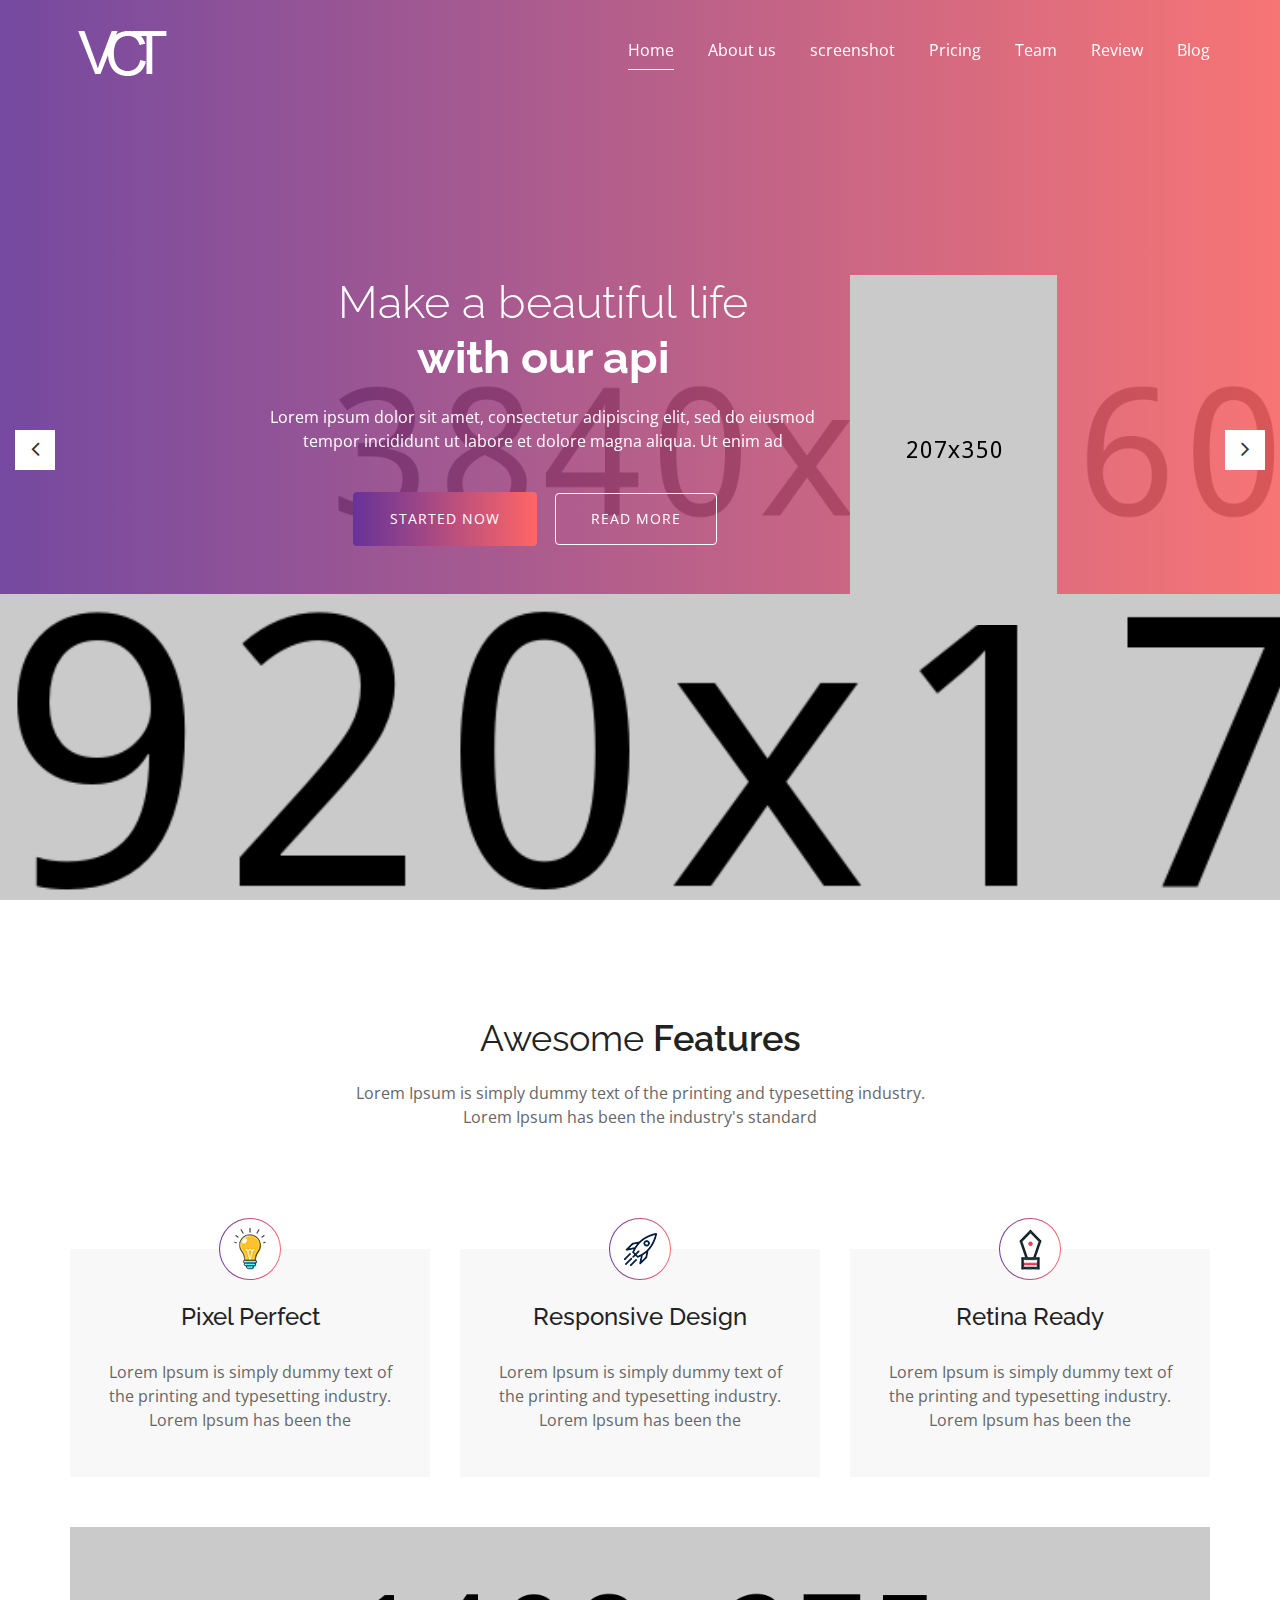
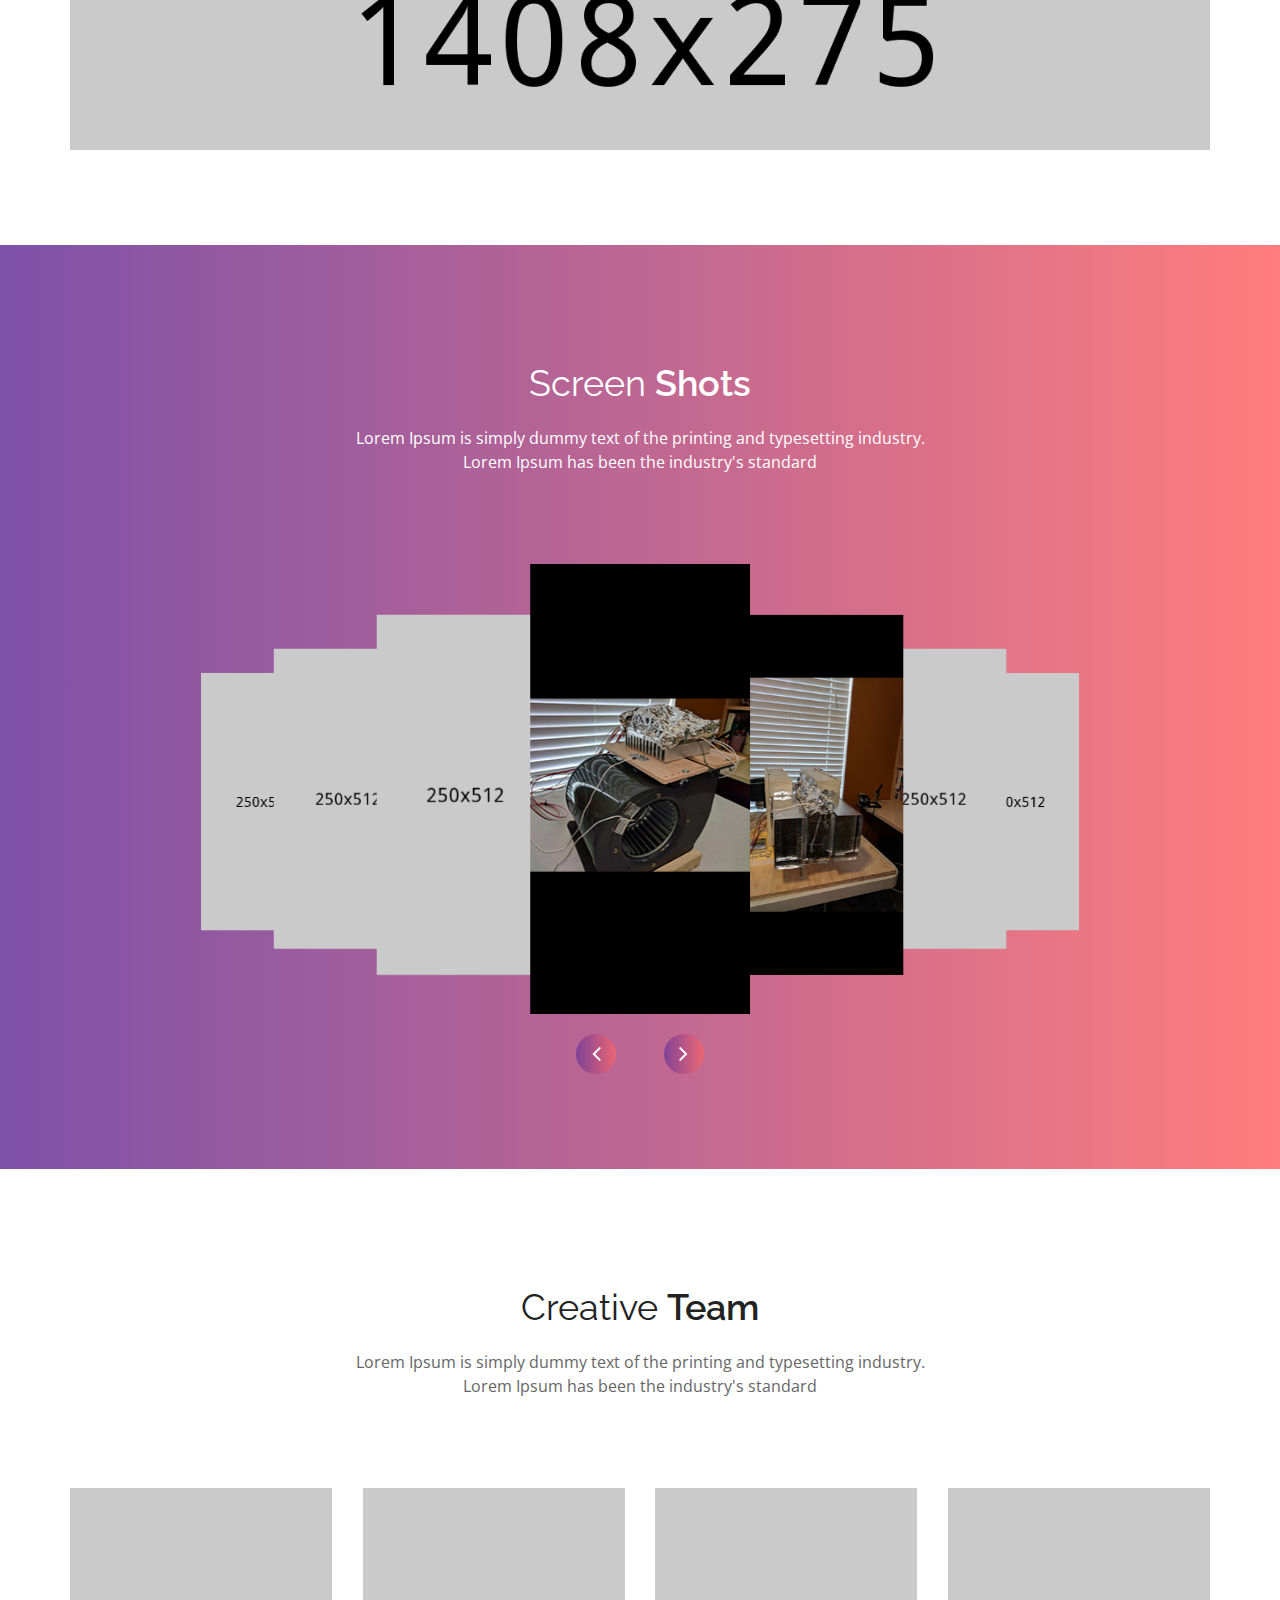
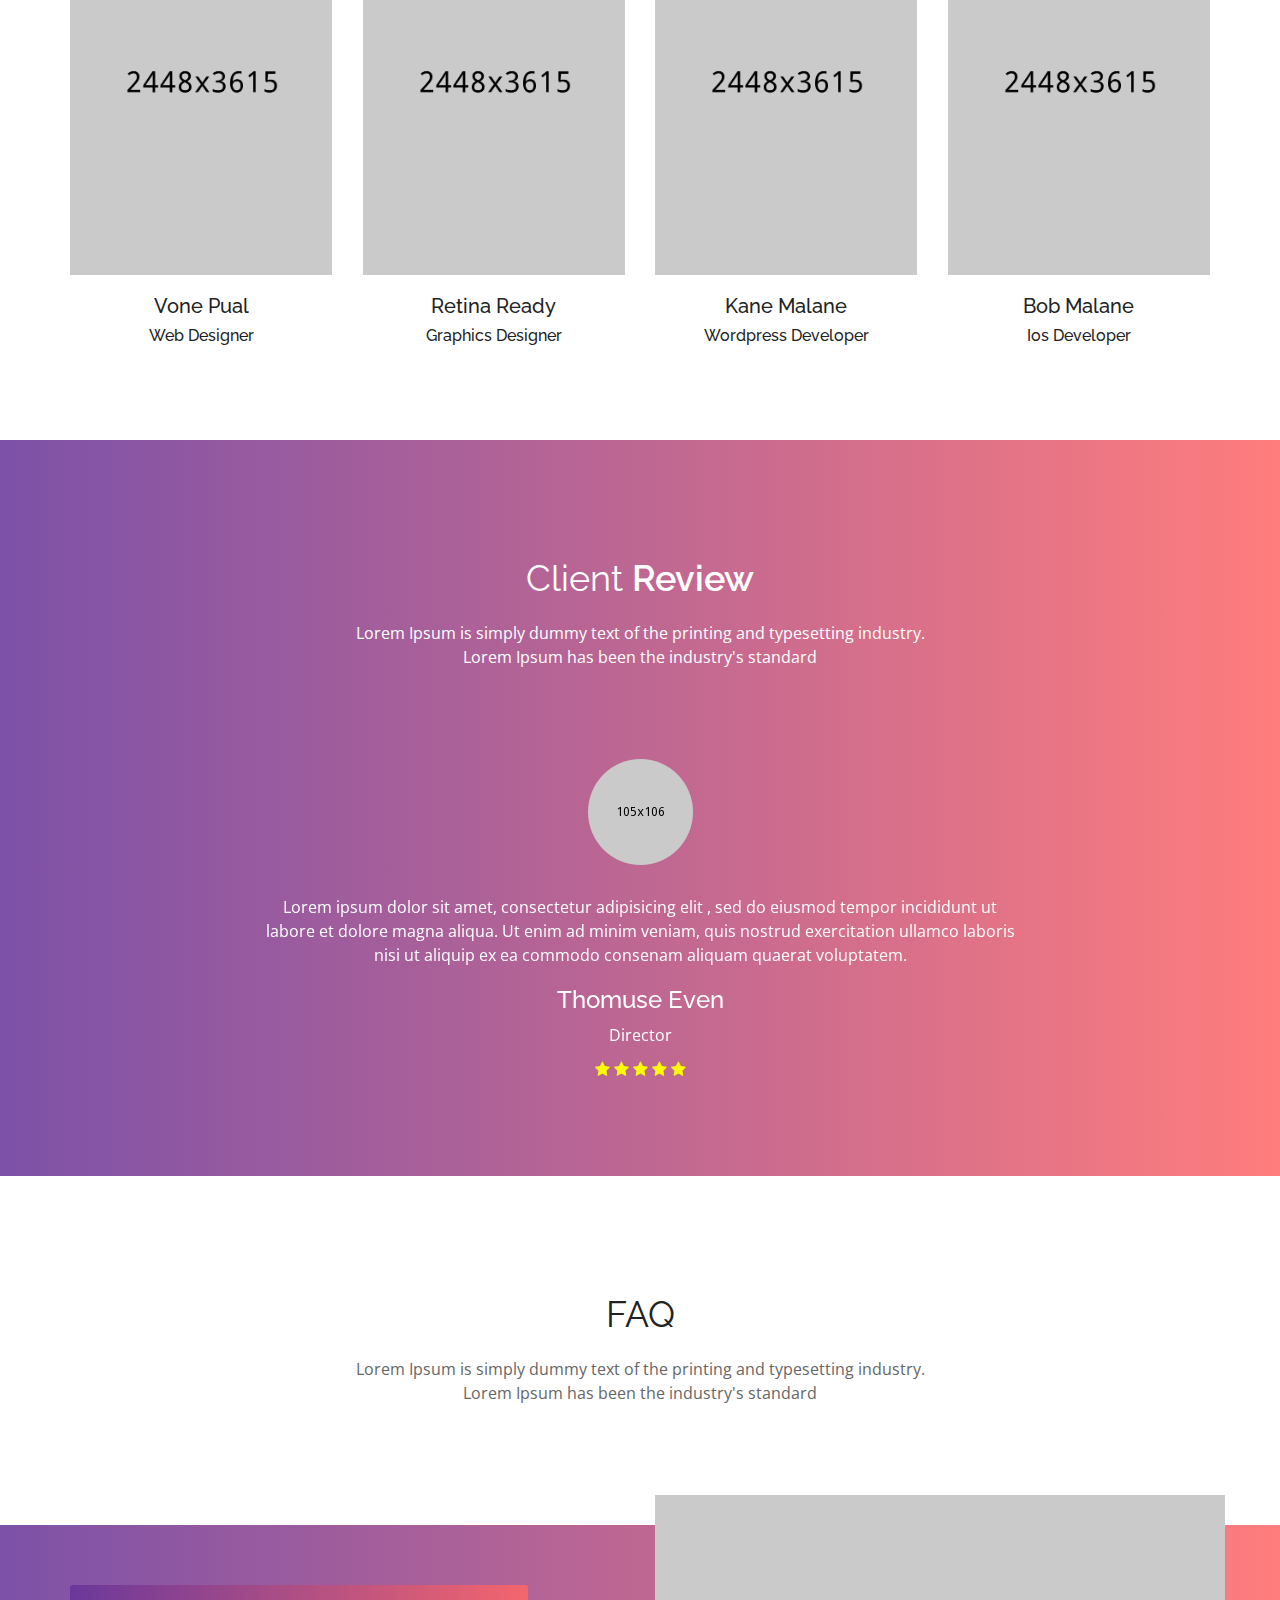
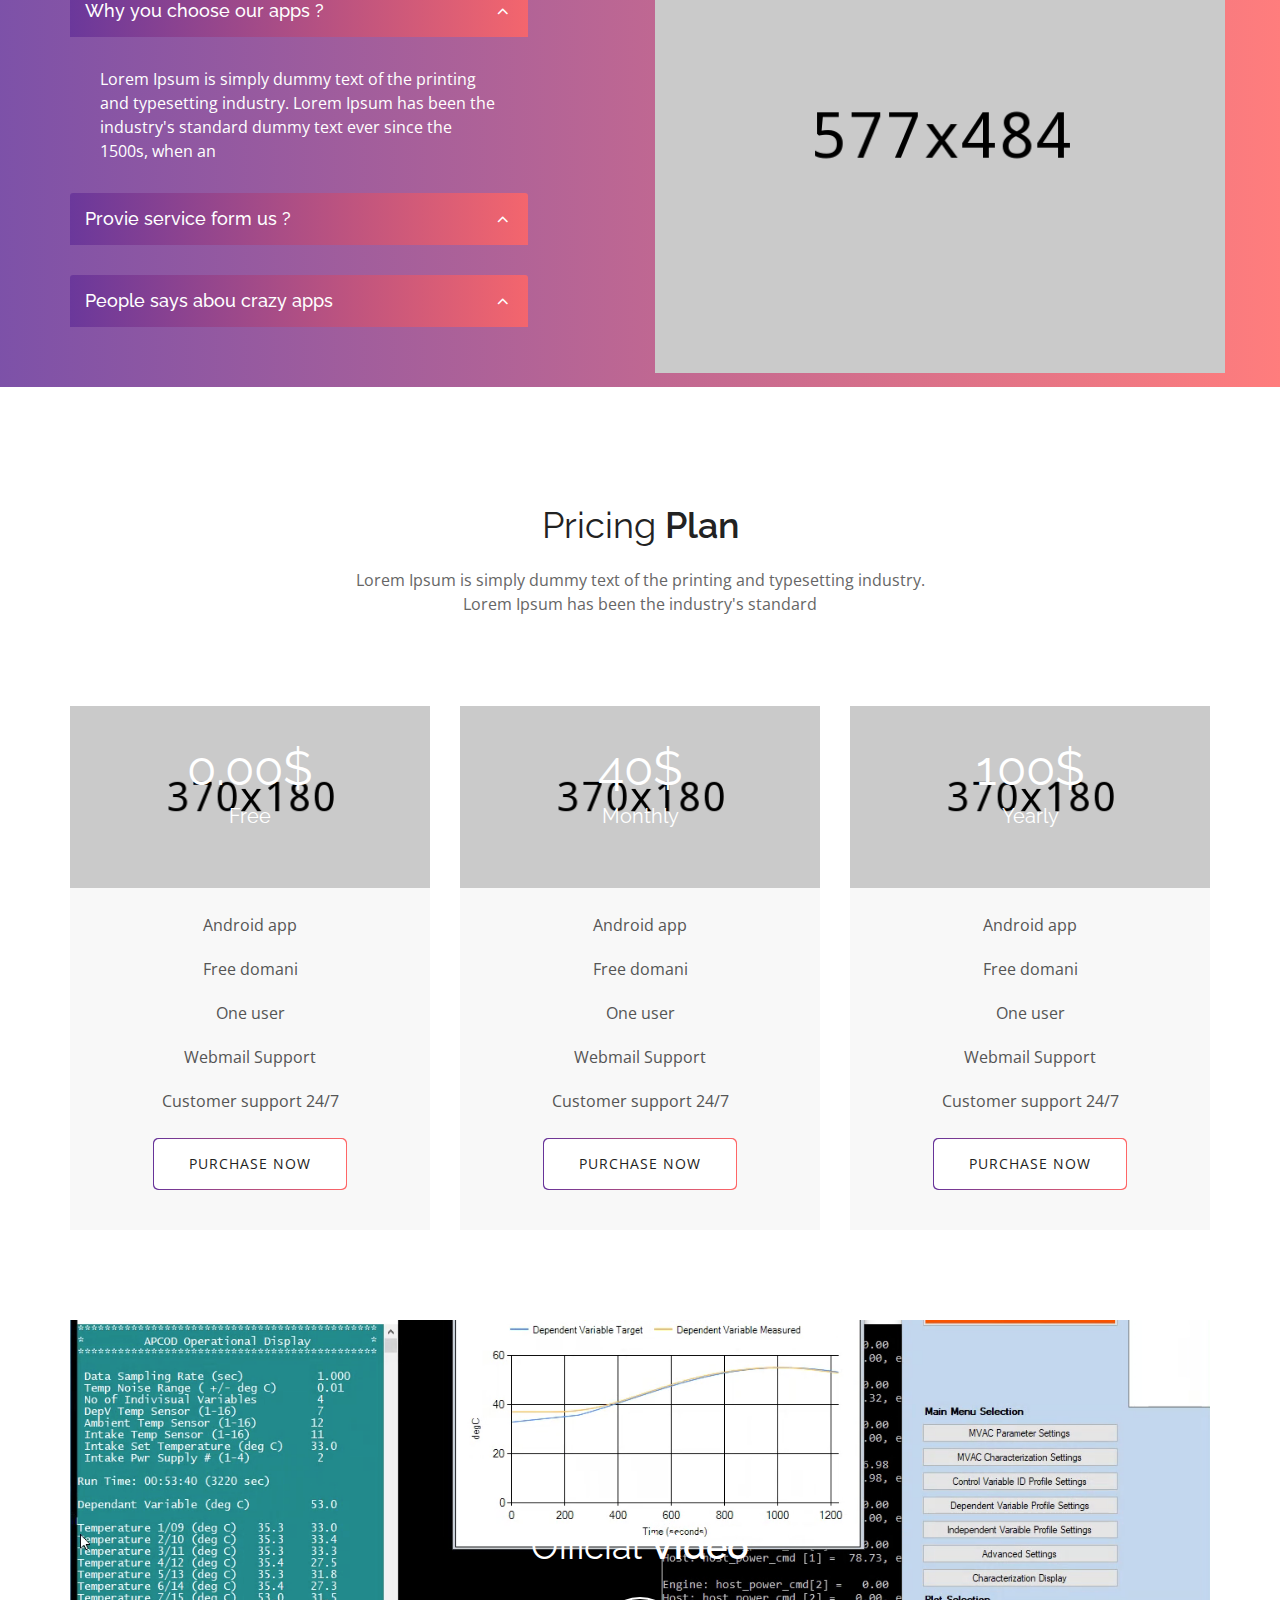
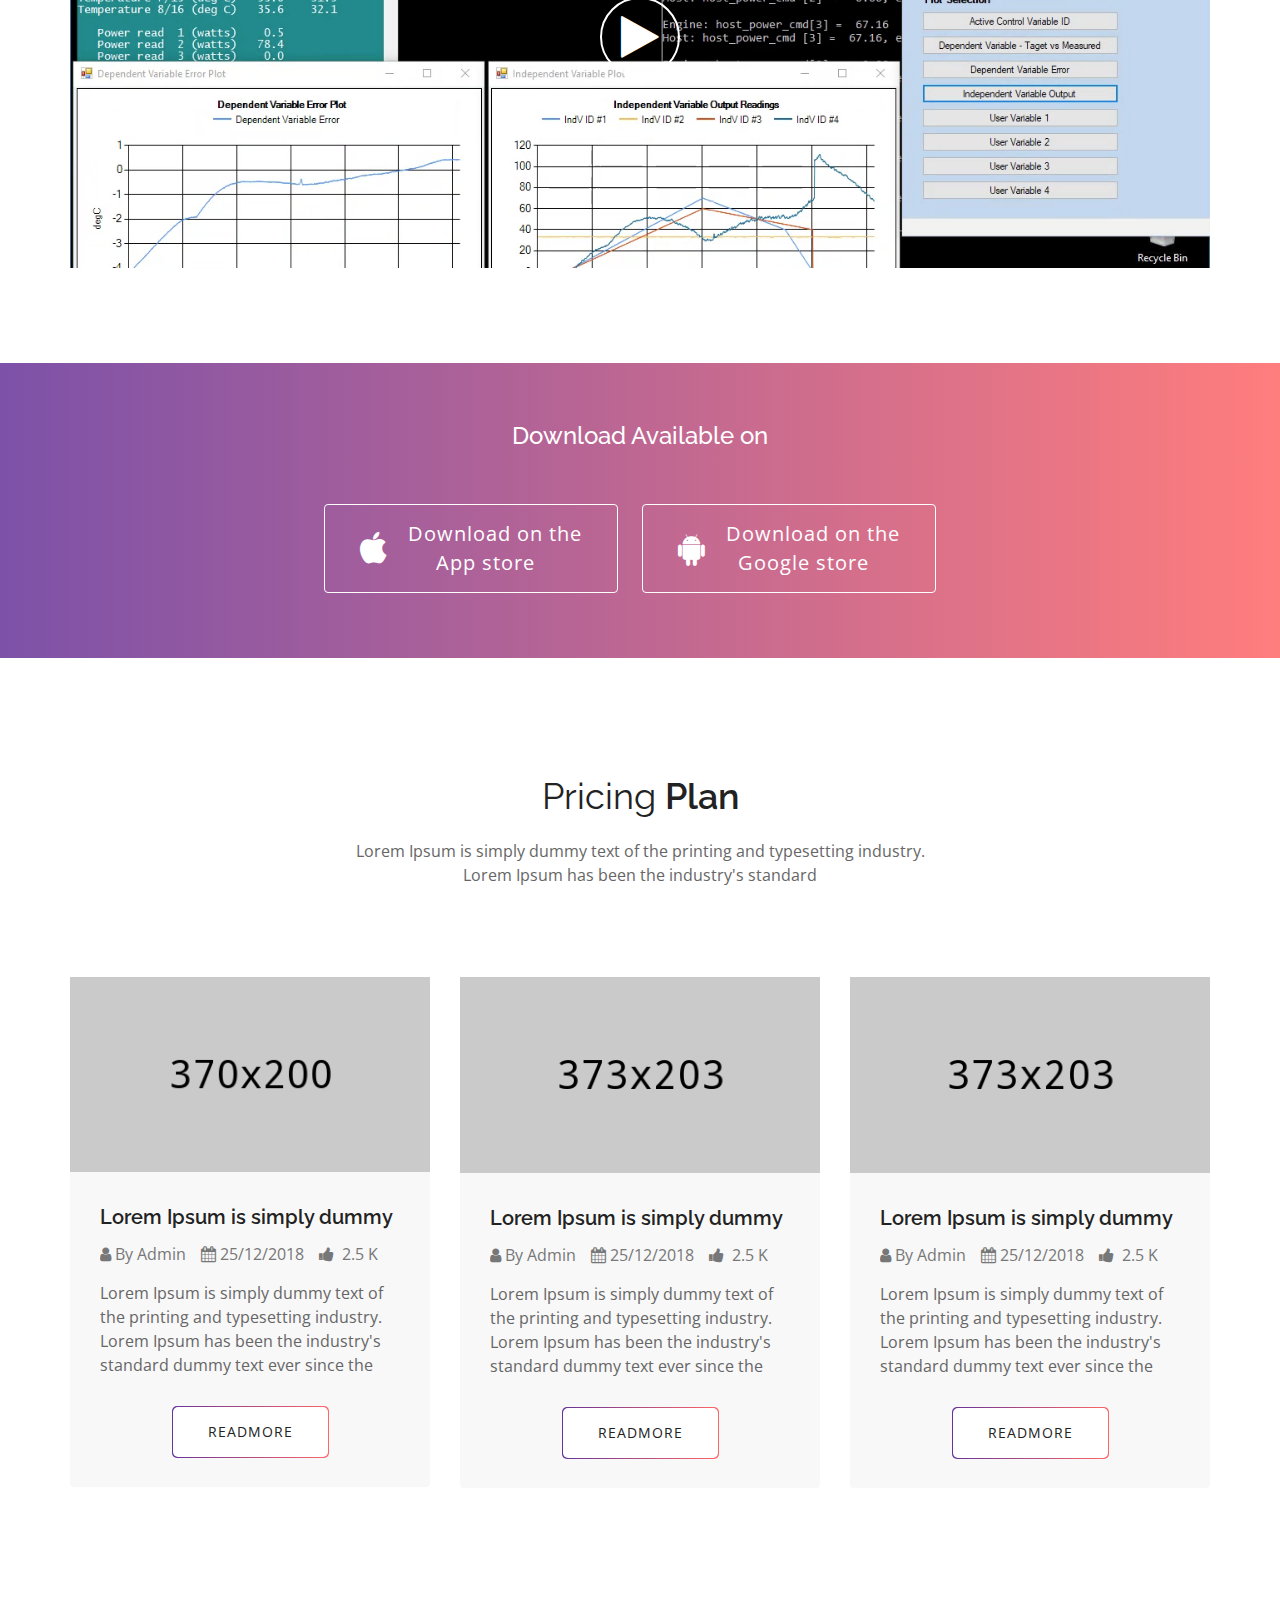
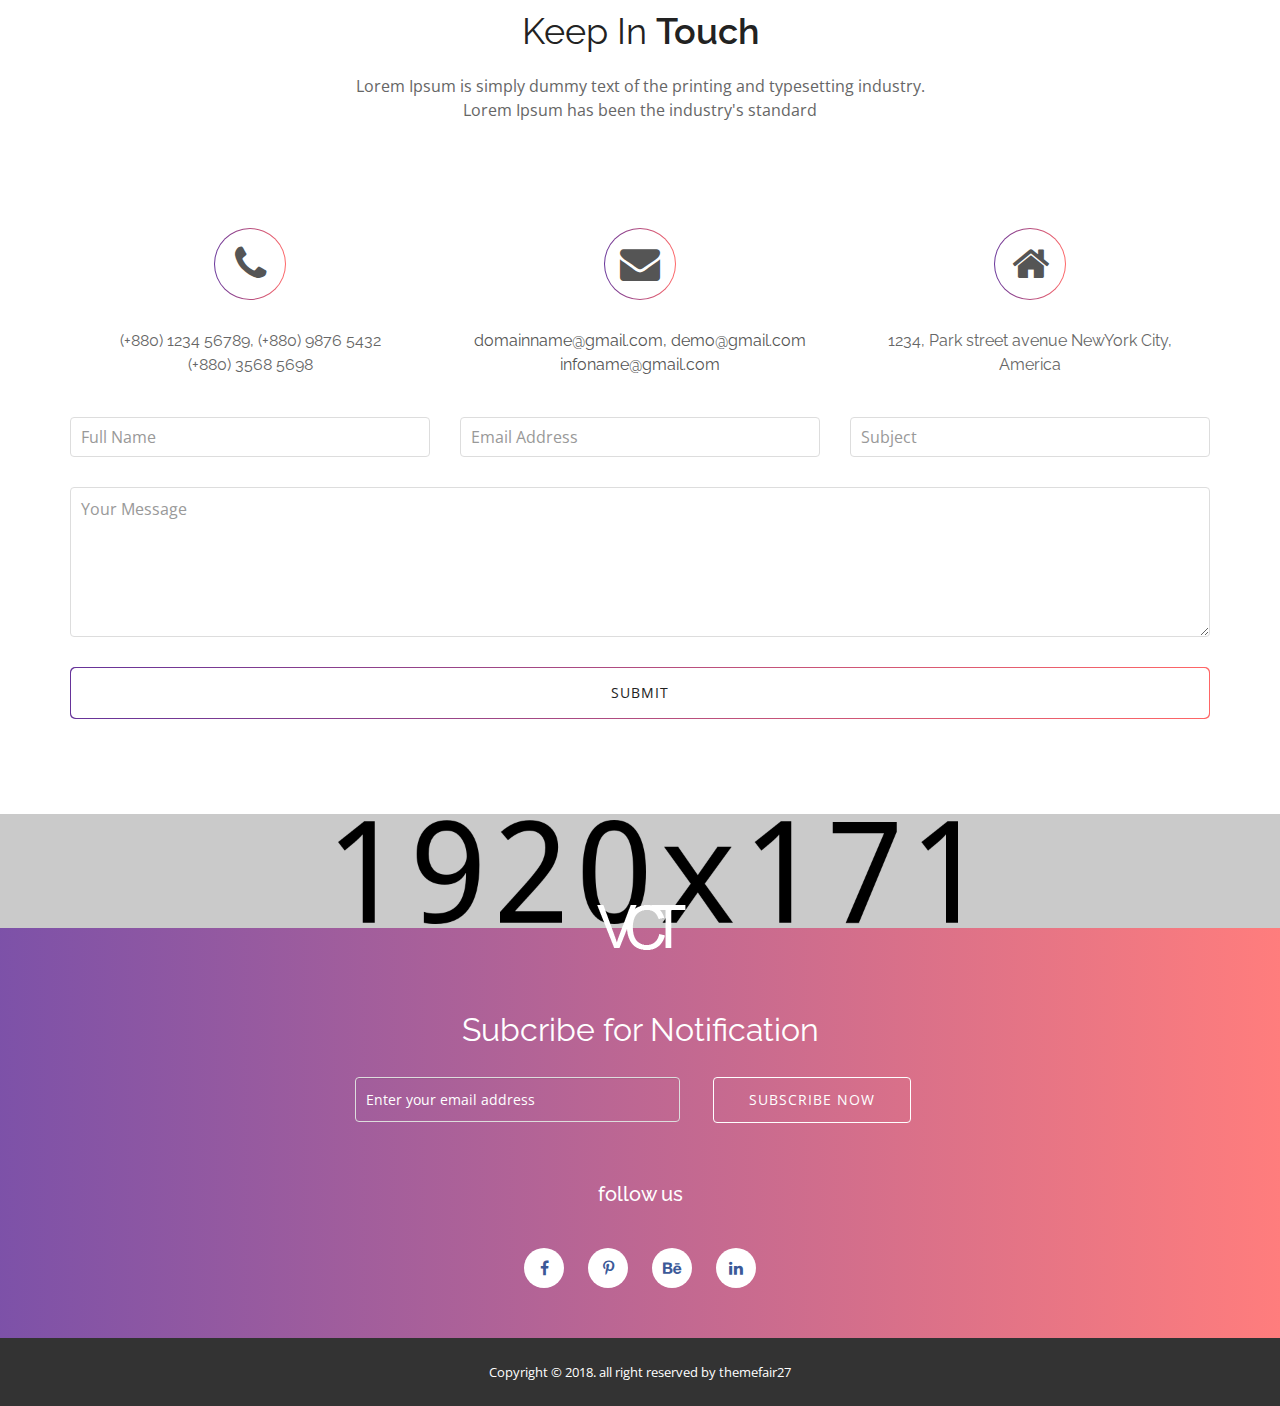
<file: index.html>
<!doctype html>
<html lang="zxx">

<head>

    <!-- meta -->
    <meta charset="utf-8">
    <meta http-equiv="X-UA-Compatible" content="IE=edge">
    <meta name="viewport" content="width=device-width, initial-scale=1.0">
    <meta name="description" content="Api is a Modern, Responsive App Landing HTML template">
    <meta name="keywords" content="App, Technology, business, responsive, multipurpose, onepage, corporate, clean">
    <meta name="author" content="themefair">

    <!-- Site title -->
    <title>Api | App Landing HTML Template</title>

    <!-- favicon -->
    <link rel="shortcut icon" type="image/x-icon" href="assets/img/favicon.png">

    <!-- Bootstrap css -->
    <link href="assets/css/bootstrap.min.css" rel="stylesheet">

    <!--Font Awesome css -->
    <link href="assets/css/font-awesome.min.css" rel="stylesheet">

    <!-- Normalizer css -->
    <link href="assets/css/normalize.css" rel="stylesheet">

    <!-- Owl Carousel css -->
    <link href="assets/css/owl.carousel.min.css" rel="stylesheet">

    <!-- Magnific popup css -->
    <link href="assets/css/magnific-popup.css" rel="stylesheet">

    <!-- Site css -->
    <link href="assets/css/swiper.css" rel="stylesheet">

    <!-- Site css -->
    <link href="assets/css/style.css" rel="stylesheet">

    <!-- Responsive css -->
    <link href="assets/css/responsive.css" rel="stylesheet">

    <!-- HTML5 shim and Respond.js for IE8 support of HTML5 elements and media queries -->
    <!-- WARNING: Respond.js doesn't work if you view the page via file:// -->
    <!--[if lt IE 9]>
      <script src="https://oss.maxcdn.com/html5shiv/3.7.2/html5shiv.min.js"></script>
      <script src="https://oss.maxcdn.com/respond/1.4.2/respond.min.js"></script>
    <![endif]-->

</head>

<body id="home">

    <!-- Preloader starts-->
    <div id="preloader"></div>
    <!-- Preloader ends -->

    <!-- Navigation area starts -->
    <div class="menu-area navbar-fixed-top">
        <div class="container">
            <div class="row">

                <!-- Navigation starts -->
                <div class="col-md-12">
                    <div class="mainmenu">
                        <div class="navbar navbar-nobg">
                            <div class="navbar-header">
                                <a class="navbar-brand" href="index.html">
                                    <img src="assets/img/logo.png" alt="">
                                </a>
                                <button type="button" class="navbar-toggle" data-toggle="collapse" data-target=".navbar-collapse">
                                    <span class="sr-only">Toggle navigation</span>
                                    <span class="icon-bar"></span>
                                    <span class="icon-bar"></span>
                                    <span class="icon-bar"></span>
                                </button>
                            </div>
                            <div class="navbar-collapse collapse">
                                <nav>
                                    <ul class="nav navbar-nav navbar-right">
                                        <li class="active"><a class="smooth_scroll" href="#slider">Home </a></li>
                                        <li><a class="smooth_scroll" href="#feature"> About us</a></li>
                                        <li><a class="smooth_scroll" href="#screenshot"> screenshot</a></li>
                                        <li><a class="smooth_scroll" href="#pricing">Pricing</a></li>
                                        <li><a class="smooth_scroll" href="#team">Team</a></li>
                                        <li><a class="smooth_scroll" href="#">Review</a></li>
                                        <li><a class="" href="blog.html">Blog</a></li>
                                    </ul>
                                </nav>
                            </div>

                        </div>
                    </div>
                </div>
                <!-- Navigation ends -->

            </div>
        </div>
    </div>
    <!-- Navigation area ends -->

    <div class="clearfix space"></div>

    <section id="slider" class="slider-area">
		<div class="slider-overlay"></div>
		<div class="slider-carosoul">
		
		<!-- Slider Item 01 -->
			<div class="slider-table">
				<div class="slider-cell">
					<div class="slider-item">
						<div class="container">
							<div class="row">
								<div class="col-md-6 col-sm-8 col-xs-12 col-md-offset-2">
									<div class="slider-content">
										<div class="slider-text">
										<h2>Make a beautiful life</h2>
										<h3>with our api</h3>
										<p>Lorem ipsum dolor sit amet, consectetur adipiscing elit, sed do eiusmod tempor incididunt ut labore et dolore magna aliqua. Ut enim ad </p>
										<a href="" class="btn btn-white-border btn-g-active">Started Now</a>
										<a href="" class="btn btn-white-border">Read More</a>
										</div>
										</div>
					
								</div>
								<div class="col-md-4 col-sm-4 hidden-xs">
									<div class="slider-img hidden-xs">
										<img src="assets/img/slider/sm1.png" alt="">
									</div>
								</div>
							</div>
						</div>
					</div>
				</div>
			</div>
		
		<!-- Slider Item 02-->
			<div class="slider-table">
				<div class="slider-cell">
					<div class="slider-item">
						<div class="container">
							<div class="row">
								<div class="col-md-6 col-sm-8 col-xs-12 col-md-offset-2">
									<div class="slider-content">
										<div class="slider-text">
										<h2>Make a beautiful life</h2>
										<h3>with our api</h3>
										<p>Lorem ipsum dolor sit amet, consectetur adipiscing elit, sed do eiusmod tempor incididunt ut labore et dolore magna aliqua. Ut enim ad </p>
										<a href="" class="btn btn-white-border btn-g-active">Started Now</a>
										<a href="" class="btn btn-white-border">Read More</a>
										</div>
										</div>
					
								</div>
								<div class="col-md-4 col-sm-4 hidden-xs">
									<div class="slider-img hidden-xs">
										<img src="assets/img/slider/sm2.png" alt="">
									</div>
								</div>
							</div>
						</div>
					</div>
				</div>
			</div>
		
		<!-- Slider Item 03 -->
			<div class="slider-table">
				<div class="slider-cell">
					<div class="slider-item">
						<div class="container">
							<div class="row">
								<div class="col-md-6 col-sm-8 col-xs-12 col-md-offset-2">
									<div class="slider-content">
										<div class="slider-text">
										<h2>Make a beautiful life</h2>
										<h3>with our api</h3>
										<p>Lorem ipsum dolor sit amet, consectetur adipiscing elit, sed do eiusmod tempor incididunt ut labore et dolore magna aliqua. Ut enim ad </p>
										<a href="" class="btn btn-white-border btn-g-active">Started Now</a>
										<a href="" class="btn btn-white-border">Read More</a>
										</div>
										</div>
					
								</div>
								<div class="col-md-4 col-sm-4 hidden-xs">
									<div class="slider-img hidden-xs">
										<img src="assets/img/slider/sm3.png" alt="">
									</div>
								</div>
							</div>
						</div>
					</div>
				</div>
			</div>
		</div>
    </section>
    <!-- slider area end -->

    <!-- feature area starts -->
    <section id="feature" class="feature-area section-big">
        <div class="container">

            <div class="row">
                <!-- section-title -->
                <div class="section-title">
                    <h2>Awesome <span>Features</span></h2>
                    <p>Lorem Ipsum is simply dummy text of the printing and typesetting industry. Lorem Ipsum has been the industry's standard</p>
                </div>
            </div>

            <div class="row">
                <div class="col-md-4 col-sm-6 col-xs-12">

                    <!--single-feature-->
                    <div class="single-feature text-center">
                        <div class="icon">
                            <div class="icon-cell">
                                <img src="assets/img/feture/f1.png" alt="">
                            </div>
                        </div>
                        <h3>Pixel Perfect</h3>
                        <p>Lorem Ipsum is simply dummy text of the printing and typesetting industry. Lorem Ipsum has been the </p>
                    </div>
                </div>

                <div class="col-md-4 col-sm-6 col-xs-12">

                    <!--single-feature-->
                    <div class="single-feature text-center">
                        <div class="icon">
                            <div class="icon-cell">
                                <img src="assets/img/feture/f2.png" alt="">
                            </div>
                        </div>
                        <h3>Responsive Design</h3>
                        <p>Lorem Ipsum is simply dummy text of the printing and typesetting industry. Lorem Ipsum has been the </p>
                    </div>
                </div>
                <div class="col-md-4 col-sm-6 col-xs-12">

                    <!--single-feature-->
                    <div class="single-feature text-center">
                        <div class="icon">
                            <div class="icon-cell">
                                <img src="assets/img/feture/f3.png" alt="">
                            </div>
                        </div>
                        <h3>Retina Ready</h3>
                        <p>Lorem Ipsum is simply dummy text of the printing and typesetting industry. Lorem Ipsum has been the </p>
                    </div>
                </div>
                <div class="col-xs-12">

                    <!-- feture-mobile -->
                    <div class="feture-mobile">
                        <img src="assets/img/feture/f-mobile.png" alt="">
                    </div>
                </div>
            </div>
        </div>
    </section>
    <!-- feature area ends -->

    <!-- screenshot area start -->
    <section id="screenshot" class="screenshot-area section-big">
        <div class="container">
           
            <div class="row">
                <!-- section-title -->
                <div class="section-title white-title">
                    <h2>Screen  <span>Shots</span></h2>
                    <p>Lorem Ipsum is simply dummy text of the printing and typesetting industry. Lorem Ipsum has been the industry's standard</p>
                </div>
            </div>

            <div class="row">
                <div class="swiper-container">
                    <div class="swiper-wrapper">
                        <div class="swiper-slide">
                            <img src="assets/img/screenshot/01.png" alt="">
                        </div>
                        <div class="swiper-slide">
                            <img src="assets/img/screenshot/02.png" alt="">
                        </div>
                        <div class="swiper-slide">
                            <img src="assets/img/screenshot/03.png" alt="">
                        </div>
                        <div class="swiper-slide">
                            <img src="assets/img/screenshot/04.png" alt="">
                        </div>
                        <div class="swiper-slide">
                            <img src="assets/img/screenshot/05.png" alt="">
                        </div>
                        <div class="swiper-slide">
                            <img src="assets/img/screenshot/06.png" alt="">
                        </div>
                        <div class="swiper-slide">
                            <img src="assets/img/screenshot/07.png" alt="">
                        </div>
                        <div class="swiper-slide">
                            <img src="assets/img/screenshot/15.png" alt="">
                        </div>
                        <div class="swiper-slide">
                            <img src="assets/img/screenshot/09.png" alt="">
                        </div>
                        <div class="swiper-slide">
                            <img src="assets/img/screenshot/10.png" alt="">
                        </div>
                        <div class="swiper-slide">
                            <img src="assets/img/screenshot/11.png" alt="">
                        </div>
                        <div class="swiper-slide">
                            <img src="assets/img/screenshot/12.png" alt="">
                        </div>
                        <div class="swiper-slide">
                            <img src="assets/img/screenshot/13.png" alt="">
                        </div>
                        <div class="swiper-slide">
                            <img src="assets/img/screenshot/14.png" alt="">
                        </div>
                        <div class="swiper-slide">
                            <img src="assets/img/screenshot/08.png" alt="">
                        </div>
                    </div> 
                    
                      <!-- Add Arrows -->
                    <div class="swiper-button-next"><i class="fa fa-angle-right"></i></div>
                    <div class="swiper-button-prev"><i class="fa fa-angle-left"></i></div> 
                </div>

            </div>
        </div>
    </section>
    <!-- screenshot area end -->
    
    <!-- Team area start -->
    <section id="team" class="team-area section-big">
        <div class="container">
           
            <div class="row">
                <!-- section-title -->
                <div class="section-title ">
                    <h2>Creative <span>Team</span></h2>
                    <p>Lorem Ipsum is simply dummy text of the printing and typesetting industry. Lorem Ipsum has been the industry's standard</p>
                </div>
            </div>
            
            <div class="row">
               
                <div class="col-md-3 col-sm-6 col-xs-12">
                   <!-- Single Team 01  -->
                    <div class="single-team text-center mt-30">
                        <div class="team-photo">
                            <img src="assets/img/team/01.jpg" alt="">
                            <div class="team-overlay">
                                <div class="team-social">
                                    <a href="" class="fb"><i class="fa fa-facebook"></i></a>
                                    <a href="" class="pi"><i class="fa fa-pinterest"></i></a>
                                    <a href="" class="tw"><i class="fa fa-twitter"></i></a>
                                </div>
                            </div>
                        </div>

                        <div class="team-deg">
                            <h3>Vone pual</h3>
                            <h4>Web Designer</h4>
                        </div>
                    </div>
                </div>
                
                <div class="col-md-3 col-sm-6 col-xs-12">
                    <!-- Single Team 02  -->
                    <div class="single-team text-center mt-30">
                        <div class="team-photo">
                            <img src="assets/img/team/02.jpg" alt="">
                            <div class="team-overlay">
                                <div class="team-social">
                                    <a href="" class="fb"><i class="fa fa-facebook"></i></a>
                                    <a href="" class="pi"><i class="fa fa-pinterest"></i></a>
                                    <a href="" class="tw"><i class="fa fa-twitter"></i></a>
                                </div>
                            </div>
                        </div>

                        <div class="team-deg">
                            <h3>Retina Ready</h3>
                            <h4>Graphics Designer</h4>
                        </div>
                    </div>
                </div>
                
                <div class="col-md-3 col-sm-6 col-xs-12">
                    <!-- Single Team 03  -->
                    <div class="single-team text-center mt-30">
                        <div class="team-photo">
                            <img src="assets/img/team/03.jpg" alt="">
                            <div class="team-overlay">
                                <div class="team-social">
                                    <a href="" class="fb"><i class="fa fa-facebook"></i></a>
                                    <a href="" class="pi"><i class="fa fa-pinterest"></i></a>
                                    <a href="" class="tw"><i class="fa fa-twitter"></i></a>
                                </div>
                            </div>
                        </div>

                        <div class="team-deg">
                            <h3>Kane Malane</h3>
                            <h4>Wordpress Developer</h4>
                        </div>
                    </div>
                </div>
                
                <div class="col-md-3 col-sm-6 col-xs-12">
                    <!-- Single Team 04  -->
                    <div class="single-team text-center mt-30">
                        <div class="team-photo">
                            <img src="assets/img/team/04.jpg" alt="">
                            <div class="team-overlay">
                                <div class="team-social">
                                    <a href="" class="fb"><i class="fa fa-facebook"></i></a>
                                    <a href="" class="pi"><i class="fa fa-pinterest"></i></a>
                                    <a href="" class="tw"><i class="fa fa-twitter"></i></a>
                                </div>
                            </div>
                        </div>

                        <div class="team-deg">
                            <h3>Bob Malane</h3>
                            <h4>Ios Developer</h4>
                        </div>
                    </div>
                </div>
            </div>

        </div>
    </section>
    <!-- Team area end -->

    <!-- Review area Start -->
    <div id="review" class="review-area section-big">
        <div class="container">

            <div class="row">
                <!-- section-title -->
                <div class="section-title white-title ">
                    <h2>Client  <span>Review</span></h2>
                    <p>Lorem Ipsum is simply dummy text of the printing and typesetting industry. Lorem Ipsum has been the industry's standard</p>
                </div>
            </div>

            <div class="row">
                <div class="col-md-8 col-md-offset-2 text-center">
                    <div class="review-list mt-30">
                         <!-- Single Review -->
                        <div class="signle-review">
                            <img src="assets/img/review/01.jpg" alt="">
                            <div class="review-text">
                                <p>Lorem ipsum dolor sit amet, consectetur adipisicing elit , sed do eiusmod tempor incididunt ut labore et dolore magna aliqua. Ut enim ad minim veniam, quis nostrud exercitation ullamco laboris nisi ut aliquip ex ea commodo consenam aliquam quaerat voluptatem.</p>
                                <h3>Thomuse Even</h3>
                                <p>Director</p>

                                <div class="rating">
                                    <i class="fa fa-star"></i>
                                    <i class="fa fa-star"></i>
                                    <i class="fa fa-star"></i>
                                    <i class="fa fa-star"></i>
                                    <i class="fa fa-star"></i>
                                </div>

                            </div>
                        </div>
                        
                         <!-- Single Review -->
                        <div class="signle-review">
                            <img src="assets/img/review/02.jpg" alt="">
                            <div class="review-text">
                                <p>Lorem ipsum dolor sit amet, consectetur adipisicing elit , sed do eiusmod tempor incididunt ut labore et dolore magna aliqua. Ut enim ad minim veniam, quis nostrud exercitation ullamco laboris nisi ut aliquip ex ea commodo consenam aliquam quaerat voluptatem.</p>
                                <h3>Kane Malane</h3>
                                <p>Wordpress Developer</p>

                                <div class="rating">
                                    <i class="fa fa-star"></i>
                                    <i class="fa fa-star"></i>
                                    <i class="fa fa-star"></i>
                                    <i class="fa fa-star"></i>
                                    <i class="fa fa-star"></i>
                                </div>

                            </div>
                        </div>
                        
                         <!-- Single Review -->
                        <div class="signle-review">
                            <img src="assets/img/review/03.jpg" alt="">
                            <div class="review-text">
                                <p>Lorem ipsum dolor sit amet, consectetur adipisicing elit , sed do eiusmod tempor incididunt ut labore et dolore magna aliqua. Ut enim ad minim veniam, quis nostrud exercitation ullamco laboris nisi ut aliquip ex ea commodo consenam aliquam quaerat voluptatem.</p>
                                <h3>Vone Pual</h3>
                                <p>Web Designer</p>

                                <div class="rating">
                                    <i class="fa fa-star"></i>
                                    <i class="fa fa-star"></i>
                                    <i class="fa fa-star"></i>
                                    <i class="fa fa-star"></i>
                                    <i class="fa fa-star"></i>
                                </div>

                            </div>
                        </div>
                    </div>
                </div>
            </div>

        </div>
    </div>
    <!-- review area ent-->

    <!-- Faq area Start -->
    <section id="faq" class="faq-area">
        <div class="faq-top">
            <div class="container">
                <div class="row">
                    <!-- section-title -->
                    <div class="section-title  ">
                        <h2>FAQ</h2>
                        <p>Lorem Ipsum is simply dummy text of the printing and typesetting industry. Lorem Ipsum has been the industry's standard</p>
                    </div>
                </div>
            </div>
        </div>

        <div class="faq-bottom">
            <div class="container">
                <div class="row">
                    <div class="col-md-5 col-sm-6 col-xs-12">

                        <!--FAQ start -->
                        <div class="accordian-box mt-30">
                            <div class="panel-according panel-group according-icon angle-icon" id="accordion-one">

                                <!-- single faq-panel -->
                                <div class="panel panel-default">
                                    <div class="panel-heading">
                                        <h3 class="panel-title">
                                            <a data-toggle="collapse" data-parent="#accordion-one" href="#collapse-one">Why you choose our apps ? </a>
                                        </h3>
                                    </div>
                                    <div id="collapse-one" class="panel-collapse collapse in">
                                        <div class="panel-body">
                                            <p>Lorem Ipsum is simply dummy text of the printing and typesetting industry. Lorem Ipsum has been the industry's standard dummy text ever since the 1500s, when an </p>

                                        </div>
                                    </div>
                                </div>

                                <!-- single faq-panel -->
                                <div class="panel panel-default">
                                    <div class="panel-heading">
                                        <h3 class="panel-title">
                                            <a data-toggle="collapse" data-parent="#accordion-one" href="#collapse-three">Provie service form us  ? </a>
                                        </h3>
                                    </div>
                                    <div id="collapse-three" class="panel-collapse collapse">
                                        <div class="panel-body">
                                            <p>Lorem Ipsum is simply dummy text of the printing and typesetting industry. Lorem Ipsum has been the industry's standard dummy text ever since the 1500s, when an </p>
                                        </div>
                                    </div>
                                </div>

                                <!-- single faq-panel -->
                                <div class="panel panel-default">
                                    <div class="panel-heading">
                                        <h3 class="panel-title">
                                            <a data-toggle="collapse" data-parent="#accordion-one" href="#collapse-four"> People says abou crazy apps</a>
                                        </h3>
                                    </div>
                                    <div id="collapse-four" class="panel-collapse collapse ">
                                        <div class="panel-body">
                                            <p>Lorem Ipsum is simply dummy text of the printing and typesetting industry. Lorem Ipsum has been the industry's standard dummy text ever since the 1500s, when an </p>
                                        </div>
                                    </div>
                                </div>

                            </div>
                        </div>
                        <!--FAQ end -->

                    </div>
                    <div class="col-md-6 col-md-offset-1 col-sm-6 col-xs-12">
                        <div class="mobile-frame">
                            <img src="assets/img/faq/mobile-frame.png" alt="">
                        </div>
                    </div>
                </div>
            </div>
        </div>
    </section>
    <!-- Faq area end -->
  
    <!-- Price area starts -->
    <section id="pricing" class="pricing-area section-big">
        <div class="container">

            <div class="row">
                <!-- section-title -->
                <div class="section-title">
                    <h2>Pricing  <span>Plan</span></h2>
                    <p>Lorem Ipsum is simply dummy text of the printing and typesetting industry. Lorem Ipsum has been the industry's standard</p>
                </div>
            </div>

            <div class="row">

                <!-- Pricing Table -->
                <div class="col-md-4 col-sm-6 col-xs-12">
                    <div class="price-item mt-30" data-connectors="1">
                        <div class="info">
                            <p class="price">
                                <span class="number">0.00$</span>
                                <br>
                                <span>free</span>
                            </p>
                        </div>
                        <div class="features">
                            <ul>
                                <li>Android app</li>
                                <li>Free domani</li>
                                <li>One user</li>
                                <li>Webmail Support</li>
                                <li>Customer support 24/7</li>
                            </ul>
                        </div>
                       <a class="btn btn-gradient" href="#">Purchase Now</a>
                    </div>
                </div>

                <!-- Pricing Table 2 -->
                <div class="col-md-4 col-sm-6 col-xs-12">
                    <div class="price-item mt-30" data-connectors="1">
                        <div class="info">
                            <p class="price">
                                <span class="number">40$</span>
                                 <br>
                                <span>Monthly</span>
                            </p>
                        </div>
                        <div class="features">
                            <ul>
                                <li>Android app</li>
                                <li>Free domani</li>
                                <li>One user</li>
                                <li>Webmail Support</li>
                                <li>Customer support 24/7</li>
                            </ul>
                        </div>
                        <a class="btn btn-gradient" href="#">Purchase Now</a>
                    </div>
                </div>

                <!-- Pricing Table -->
                <div class="col-md-4 col-sm-6 col-xs-12">
                    <div class="price-item mt-30" data-connectors="1">
                        <div class="info">
                            <p class="price">
                                <span class="number">100$</span>
                                 <br>
                                <span>Yearly</span>
                            </p>
                        </div>
                        <div class="features">
                            <ul>
                                <li>Android app</li>
                                <li>Free domani</li>
                                <li>One user</li>
                                <li>Webmail Support</li>
                                <li>Customer support 24/7</li>
                            </ul>
                        </div>
                         <a class="btn btn-gradient" href="#">Purchase Now</a>
                    </div>
                </div>

            </div>
        </div>
    </section>
    <!-- Price area ends -->

    <!-- Video area starts -->
    <div id="video" class="video-area section-big">
        <div class="container">
            <div class="row">
                <div class="col-xs-12">
                    <div class="video-content  text-center">
                        <h2> official <span>Video</span> </h2>
                        <a class="popup-youtube" href="http://www.youtube.com/watch?v=xtZE3sMv6lg">
                            <i class="fa fa-play"></i>
                        </a>
                    </div>
                </div>
            </div>
        </div>
    </div>
    <!-- Video area ends -->
    
    <!-- Download area start -->
    <section id="download" class="download-area">
        <div class="container">
            <div class="row">
                <div class="col-md-12 text-center">
                    <div class="download-option">
                        <h3>Download Available on</h3>
                        <a href="" class="btn btn-white-border">
                            <i class="fa fa-apple"></i>
                            <p class="down">Download on the
                                <br> App store</p>
                        </a>
                        <a href="" class="btn btn-white-border">
                            <i class="fa fa-android"></i>
                            <p class="down">Download on the
                                <br>Google store</p>
                        </a>
                    </div>
                </div>
            </div>
        </div>
    </section>
    <!-- Download  area end -->

    <!-- blog area starts -->
    <section id="news" class="news-area section-big">
        <div class="container">

            <div class="row">
                <!-- section-title -->
                <div class="section-title">
                    <h2>Pricing  <span>Plan</span></h2>
                    <p>Lorem Ipsum is simply dummy text of the printing and typesetting industry. Lorem Ipsum has been the industry's standard</p>
                </div>
            </div>

            <div class="row">

                <!-- News item 1 -->
                <div class="col-md-4 col-sm-6">
                    <div class="single-news">
                        <div class="news-image">
                            <a href="single-post.html" data-toggle="modal">
                                <img src="assets/img/news/1.jpg" alt="">
                            </a>
                            <div class="blog-overlay">
                                <div class="bo-table">
                                    <div class="bo-table-cell">
                                        <div class="bo-icon">
                                            <a href="single-post.html"><i class="fa fa-link"></i></a>
                                        </div>

                                    </div>
                                </div>
                            </div>
                        </div>
                        <div class="news-content">
                            <a href="single-post.html" data-toggle="modal">
                                <h3>Lorem Ipsum is simply dummy</h3>
                            </a>

                            <div class="news-meta text-muted">
                                <span><i class="fa fa-user"></i>by Admin </span>
                                <span><i class="fa fa-calendar"></i>25/12/2018</span>
                                <span><i class="fa fa-thumbs-up"></i> 2.5 k </span>
                            </div>

                            <p>Lorem Ipsum is simply dummy text of the printing and typesetting industry. Lorem Ipsum has been the industry's standard dummy text ever since the </p>
                            <div class="blog-btn text-center">
                                <a class="btn btn-gradient " href="single-post.html">ReadMore</a>
                            </div>
                        </div>
                    </div>
                </div>


                <!-- News item 2 -->
                <div class="col-md-4 col-sm-6">
                    <div class="single-news">
                        <div class="news-image">
                            <a href="single-post.html" data-toggle="modal">
                                <img src="assets/img/news/2.jpg" alt="">
                            </a>
                            <div class="blog-overlay">
                                <div class="bo-table">
                                    <div class="bo-table-cell">
                                        <div class="bo-icon">
                                            <a href="single-post.html"><i class="fa fa-link"></i></a>
                                        </div>

                                    </div>
                                </div>
                            </div>
                        </div>
                        <div class="news-content">
                            <a href="single-post.html" data-toggle="modal">
                                <h3>Lorem Ipsum is simply dummy</h3>
                            </a>

                            <div class="news-meta text-muted">
                                <span><i class="fa fa-user"></i>by Admin </span>
                                <span><i class="fa fa-calendar"></i>25/12/2018</span>
                                <span><i class="fa fa-thumbs-up"></i> 2.5 k </span>
                            </div>

                            <p>Lorem Ipsum is simply dummy text of the printing and typesetting industry. Lorem Ipsum has been the industry's standard dummy text ever since the </p>
                            <div class="blog-btn text-center">
                                <a class="btn btn-gradient " href="single-post.html">ReadMore</a>
                            </div>
                        </div>
                    </div>
                </div>


                <!-- News item 3 -->
                <div class="col-md-4 col-sm-6">
                    <div class="single-news">
                        <div class="news-image">
                            <a href="single-post.html" data-toggle="modal">
                                <img src="assets/img/news/3.jpg" alt="">
                            </a>
                            <div class="blog-overlay">
                                <div class="bo-table">
                                    <div class="bo-table-cell">
                                        <div class="bo-icon">
                                            <a href="single-post.html"><i class="fa fa-link"></i></a>
                                        </div>

                                    </div>
                                </div>
                            </div>
                        </div>
                        <div class="news-content">
                            <a href="single-post.html" data-toggle="modal">
                                <h3>Lorem Ipsum is simply dummy</h3>
                            </a>

                            <div class="news-meta text-muted">
                                <span><i class="fa fa-user"></i>by Admin </span>
                                <span><i class="fa fa-calendar"></i>25/12/2018</span>
                                <span><i class="fa fa-thumbs-up"></i> 2.5 k </span>
                            </div>

                            <p>Lorem Ipsum is simply dummy text of the printing and typesetting industry. Lorem Ipsum has been the industry's standard dummy text ever since the </p>
                            <div class="blog-btn text-center">
                                <a class="btn btn-gradient " href="single-post.html">ReadMore</a>
                            </div>
                        </div>
                    </div>
                </div>

            </div>
        </div>
    </section>
    <!-- News area ends -->

    <!-- Contact area starts -->
    <section id="contact" class="contact-area section-big">
        <div class="container">

            <div class="row">
                <!-- section-title -->
                <div class="section-title">
                    <h2>Keep in <span>Touch</span></h2>
                    <p>Lorem Ipsum is simply dummy text of the printing and typesetting industry. Lorem Ipsum has been the industry's standard</p>
                </div>
            </div>

            <div class="row contact-infos text-center">

                <div class="col-sm-4 col-xs-12">
                    <div class="contact-info mt-30">
                        <div class="contact-icon ">
                            <i class="fa fa-phone"></i>
                        </div>
                        <p>
                            (+880) 1234 56789, (+880) 9876 5432
                            <br>(+880) 3568 5698
                        </p>
                    </div>
                </div>

                <div class="col-sm-4 col-xs-12">
                    <div class="contact-info mt-30">
                        <div class="contact-icon ">
                            <i class="fa fa-envelope"></i>
                        </div>
                        <p>
                            <a href="mailto:info@mydomain.com" title="Click to mail">domainname@gmail.com, demo@gmail.com</a>
                            <br>
                            <a href="mailto:admin@mydomain.com" title="Click to mail">infoname@gmail.com</a>
                        </p>
                    </div>
                </div>
                <div class="col-sm-4 col-xs-12">
                    <div class="contact-info mt-30">
                        <div class="contact-icon">
                            <i class="fa fa-home"></i>
                        </div>
                        <p>1234, Park street avenue NewYork City,
                            <br> America</p>
                    </div>
                </div>
            </div>

            <div class="row">
                <div class="col-md-12">

                    <!-- Contact form starts -->
                    <div class="contact-form">

                        <!-- Submition status -->
                        <div id="form-messages"></div>

                        <form id="ajax-contact" action="assets/mailer.php" method="post">
                            <div class="row">

                                <div class="col-md-4">
                                    <div class="form-group in_name">
                                        <input type="text" name="name" class="form-control" id="name" placeholder="Full Name" required="required">
                                    </div>
                                </div>
                                <div class="col-md-4">
                                    <div class="form-group in_email">
                                        <input type="email" name="email" class="form-control" id="email" placeholder="Email Address" required="required">
                                    </div>
                                </div>
                                <div class="col-md-4">
                                    <div class="form-group in_email">
                                        <input type="text" name="subject" class="form-control" id="subject" placeholder="Subject" required="required">
                                    </div>
                                </div>

                                <div class="col-md-12">
                                    <div class="form-group in_message">
                                        <textarea name="message" class="form-control" id="message" placeholder="Your Message" required="required"></textarea>
                                    </div>
                                    <div class="actions">
                                        <button type="submit"  name="submit" id="submitButton" class="btn btn-gradient btn-contact" title="Submit Your Message!">submit</button>
                                    </div>
                                </div>
                            </div>
                        </form>
                    </div>
                    <!-- Contact form ends-->
                </div>
            </div>

        </div>
    </section>
    <!-- contact area -->

    <!-- footer-top-area area ends -->
    <section id="footer-top" class="footer-top-area section-big">
        <div class="container">
            <div class="row">
                <div class="col-md-12">
                    <div class="footer-top text-center">
                        <img src="assets/img/logo.png" alt="">

                            <div class="newsletter">
                                <h1>Subcribe for Notification</h1>
                                <form id="mc-form" class="mc-form">
                                    <div class="newsletter-form">
                                        <input type="email" autocomplete="off" id="mc-email" placeholder="Enter your email address" class="form-control">

                                        <button class="mc-submit btn btn-white-border" type="submit">Subscribe now</button>   

                                        <!-- mailchimp-alerts Start -->
                                        <div class="mailchimp-alerts">
                                            <div class="mailchimp-submitting"></div><!-- mailchimp-submitting end -->
                                            <div class="mailchimp-success"></div><!-- mailchimp-success end -->
                                            <div class="mailchimp-error"></div><!-- mailchimp-error end -->
                                        </div>
                                        <!-- mailchimp-alerts end -->
                                    </div>
                                </form> 

                            </div>

                            <div class="social-link">
                               <h3>follow us</h3>
                                <a href=""><i class="fa fa-facebook"></i></a>   
                                <a href=""><i class="fa fa-pinterest-p"></i></a>   
                                <a href=""><i class="fa fa-behance"></i></a>   
                                <a href=""><i class="fa fa-linkedin"></i></a>   
                            </div>
                    </div>
                </div>
            </div>
        </div>   
    </section> 
    <!-- Footer Top End -->  
    
    <!-- copyright area starts -->
    <footer class="copyright-area">
        <div class="container">
            <div class="row">
                <div class="col-xs-12">
                    <div class="copyright-text text-center">
                        <p>Copyright &copy; 2018. all right reserved by themefair27</p>
                    </div>
                </div>
                <a class="smooth_scroll" href="#home" id="scroll-to-top"><i class="fa fa-angle-up"></i></a>
            </div>
        </div>
    </footer>
    <!-- copyright area ends -->




    <!-- Latest jQuery -->
    <script src="assets/js/jquery.min.js"></script>

    <!-- Bootstrap js-->
    <script src="assets/js/bootstrap.min.js"></script>

    <!-- Owl Carousel js -->
    <script src="assets/js/owl.carousel.min.js"></script>

    <!-- Mixitup js -->
    <script src="assets/js/jquery.mixitup.js"></script>

    <!-- Magnific popup js -->
    <script src="assets/js/jquery.magnific-popup.min.js"></script>

    <!-- Waypoint js -->
    <script src="assets/js/jquery.waypoints.min.js"></script>

    <!-- Ajax Mailchimp js -->
    <script src="assets/js/swiper.min.js"></script>

    <!-- Ajax Mailchimp js -->
    <script src="assets/js/jquery.ajaxchimp.min.js"></script>

    <!-- Main js-->
    <script src="assets/js/main_script.js"></script>

</body>

</html>
</file>
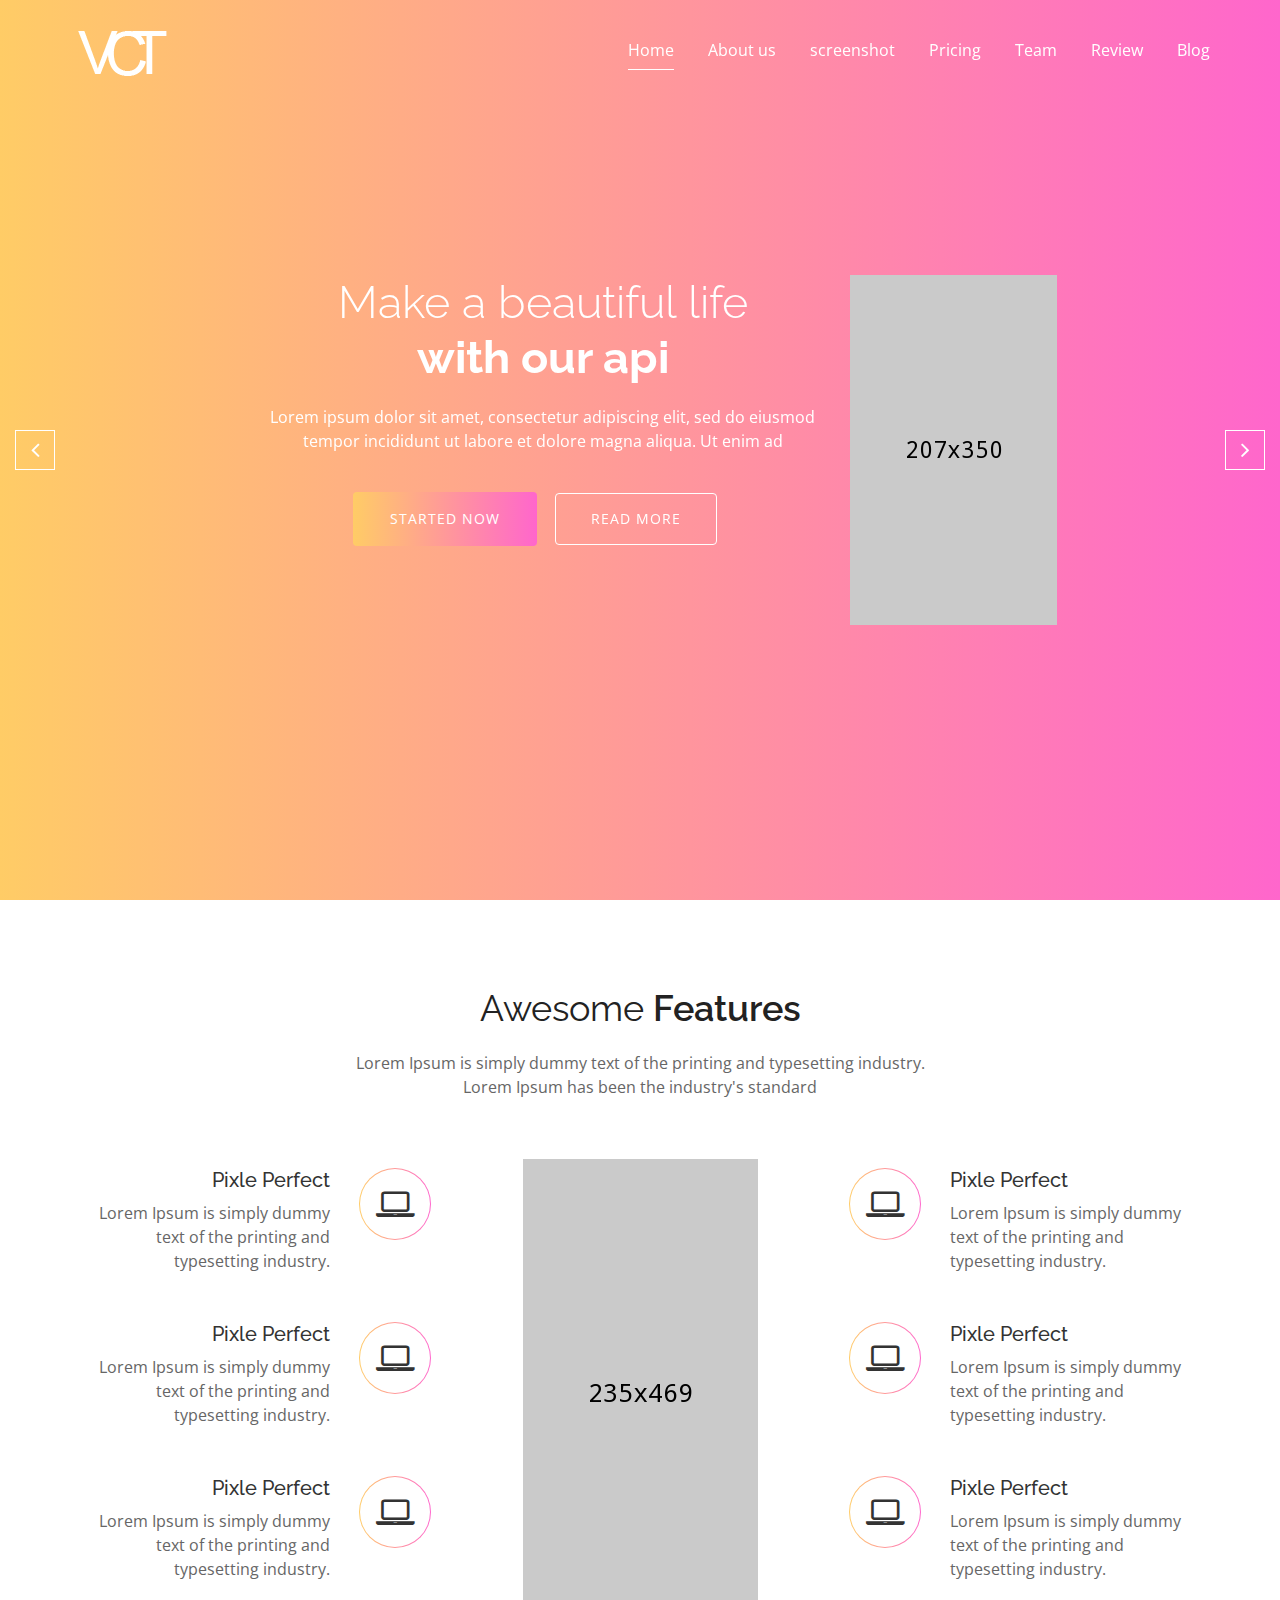
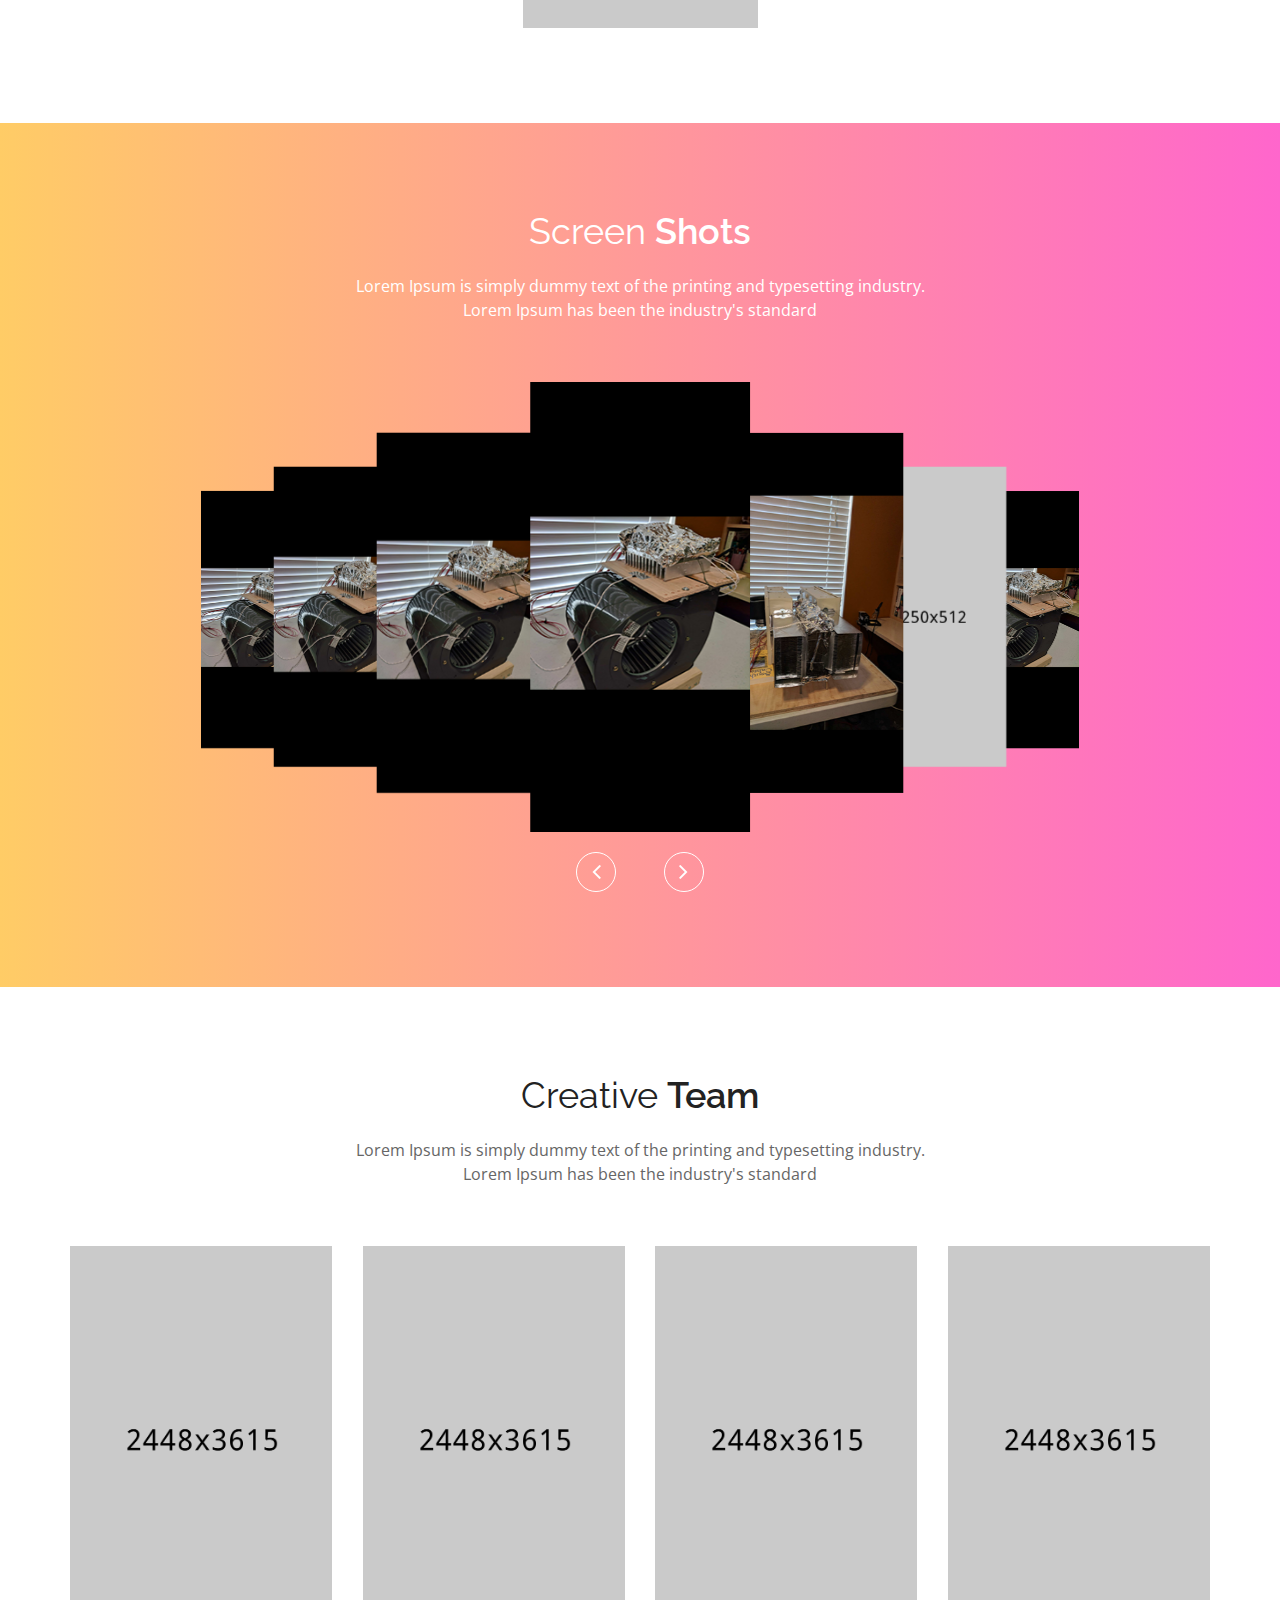
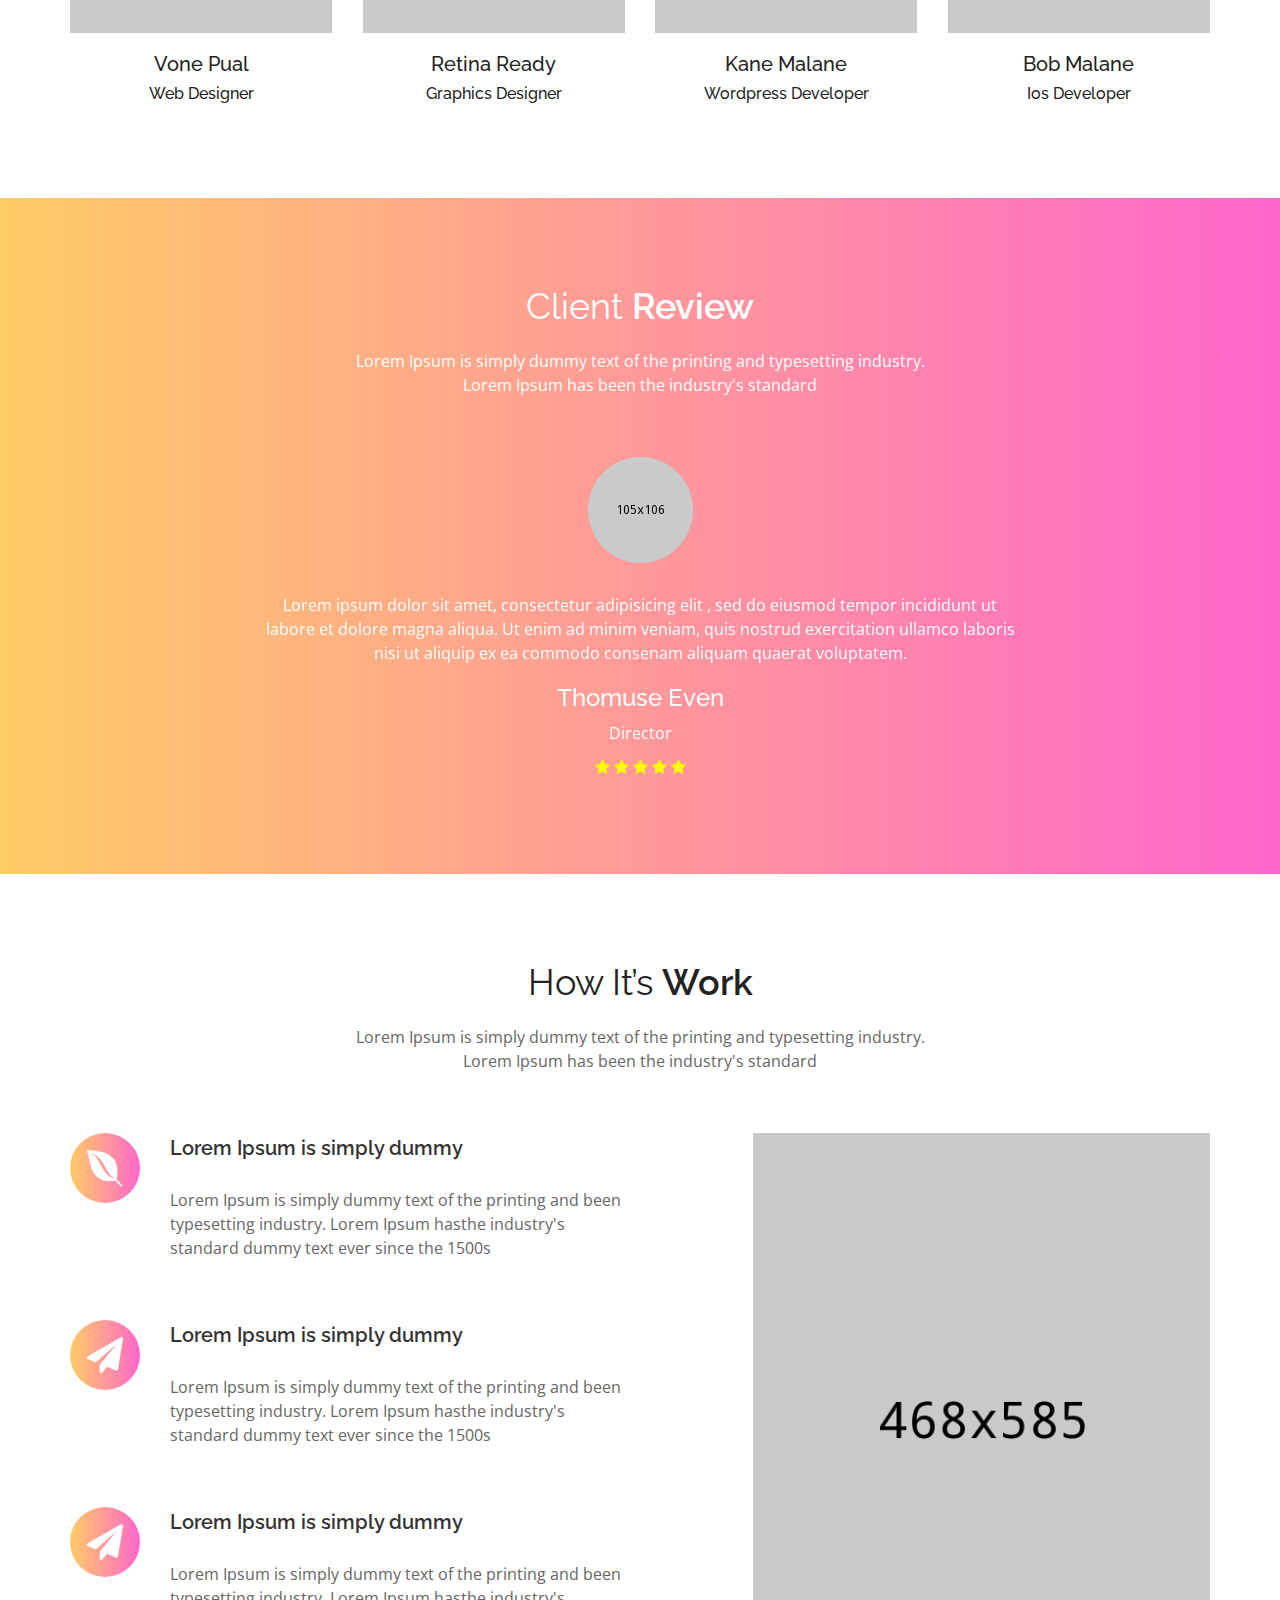
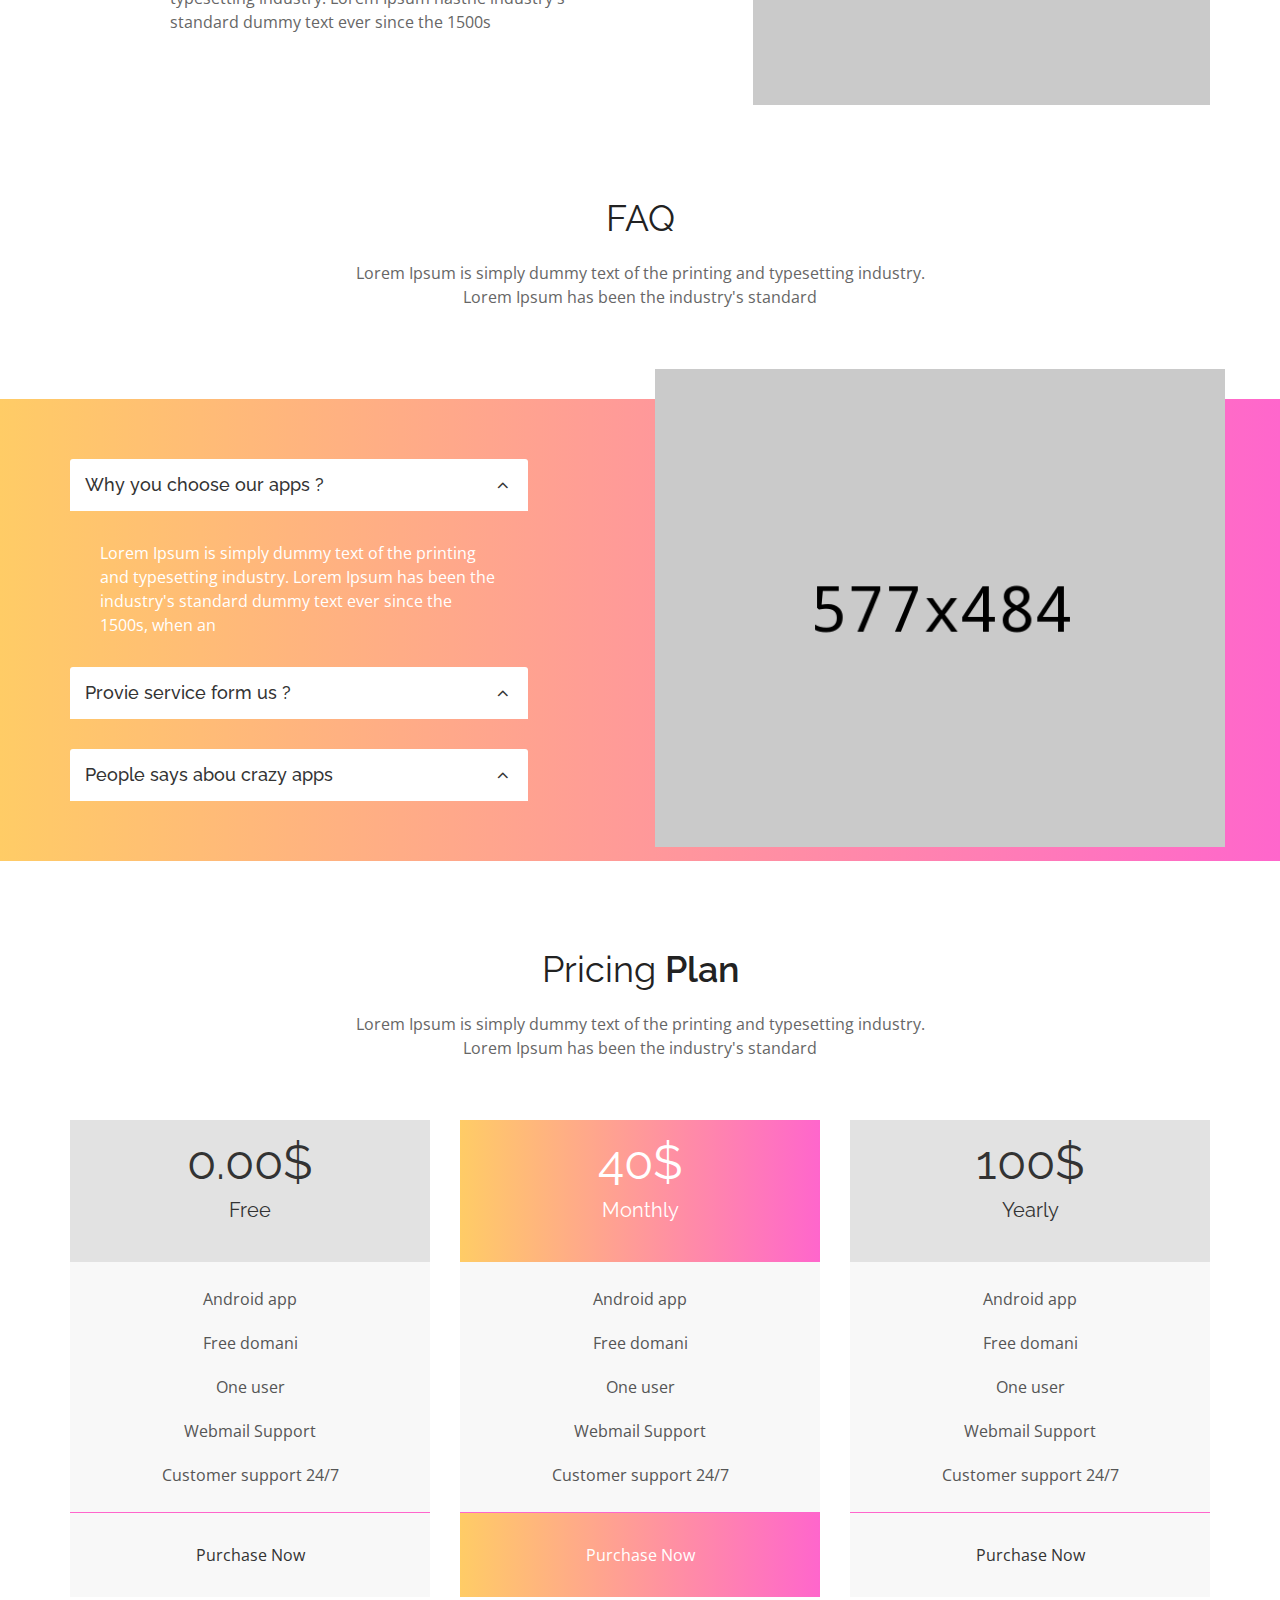
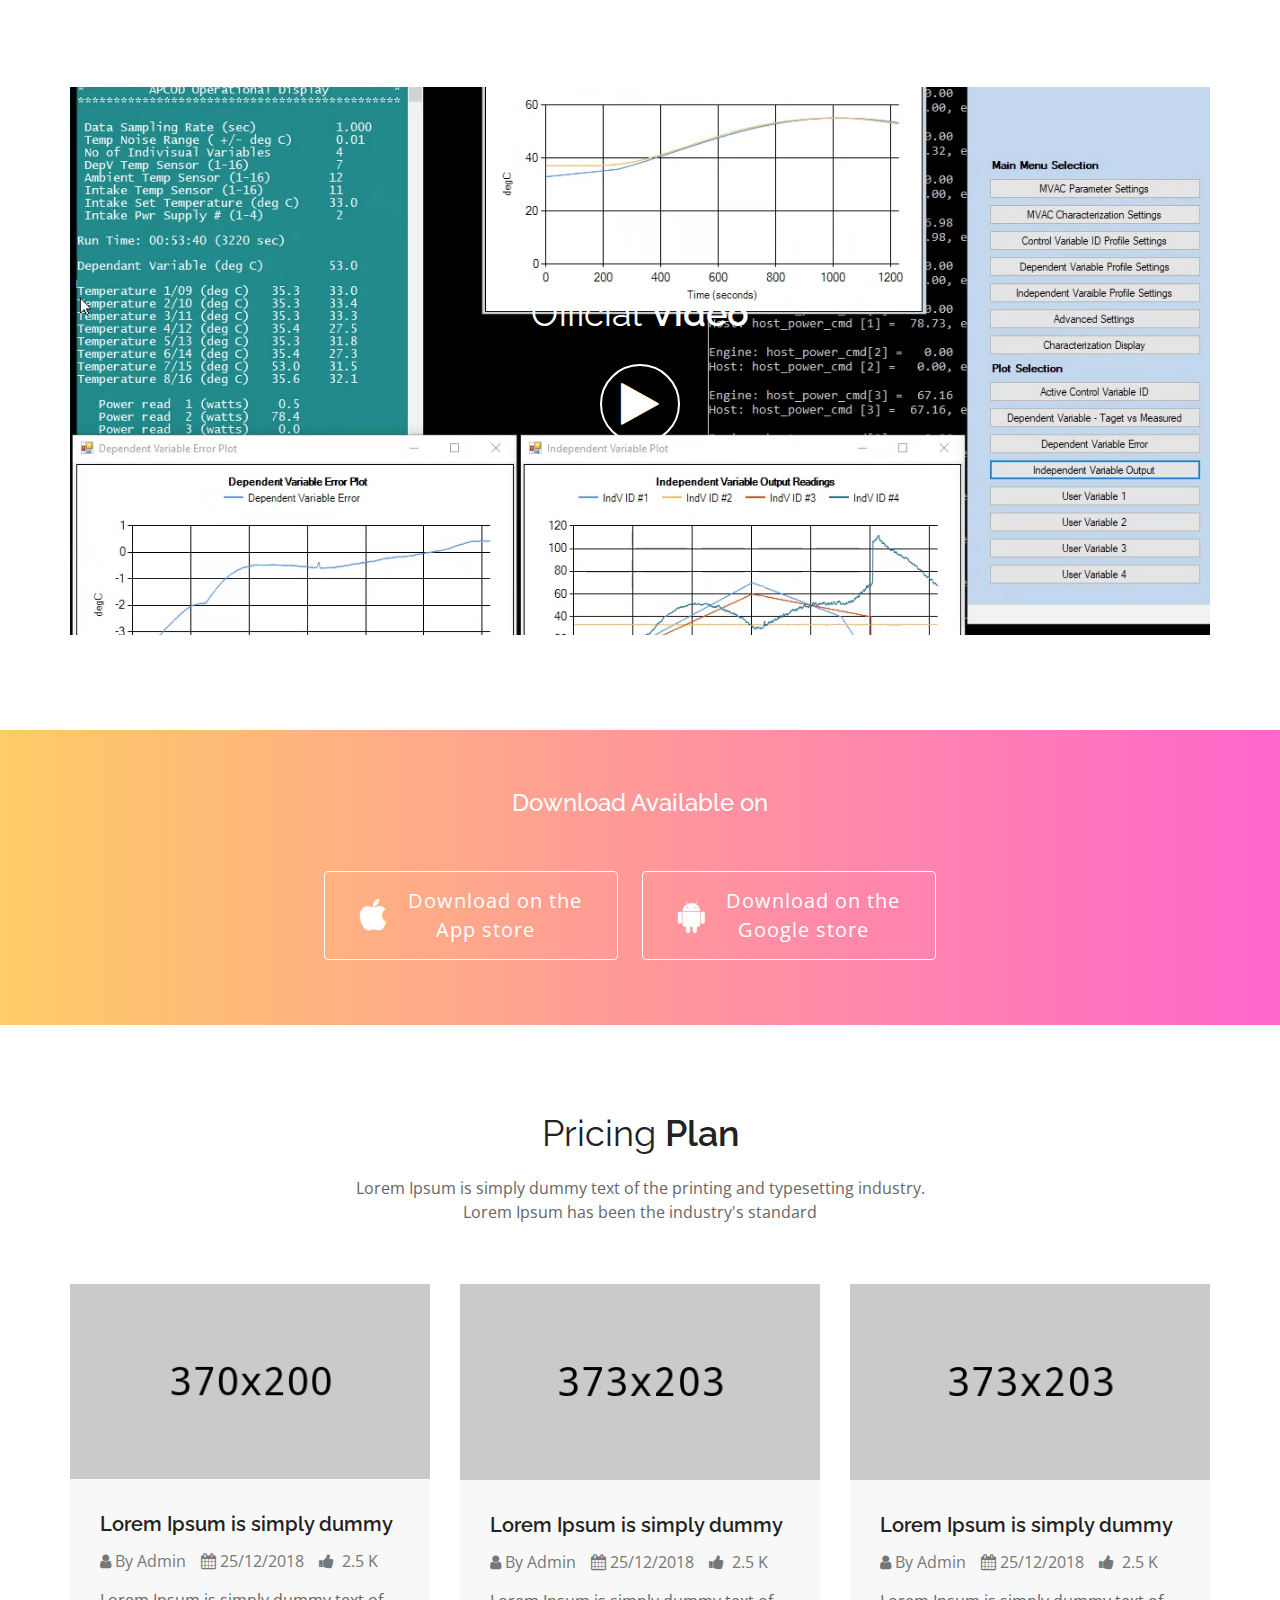
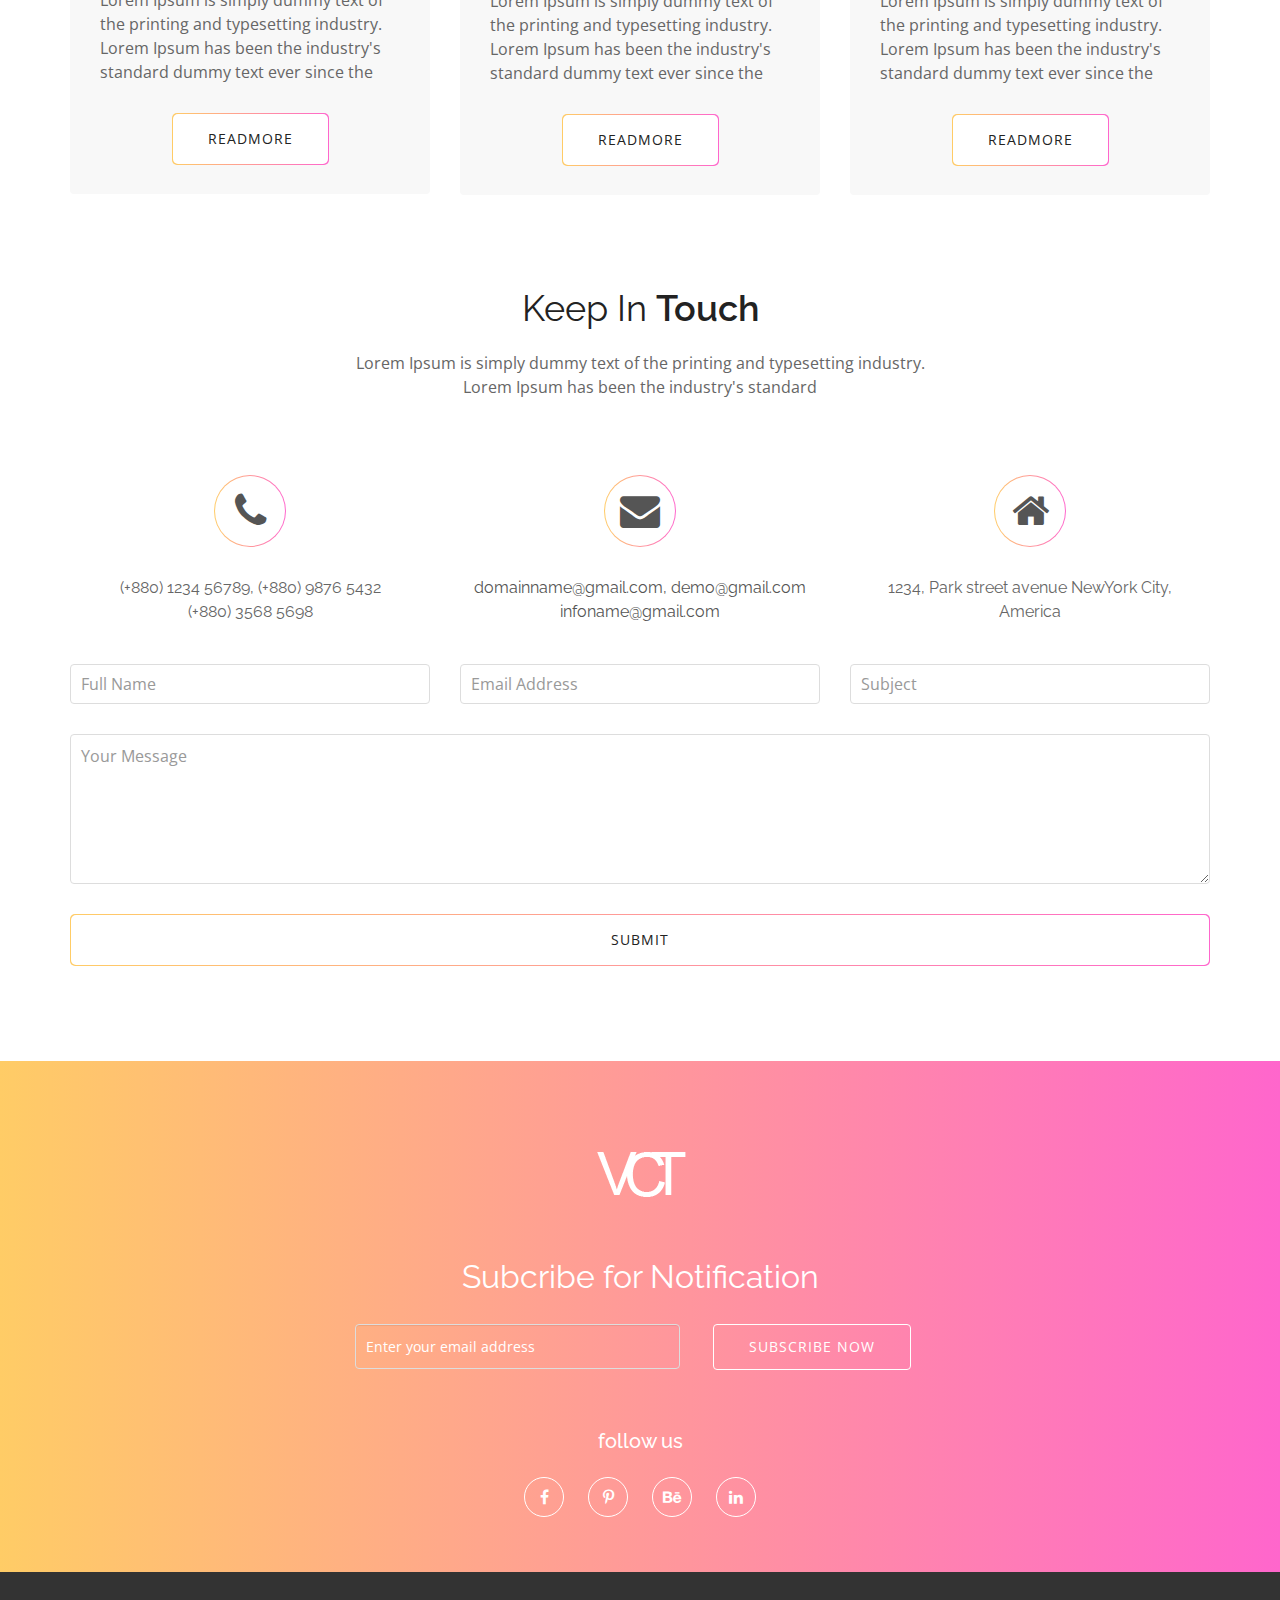
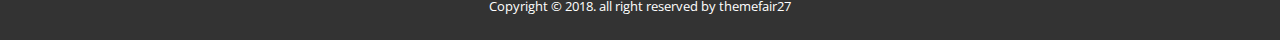
<file: index3.html>
<!doctype html>
<html lang="zxx">

<head>

    <!-- meta -->
    <meta charset="utf-8">
    <meta http-equiv="X-UA-Compatible" content="IE=edge">
    <meta name="viewport" content="width=device-width, initial-scale=1.0">
    <meta name="description" content="Api is a Modern, Responsive App Landing HTML template">
    <meta name="keywords" content="App, Technology, business, responsive, multipurpose, onepage, corporate, clean">
    <meta name="author" content="themefair">

    <!-- Site title -->
    <title>Api | App Landing HTML Template</title>

    <!-- favicon -->
    <link rel="shortcut icon" type="image/x-icon" href="assets/img/favicon.png">

    <!-- Bootstrap css -->
    <link href="assets/css/bootstrap.min.css" rel="stylesheet">

    <!--Font Awesome css -->
    <link href="assets/css/font-awesome.min.css" rel="stylesheet">

    <!-- Normalizer css -->
    <link href="assets/css/normalize.css" rel="stylesheet">

    <!-- Owl Carousel css -->
    <link href="assets/css/owl.carousel.min.css" rel="stylesheet">

    <!-- Magnific popup css -->
    <link href="assets/css/magnific-popup.css" rel="stylesheet">

    <!-- Site css -->
    <link href="assets/css/swiper.css" rel="stylesheet">

    <!-- Site css -->
    <link href="assets/css/style3.css" rel="stylesheet">

    <!-- Responsive css -->
    <link href="assets/css/responsive.css" rel="stylesheet">

    <!-- HTML5 shim and Respond.js for IE8 support of HTML5 elements and media queries -->
    <!-- WARNING: Respond.js doesn't work if you view the page via file:// -->
    <!--[if lt IE 9]>
      <script src="https://oss.maxcdn.com/html5shiv/3.7.2/html5shiv.min.js"></script>
      <script src="https://oss.maxcdn.com/respond/1.4.2/respond.min.js"></script>
    <![endif]-->

</head>

<body id="home">

    <!-- Preloader starts-->
    <div id="preloader"></div>
    <!-- Preloader ends -->

    <!-- Navigation area starts -->
    <div class="menu-area navbar-fixed-top">
        <div class="container">
            <div class="row">

                <!-- Navigation starts -->
                <div class="col-md-12">
                    <div class="mainmenu">
                        <div class="navbar navbar-nobg">
                            <div class="navbar-header">
                                <a class="navbar-brand" href="index.html">
                                    <img src="assets/img/logo.png" alt="">
                                </a>
                                <button type="button" class="navbar-toggle" data-toggle="collapse" data-target=".navbar-collapse">
                                    <span class="sr-only">Toggle navigation</span>
                                    <span class="icon-bar"></span>
                                    <span class="icon-bar"></span>
                                    <span class="icon-bar"></span>
                                </button>
                            </div>
                            <div class="navbar-collapse collapse">
                                <nav>
                                    <ul class="nav navbar-nav navbar-right">
                                        <li class="active"><a class="smooth_scroll" href="#slider">Home </a></li>
                                        <li><a class="smooth_scroll" href="#feature"> About us</a></li>
                                        <li><a class="smooth_scroll" href="#screenshot"> screenshot</a></li>
                                        <li><a class="smooth_scroll" href="#pricing">Pricing</a></li>
                                        <li><a class="smooth_scroll" href="#team">Team</a></li>
                                        <li><a class="smooth_scroll" href="#">Review</a></li>
                                        <li><a class="" href="blog.html">Blog</a></li>
                                    </ul>
                                </nav>
                            </div>

                        </div>
                    </div>
                </div>
                <!-- Navigation ends -->

            </div>
        </div>
    </div>
    <!-- Navigation area ends -->

    <div class="clearfix space"></div>

    <section id="slider" class="slider-area">
		<div class="slider-overlay"></div>
		<div class="slider-carosoul">
		
		<!-- Slider Item 01 -->
			<div class="slider-table">
				<div class="slider-cell">
					<div class="slider-item">
						<div class="container">
							<div class="row">
								<div class="col-md-6 col-sm-8 col-xs-12 col-md-offset-2">
									<div class="slider-content">
										<div class="slider-text">
										<h2>Make a beautiful life</h2>
										<h3>with our api</h3>
										<p>Lorem ipsum dolor sit amet, consectetur adipiscing elit, sed do eiusmod tempor incididunt ut labore et dolore magna aliqua. Ut enim ad </p>
										<a href="" class="btn btn-white-border btn-g-active">Started Now</a>
										<a href="" class="btn btn-white-border">Read More</a>
										</div>
										</div>
					
								</div>
								<div class="col-md-4 col-sm-4 hidden-xs">
									<div class="slider-img hidden-xs">
										<img src="assets/img/slider/sm3.png" alt="">
									</div>
								</div>
							</div>
						</div>
					</div>
				</div>
			</div>
		
		<!-- Slider Item 02-->
			<div class="slider-table">
				<div class="slider-cell">
					<div class="slider-item">
						<div class="container">
							<div class="row">
								<div class="col-md-6 col-sm-8 col-xs-12 col-md-offset-2">
									<div class="slider-content">
										<div class="slider-text">
										<h2>Make a beautiful life</h2>
										<h3>with our api</h3>
										<p>Lorem ipsum dolor sit amet, consectetur adipiscing elit, sed do eiusmod tempor incididunt ut labore et dolore magna aliqua. Ut enim ad </p>
										<a href="" class="btn btn-white-border btn-g-active">Started Now</a>
										<a href="" class="btn btn-white-border">Read More</a>
										</div>
										</div>
					
								</div>
								<div class="col-md-4 col-sm-4 hidden-xs">
									<div class="slider-img hidden-xs">
										<img src="assets/img/slider/sm2.png" alt="">
									</div>
								</div>
							</div>
						</div>
					</div>
				</div>
			</div>
		
		<!-- Slider Item 03 -->
			<div class="slider-table">
				<div class="slider-cell">
					<div class="slider-item">
						<div class="container">
							<div class="row">
								<div class="col-md-6 col-sm-8 col-xs-12 col-md-offset-2">
									<div class="slider-content">
										<div class="slider-text">
										<h2>Make a beautiful life</h2>
										<h3>with our api</h3>
										<p>Lorem ipsum dolor sit amet, consectetur adipiscing elit, sed do eiusmod tempor incididunt ut labore et dolore magna aliqua. Ut enim ad </p>
										<a href="" class="btn btn-white-border btn-g-active">Started Now</a>
										<a href="" class="btn btn-white-border">Read More</a>
										</div>
										</div>
					
								</div>
								<div class="col-md-4 col-sm-4 hidden-xs">
									<div class="slider-img hidden-xs">
										<img src="assets/img/slider/sm1.png" alt="">
									</div>
								</div>
							</div>
						</div>
					</div>
				</div>
			</div>
		</div>
    </section>
    <!-- slider area end -->

    <!-- feature area starts -->
    <section id="feature" class="feature-area section-big">
        <div class="container">

            <div class="row">
                <!-- section-title -->
                <div class="section-title">
                    <h2>Awesome <span>Features</span></h2>
                    <p>Lorem Ipsum is simply dummy text of the printing and typesetting industry. Lorem Ipsum has been the industry's standard</p>
                </div>
            </div>

            <div class="row">
                <div class="col-md-4 col-sm-6 col-xs-12">
                    <!--single feture-->
                    <div class="s-f feture-left mt-30">
                        <div class="f-text ">
                            <div class="fcontent">
                                <h3>Pixle Perfect</h3>
                                <p>Lorem Ipsum is simply dummy text of the printing and typesetting industry. </p>
                            </div>
                            <div class="ficon">
                                <div class="f-icon">
                                    <i class="fa fa-laptop"></i>
                                </div>
                            </div>
                        </div>
                        <!--single feture-->
                        <div class="f-text ">
                            <div class="fcontent">
                                <h3>Pixle Perfect</h3>
                                <p>Lorem Ipsum is simply dummy text of the printing and typesetting industry. </p>
                            </div>
                            <div class="ficon">
                                <div class="f-icon">
                                    <i class="fa fa-laptop"></i>
                                </div>
                            </div>
                        </div>
                        <!--single feture-->
                        <div class="f-text ">
                            <div class="fcontent">
                                <h3>Pixle Perfect</h3>
                                <p>Lorem Ipsum is simply dummy text of the printing and typesetting industry. </p>
                            </div>
                            <div class="ficon">
                                <div class="f-icon">
                                    <i class="fa fa-laptop"></i>
                                </div>
                            </div>
                        </div>

                    </div>
                </div>
                <div class="col-md-4 col-sm-6 col-xs-12">
                    <!--Feture img-->
                    <div class="s-f feture-img mt-30">
                        <img src="assets/img/feture/f-mobile2.png" alt="">
                    </div>
                </div>

                <div class="col-md-4 col-sm-6 col-xs-12">
                    <!--Feture right-->
                    <div class="s-f feture-right mt-30">
                        <!--single feture right-->
                        <div class="f-text ">

                            <div class="ficon">
                                <div class="f-icon">
                                    <i class="fa fa-laptop"></i>
                                </div>
                            </div>

                            <div class="fcontent">
                                <h3>Pixle Perfect</h3>
                                <p>Lorem Ipsum is simply dummy text of the printing and typesetting industry.</p>
                            </div>
                        </div>

                        <!--single feture-->
                        <div class="f-text ">
                            <div class="ficon">
                                <div class="f-icon">
                                    <i class="fa fa-laptop"></i>
                                </div>
                            </div>

                            <div class="fcontent">
                                <h3>Pixle Perfect</h3>
                                <p>Lorem Ipsum is simply dummy text of the printing and typesetting industry. </p>
                            </div>
                        </div>
                        <!--single feture-->
                        <div class="f-text ">
                            <div class="ficon">
                                <div class="f-icon">
                                    <i class="fa fa-laptop"></i>
                                </div>
                            </div>

                            <div class="fcontent">
                                <h3>Pixle Perfect</h3>
                                <p>Lorem Ipsum is simply dummy text of the printing and typesetting industry.</p>
                            </div>
                        </div>
                    </div>
                </div>
            </div>
        </div>
    </section>
    <!-- feature area ends -->

    <!-- screenshot area start -->
    <section id="screenshot" class="screenshot-area section-big">
        <div class="container">
           
              <div class="row">
                <!-- section-title -->
                <div class="section-title white-title">
                    <h2>Screen  <span>Shots</span></h2>
                    <p>Lorem Ipsum is simply dummy text of the printing and typesetting industry. Lorem Ipsum has been the industry's standard</p>
                </div>
            </div>

            <div class="row">
                <div class="swiper-container">
                    <div class="swiper-wrapper">
                        <div class="swiper-slide">
                            <img src="assets/img/screenshot/01.png" alt="">
                        </div>
                        <div class="swiper-slide">
                            <img src="assets/img/screenshot/02.png" alt="">
                        </div>
                        <div class="swiper-slide">
                            <img src="assets/img/screenshot/03.png" alt="">
                        </div>
                        <div class="swiper-slide">
                            <img src="assets/img/screenshot/01.png" alt="">
                        </div>
                        <div class="swiper-slide">
                            <img src="assets/img/screenshot/02.png" alt="">
                        </div>
                        <div class="swiper-slide">
                            <img src="assets/img/screenshot/03.png" alt="">
                        </div>
                        <div class="swiper-slide">
                            <img src="assets/img/screenshot/01.png" alt="">
                        </div>
                        <div class="swiper-slide">
                            <img src="assets/img/screenshot/02.png" alt="">
                        </div>
                        <div class="swiper-slide">
                            <img src="assets/img/screenshot/03.png" alt="">
                        </div>
                        <div class="swiper-slide">
                            <img src="assets/img/screenshot/01.png" alt="">
                        </div>
                        <div class="swiper-slide">
                            <img src="assets/img/screenshot/01.png" alt="">
                        </div>
                        <div class="swiper-slide">
                            <img src="assets/img/screenshot/01.png" alt="">
                        </div>
                        <div class="swiper-slide">
                            <img src="assets/img/screenshot/01.png" alt="">
                        </div>
                        <div class="swiper-slide">
                            <img src="assets/img/screenshot/01.png" alt="">
                        </div>
                        <div class="swiper-slide">
                            <img src="assets/img/screenshot/01.png" alt="">
                        </div>
                    </div> 
                    
                      <!-- Add Arrows -->
                    <div class="swiper-button-next"><i class="fa fa-angle-right"></i></div>
                    <div class="swiper-button-prev"><i class="fa fa-angle-left"></i></div> 
                </div>

            </div>
        </div>
    </section>
    <!-- screenshot area end -->
    
    <!-- Team area start -->
    <section id="team" class="team-area section-big">
        <div class="container">
           
            <div class="row">
                <!-- section-title -->
                <div class="section-title ">
                    <h2>Creative <span>Team</span></h2>
                    <p>Lorem Ipsum is simply dummy text of the printing and typesetting industry. Lorem Ipsum has been the industry's standard</p>
                </div>
            </div>
            
            <div class="row">
               
                <div class="col-md-3 col-sm-6 col-xs-12">
                   <!-- Single Team 01  -->
                    <div class="single-team text-center mt-30">
                        <div class="team-photo">
                            <img src="assets/img/team/01.jpg" alt="">
                            <div class="team-overlay">
                                <div class="team-social">
                                    <a href="" class="fb"><i class="fa fa-facebook"></i></a>
                                    <a href="" class="pi"><i class="fa fa-pinterest"></i></a>
                                    <a href="" class="tw"><i class="fa fa-twitter"></i></a>
                                </div>
                            </div>
                        </div>

                        <div class="team-deg">
                            <h3>Vone pual</h3>
                            <h4>Web Designer</h4>
                        </div>
                    </div>
                </div>
                
                <div class="col-md-3 col-sm-6 col-xs-12">
                    <!-- Single Team 02  -->
                    <div class="single-team text-center mt-30">
                        <div class="team-photo">
                            <img src="assets/img/team/02.jpg" alt="">
                            <div class="team-overlay">
                                <div class="team-social">
                                    <a href="" class="fb"><i class="fa fa-facebook"></i></a>
                                    <a href="" class="pi"><i class="fa fa-pinterest"></i></a>
                                    <a href="" class="tw"><i class="fa fa-twitter"></i></a>
                                </div>
                            </div>
                        </div>

                        <div class="team-deg">
                            <h3>Retina Ready</h3>
                            <h4>Graphics Designer</h4>
                        </div>
                    </div>
                </div>
                
                <div class="col-md-3 col-sm-6 col-xs-12">
                    <!-- Single Team 03  -->
                    <div class="single-team text-center mt-30">
                        <div class="team-photo">
                            <img src="assets/img/team/03.jpg" alt="">
                            <div class="team-overlay">
                                <div class="team-social">
                                    <a href="" class="fb"><i class="fa fa-facebook"></i></a>
                                    <a href="" class="pi"><i class="fa fa-pinterest"></i></a>
                                    <a href="" class="tw"><i class="fa fa-twitter"></i></a>
                                </div>
                            </div>
                        </div>

                        <div class="team-deg">
                            <h3>Kane Malane</h3>
                            <h4>Wordpress Developer</h4>
                        </div>
                    </div>
                </div>
                
                <div class="col-md-3 col-sm-6 col-xs-12">
                    <!-- Single Team 04  -->
                    <div class="single-team text-center mt-30">
                        <div class="team-photo">
                            <img src="assets/img/team/04.jpg" alt="">
                            <div class="team-overlay">
                                <div class="team-social">
                                    <a href="" class="fb"><i class="fa fa-facebook"></i></a>
                                    <a href="" class="pi"><i class="fa fa-pinterest"></i></a>
                                    <a href="" class="tw"><i class="fa fa-twitter"></i></a>
                                </div>
                            </div>
                        </div>

                        <div class="team-deg">
                            <h3>Bob Malane</h3>
                            <h4>Ios Developer</h4>
                        </div>
                    </div>
                </div>
            </div>

        </div>
    </section>
    <!-- Team area end -->

    <!-- Review area Start -->
    <div id="review" class="review-area section-big">
        <div class="container">

            <div class="row">
                <!-- section-title -->
                <div class="section-title white-title ">
                    <h2>Client  <span>Review</span></h2>
                    <p>Lorem Ipsum is simply dummy text of the printing and typesetting industry. Lorem Ipsum has been the industry's standard</p>
                </div>
            </div>

            <div class="row">
                <div class="col-md-8 col-md-offset-2 text-center">
                    <div class="review-list mt-30">
                         <!-- Single Review -->
                        <div class="signle-review">
                            <img src="assets/img/review/01.jpg" alt="">
                            <div class="review-text">
                                <p>Lorem ipsum dolor sit amet, consectetur adipisicing elit , sed do eiusmod tempor incididunt ut labore et dolore magna aliqua. Ut enim ad minim veniam, quis nostrud exercitation ullamco laboris nisi ut aliquip ex ea commodo consenam aliquam quaerat voluptatem.</p>
                                <h3>Thomuse Even</h3>
                                <p>Director</p>

                                <div class="rating">
                                    <i class="fa fa-star"></i>
                                    <i class="fa fa-star"></i>
                                    <i class="fa fa-star"></i>
                                    <i class="fa fa-star"></i>
                                    <i class="fa fa-star"></i>
                                </div>

                            </div>
                        </div>
                        
                         <!-- Single Review -->
                        <div class="signle-review">
                            <img src="assets/img/review/02.jpg" alt="">
                            <div class="review-text">
                                <p>Lorem ipsum dolor sit amet, consectetur adipisicing elit , sed do eiusmod tempor incididunt ut labore et dolore magna aliqua. Ut enim ad minim veniam, quis nostrud exercitation ullamco laboris nisi ut aliquip ex ea commodo consenam aliquam quaerat voluptatem.</p>
                                <h3>Kane Malane</h3>
                                <p>Wordpress Developer</p>

                                <div class="rating">
                                    <i class="fa fa-star"></i>
                                    <i class="fa fa-star"></i>
                                    <i class="fa fa-star"></i>
                                    <i class="fa fa-star"></i>
                                    <i class="fa fa-star"></i>
                                </div>

                            </div>
                        </div>
                        
                         <!-- Single Review -->
                        <div class="signle-review">
                            <img src="assets/img/review/03.jpg" alt="">
                            <div class="review-text">
                                <p>Lorem ipsum dolor sit amet, consectetur adipisicing elit , sed do eiusmod tempor incididunt ut labore et dolore magna aliqua. Ut enim ad minim veniam, quis nostrud exercitation ullamco laboris nisi ut aliquip ex ea commodo consenam aliquam quaerat voluptatem.</p>
                                <h3>Vone Pual</h3>
                                <p>Web Designer</p>

                                <div class="rating">
                                    <i class="fa fa-star"></i>
                                    <i class="fa fa-star"></i>
                                    <i class="fa fa-star"></i>
                                    <i class="fa fa-star"></i>
                                    <i class="fa fa-star"></i>
                                </div>

                            </div>
                        </div>
                    </div>
                </div>
            </div>

        </div>
    </div>
    <!-- review area ent-->
    
    <!--How work area -->
    <section id="work-feture" class="work-feture-area section-big"> 
        <div class="container">
            <div class="row">
                <!-- section-title -->
                <div class="section-title">
                    <h2>How it’s   <span>Work</span></h2>
                    <p>Lorem Ipsum is simply dummy text of the printing and typesetting industry. Lorem Ipsum has been the industry's standard</p>
                </div>
            </div>
            
            <div class="row">
                <div class="col-md-6">
                   <div class="work-feture mt-30">
                      <div class="sw-feture">
                          <div class="wf-icon">
                              <i class="fa fa-envira"></i>
                          </div>
                          
                          <div class="swf-text">
                              <h3>Lorem Ipsum is simply dummy </h3>
                              <p>Lorem Ipsum is simply dummy text of the printing and  been typesetting industry. Lorem Ipsum hasthe industry's standard dummy text ever since the 1500s </p>
                          </div>
                      </div>
                      <div class="sw-feture mt-60">
                          <div class="wf-icon">
                              <i class="fa fa-paper-plane"></i>
                          </div>
                          
                          <div class="swf-text">
                              <h3>Lorem Ipsum is simply dummy </h3>
                              <p>Lorem Ipsum is simply dummy text of the printing and  been typesetting industry. Lorem Ipsum hasthe industry's standard dummy text ever since the 1500s </p>
                          </div>
                      </div>
                      <div class="sw-feture mt-60">
                          <div class="wf-icon">
                              <i class="fa fa-paper-plane"></i>
                          </div>
                          
                          <div class="swf-text">
                              <h3>Lorem Ipsum is simply dummy </h3>
                              <p>Lorem Ipsum is simply dummy text of the printing and  been typesetting industry. Lorem Ipsum hasthe industry's standard dummy text ever since the 1500s </p>
                          </div>
                      </div>
                       
                   </div>                    
                </div>
                <div class="col-md-5 col-md-offset-1">
                    <div class="work-feture-img mt-30">
                        <img src="assets/img/work/work-feture2.png" alt="">
                    </div>
                </div>
            </div>
        </div>   
    </section>

    <!--How work area -->
    
    <!-- Faq area Start -->
    <section id="faq" class="faq-area">
        <div class="faq-top">
            <div class="container">
                <div class="row">
                    <!-- section-title -->
                    <div class="section-title  ">
                        <h2>FAQ</h2>
                        <p>Lorem Ipsum is simply dummy text of the printing and typesetting industry. Lorem Ipsum has been the industry's standard</p>
                    </div>
                </div>
            </div>
        </div>

        <div class="faq-bottom">
            <div class="container">
                <div class="row">
                    <div class="col-md-5 col-sm-6 col-xs-12">

                        <!--FAQ start -->
                        <div class="accordian-box mt-30">
                            <div class="panel-according panel-group according-icon angle-icon" id="accordion-one">

                                <!-- single faq-panel -->
                                <div class="panel panel-default">
                                    <div class="panel-heading">
                                        <h3 class="panel-title">
                                            <a data-toggle="collapse" data-parent="#accordion-one" href="#collapse-one">Why you choose our apps ? </a>
                                        </h3>
                                    </div>
                                    <div id="collapse-one" class="panel-collapse collapse in">
                                        <div class="panel-body">
                                            <p>Lorem Ipsum is simply dummy text of the printing and typesetting industry. Lorem Ipsum has been the industry's standard dummy text ever since the 1500s, when an </p>

                                        </div>
                                    </div>
                                </div>

                                <!-- single faq-panel -->
                                <div class="panel panel-default">
                                    <div class="panel-heading">
                                        <h3 class="panel-title">
                                            <a data-toggle="collapse" data-parent="#accordion-one" href="#collapse-three">Provie service form us  ? </a>
                                        </h3>
                                    </div>
                                    <div id="collapse-three" class="panel-collapse collapse">
                                        <div class="panel-body">
                                            <p>Lorem Ipsum is simply dummy text of the printing and typesetting industry. Lorem Ipsum has been the industry's standard dummy text ever since the 1500s, when an </p>
                                        </div>
                                    </div>
                                </div>

                                <!-- single faq-panel -->
                                <div class="panel panel-default">
                                    <div class="panel-heading">
                                        <h3 class="panel-title">
                                            <a data-toggle="collapse" data-parent="#accordion-one" href="#collapse-four"> People says abou crazy apps</a>
                                        </h3>
                                    </div>
                                    <div id="collapse-four" class="panel-collapse collapse ">
                                        <div class="panel-body">
                                            <p>Lorem Ipsum is simply dummy text of the printing and typesetting industry. Lorem Ipsum has been the industry's standard dummy text ever since the 1500s, when an </p>
                                        </div>
                                    </div>
                                </div>

                            </div>
                        </div>
                        <!--FAQ end -->

                    </div>
                    <div class="col-md-6 col-md-offset-1 col-sm-6 col-xs-12">
                        <div class="mobile-frame">
                            <img src="assets/img/faq/mobile-frame.png" alt="">
                        </div>
                    </div>
                </div>
            </div>
        </div>
    </section>
    <!-- Faq area end -->
  

  
    <!-- Price area starts -->
    <section id="pricing" class="pricing-area section-big">
        <div class="container">

            <div class="row">
                <!-- section-title -->
                <div class="section-title">
                    <h2>Pricing  <span>Plan</span></h2>
                    <p>Lorem Ipsum is simply dummy text of the printing and typesetting industry. Lorem Ipsum has been the industry's standard</p>
                </div>
            </div>

            <div class="row">

                <!-- Pricing Table -->
                <div class="col-md-4 col-sm-6 col-xs-12">
                    <div class="price-item mt-30" data-connectors="1">
                        <div class="info">
                            <p class="price">
                                <span class="number">0.00$</span>
                                <br>
                                <span>free</span>
                            </p>
                        </div>
                        <div class="features">
                            <ul>
                                <li>Android app</li>
                                <li>Free domani</li>
                                <li>One user</li>
                                <li>Webmail Support</li>
                                <li>Customer support 24/7</li>
                            </ul>
                        </div>
                       <a class="p-btn " href="#">Purchase Now</a>
                    </div>
                </div>

                <!-- Pricing Table 2 -->
                <div class="col-md-4 col-sm-6 col-xs-12">
                    <div class="price-item mt-30" data-connectors="1">
                        <div class="info info-active">
                            <p class="price">
                                <span class="number">40$</span>
                                 <br>
                                <span>Monthly</span>
                            </p>
                        </div>
                        <div class="features">
                            <ul>
                                <li>Android app</li>
                                <li>Free domani</li>
                                <li>One user</li>
                                <li>Webmail Support</li>
                                <li>Customer support 24/7</li>
                            </ul>
                        </div>
                        <a class="p-btn p-btn-active " href="#">Purchase Now</a>
                    </div>
                </div>

                <!-- Pricing Table 3-->
                <div class="col-md-4 col-sm-6 col-xs-12">
                    <div class="price-item mt-30" data-connectors="1">
                        <div class="info">
                            <p class="price">
                                <span class="number">100$</span>
                                 <br>
                                <span>Yearly</span>
                            </p>
                        </div>
                        <div class="features">
                            <ul>
                                <li>Android app</li>
                                <li>Free domani</li>
                                <li>One user</li>
                                <li>Webmail Support</li>
                                <li>Customer support 24/7</li>
                            </ul>
                        </div>
                          <a class="p-btn " href="#">Purchase Now</a>
                    </div>
                </div>

            </div>
        </div>
    </section>
    <!-- Price area ends -->

    <!-- Video area starts -->
    <div id="video" class="video-area section-big">
        <div class="container">
            <div class="row">
                <div class="col-xs-12">
                    <div class="video-content  text-center">
                        <h2> official <span>Video</span> </h2>
                        <a class="popup-youtube" href="http://www.youtube.com/watch?v=xtZE3sMv6lg">
                            <i class="fa fa-play"></i>
                        </a>
                    </div>
                </div>
            </div>
        </div>
    </div>
    <!-- Video area ends -->
    
    <!-- Download area start -->
    <section id="download" class="download-area">
        <div class="container">
            <div class="row">
                <div class="col-md-12 text-center">
                    <div class="download-option">
                        <h3>Download Available on</h3>
                        <a href="" class="btn btn-white-border">
                            <i class="fa fa-apple"></i>
                            <p class="down">Download on the
                                <br> App store</p>
                        </a>
                        <a href="" class="btn btn-white-border">
                            <i class="fa fa-android"></i>
                            <p class="down">Download on the
                                <br>Google store</p>
                        </a>
                    </div>
                </div>
            </div>
        </div>
    </section>
    <!-- Download  area end -->

    <!-- blog area starts -->
    <section id="news" class="news-area section-big">
        <div class="container">

            <div class="row">
                <!-- section-title -->
                <div class="section-title">
                    <h2>Pricing  <span>Plan</span></h2>
                    <p>Lorem Ipsum is simply dummy text of the printing and typesetting industry. Lorem Ipsum has been the industry's standard</p>
                </div>
            </div>

            <div class="row">

                <!-- News item 1 -->
                <div class="col-md-4 col-sm-6">
                    <div class="single-news">
                        <div class="news-image">
                            <a href="single-post.html" data-toggle="modal">
                                <img src="assets/img/news/1.jpg" alt="">
                            </a>
                            <div class="blog-overlay">
                                <div class="bo-table">
                                    <div class="bo-table-cell">
                                        <div class="bo-icon">
                                            <a href="single-post.html"><i class="fa fa-link"></i></a>
                                        </div>

                                    </div>
                                </div>
                            </div>
                        </div>
                        <div class="news-content">
                            <a href="single-post.html" data-toggle="modal">
                                <h3>Lorem Ipsum is simply dummy</h3>
                            </a>

                            <div class="news-meta text-muted">
                                <span><i class="fa fa-user"></i>by Admin </span>
                                <span><i class="fa fa-calendar"></i>25/12/2018</span>
                                <span><i class="fa fa-thumbs-up"></i> 2.5 k </span>
                            </div>

                            <p>Lorem Ipsum is simply dummy text of the printing and typesetting industry. Lorem Ipsum has been the industry's standard dummy text ever since the </p>
                            <div class="blog-btn text-center">
                                <a class="btn btn-gradient " href="single-post.html">ReadMore</a>
                            </div>
                        </div>
                    </div>
                </div>


                <!-- News item 2 -->
                <div class="col-md-4 col-sm-6">
                    <div class="single-news">
                        <div class="news-image">
                            <a href="single-post.html" data-toggle="modal">
                                <img src="assets/img/news/2.jpg" alt="">
                            </a>
                            <div class="blog-overlay">
                                <div class="bo-table">
                                    <div class="bo-table-cell">
                                        <div class="bo-icon">
                                            <a href="single-post.html"><i class="fa fa-link"></i></a>
                                        </div>

                                    </div>
                                </div>
                            </div>
                        </div>
                        <div class="news-content">
                            <a href="single-post.html" data-toggle="modal">
                                <h3>Lorem Ipsum is simply dummy</h3>
                            </a>

                            <div class="news-meta text-muted">
                                <span><i class="fa fa-user"></i>by Admin </span>
                                <span><i class="fa fa-calendar"></i>25/12/2018</span>
                                <span><i class="fa fa-thumbs-up"></i> 2.5 k </span>
                            </div>

                            <p>Lorem Ipsum is simply dummy text of the printing and typesetting industry. Lorem Ipsum has been the industry's standard dummy text ever since the </p>
                            <div class="blog-btn text-center">
                                <a class="btn btn-gradient " href="single-post.html">ReadMore</a>
                            </div>
                        </div>
                    </div>
                </div>


                <!-- News item 3 -->
                <div class="col-md-4 col-sm-6">
                    <div class="single-news">
                        <div class="news-image">
                            <a href="single-post.html" data-toggle="modal">
                                <img src="assets/img/news/3.jpg" alt="">
                            </a>
                            <div class="blog-overlay">
                                <div class="bo-table">
                                    <div class="bo-table-cell">
                                        <div class="bo-icon">
                                            <a href="single-post.html"><i class="fa fa-link"></i></a>
                                        </div>

                                    </div>
                                </div>
                            </div>
                        </div>
                        <div class="news-content">
                            <a href="single-post.html" data-toggle="modal">
                                <h3>Lorem Ipsum is simply dummy</h3>
                            </a>

                            <div class="news-meta text-muted">
                                <span><i class="fa fa-user"></i>by Admin </span>
                                <span><i class="fa fa-calendar"></i>25/12/2018</span>
                                <span><i class="fa fa-thumbs-up"></i> 2.5 k </span>
                            </div>

                            <p>Lorem Ipsum is simply dummy text of the printing and typesetting industry. Lorem Ipsum has been the industry's standard dummy text ever since the </p>
                            <div class="blog-btn text-center">
                                <a class="btn btn-gradient " href="single-post.html">ReadMore</a>
                            </div>
                        </div>
                    </div>
                </div>

            </div>
        </div>
    </section>
    <!-- News area ends -->

    <!-- Contact area starts -->
    <section id="contact" class="contact-area section-big">
        <div class="container">

            <div class="row">
                <!-- section-title -->
                <div class="section-title">
                    <h2>Keep in <span>Touch</span></h2>
                    <p>Lorem Ipsum is simply dummy text of the printing and typesetting industry. Lorem Ipsum has been the industry's standard</p>
                </div>
            </div>

            <div class="row contact-infos text-center">

                <div class="col-sm-4 col-xs-12">
                    <div class="contact-info mt-30">
                        <div class="contact-icon ">
                            <i class="fa fa-phone"></i>
                        </div>
                        <p>
                            (+880) 1234 56789, (+880) 9876 5432
                            <br>(+880) 3568 5698
                        </p>
                    </div>
                </div>

                <div class="col-sm-4 col-xs-12">
                    <div class="contact-info mt-30">
                        <div class="contact-icon ">
                            <i class="fa fa-envelope"></i>
                        </div>
                        <p>
                            <a href="mailto:info@mydomain.com" title="Click to mail">domainname@gmail.com, demo@gmail.com</a>
                            <br>
                            <a href="mailto:admin@mydomain.com" title="Click to mail">infoname@gmail.com</a>
                        </p>
                    </div>
                </div>
                <div class="col-sm-4 col-xs-12">
                    <div class="contact-info mt-30">
                        <div class="contact-icon">
                            <i class="fa fa-home"></i>
                        </div>
                        <p>1234, Park street avenue NewYork City,
                            <br> America</p>
                    </div>
                </div>
            </div>

            <div class="row">
                <div class="col-md-12">

                    <!-- Contact form starts -->
                    <div class="contact-form">

                        <!-- Submition status -->
                        <div id="form-messages"></div>

                        <form id="ajax-contact" action="assets/mailer.php" method="post">
                            <div class="row">

                                <div class="col-md-4">
                                    <div class="form-group in_name">
                                        <input type="text" name="name" class="form-control" id="name" placeholder="Full Name" required="required">
                                    </div>
                                </div>
                                <div class="col-md-4">
                                    <div class="form-group in_email">
                                        <input type="email" name="email" class="form-control" id="email" placeholder="Email Address" required="required">
                                    </div>
                                </div>
                                <div class="col-md-4">
                                    <div class="form-group in_email">
                                        <input type="text" name="subject" class="form-control" id="subject" placeholder="Subject" required="required">
                                    </div>
                                </div>

                                <div class="col-md-12">
                                    <div class="form-group in_message">
                                        <textarea name="message" class="form-control" id="message" placeholder="Your Message" required="required"></textarea>
                                    </div>
                                    <div class="actions">
                                        <button type="submit"  name="submit" id="submitButton" class="btn btn-gradient btn-contact" title="Submit Your Message!">submit</button>
                                    </div>
                                </div>
                            </div>
                        </form>
                    </div>
                    <!-- Contact form ends-->
                </div>
            </div>

        </div>
    </section>
    <!-- contact area -->

    <!-- footer-top-area area ends -->
    <section id="footer-top" class="footer-top-area section-big">
        <div class="container">
            <div class="row">
                <div class="col-md-12">
                    <div class="footer-top text-center">
                        <img src="assets/img/logo.png" alt="">

                            <div class="newsletter">
                                <h1>Subcribe for Notification</h1>
                                <form id="mc-form" class="mc-form">
                                    <div class="newsletter-form">
                                        <input type="email" autocomplete="off" id="mc-email" placeholder="Enter your email address" class="form-control">

                                        <button class="mc-submit btn btn-white-border" type="submit">Subscribe now</button>   

                                        <!-- mailchimp-alerts Start -->
                                        <div class="mailchimp-alerts">
                                            <div class="mailchimp-submitting"></div><!-- mailchimp-submitting end -->
                                            <div class="mailchimp-success"></div><!-- mailchimp-success end -->
                                            <div class="mailchimp-error"></div><!-- mailchimp-error end -->
                                        </div>
                                        <!-- mailchimp-alerts end -->
                                    </div>
                                </form> 

                            </div>

                            <div class="social-link">
                               <h3>follow us</h3>
                                <a href=""><i class="fa fa-facebook"></i></a>   
                                <a href=""><i class="fa fa-pinterest-p"></i></a>   
                                <a href=""><i class="fa fa-behance"></i></a>   
                                <a href=""><i class="fa fa-linkedin"></i></a>   
                            </div>
                    </div>
                </div>
            </div>
        </div>   
    </section> 
    <!-- Footer Top End -->  
    
    <!-- copyright area starts -->
    <footer class="copyright-area">
        <div class="container">
            <div class="row">
                <div class="col-xs-12">
                    <div class="copyright-text text-center">
                        <p>Copyright &copy; 2018. all right reserved by themefair27</p>
                    </div>
                </div>
                <a class="smooth_scroll" href="#home" id="scroll-to-top"><i class="fa fa-angle-up"></i></a>
            </div>
        </div>
    </footer>
    <!-- copyright area ends -->




    <!-- Latest jQuery -->
    <script src="assets/js/jquery.min.js"></script>

    <!-- Bootstrap js-->
    <script src="assets/js/bootstrap.min.js"></script>

    <!-- Owl Carousel js -->
    <script src="assets/js/owl.carousel.min.js"></script>

    <!-- Mixitup js -->
    <script src="assets/js/jquery.mixitup.js"></script>

    <!-- Magnific popup js -->
    <script src="assets/js/jquery.magnific-popup.min.js"></script>

    <!-- Waypoint js -->
    <script src="assets/js/jquery.waypoints.min.js"></script>

    <!-- Ajax Mailchimp js -->
    <script src="assets/js/swiper.min.js"></script>

    <!-- Ajax Mailchimp js -->
    <script src="assets/js/jquery.ajaxchimp.min.js"></script>

    <!-- Main js-->
    <script src="assets/js/main_script.js"></script>

</body>

</html>
</file>
<file: assets/css/style.css>
/* ----------------------------------------------------------------------------------------
* Author        : Themefair
* Template Name : Api | App Landing HTML Template
* File          : Api  maisn CSS file
* Version       : 1.0
* ---------------------------------------------------------------------------------------- */

/* INDEX
----------------------------------------------------------------------------------------
01. General css
 
02. Navigation area css
 
03. Slider area css
 
04.feature area css
 
05. Screen shot css

06.Team area css

07. Review area css

08. FAQ AREA CSS
 
09.video area css
 
10. Pricing area css
  
11. Download area css
  
12. News area css
  
13.Contact area css
   
14. footer-top-area
    
15. Footer area css
    
16. Scrool top css
   
-------------------------------------------------------------------------------------- */

/* Google Fonts Raleway and open sans */

@import url('https://fonts.googleapis.com/css?family=Open+Sans|Raleway:300,400,600,700');

/*

    font-family: 'Open Sans', sans-serif;

    font-family: 'Raleway', sans-serif;

*/

/* ----------------------------------------------------------------------------------------
                        01. General css
* -------------------------------------------------------------------------------------- */

html,
body {
    height: 100%
}

body {
    color: #666666;
    font-weight: 400;
    font-size: 16px;
    font-family: 'Open Sans', sans-serif;
    line-height: 24px
}

h1,
h2,
h3,
h4,
h5,
h6 {
    color: #222222;
     font-family: 'Raleway', sans-serif;
}

a {
    text-decoration: none;
    -webkit-transition: all .3s;
    -moz-transition: all .3s;
    -o-transition: all .3s;
    transition: all .3s;
}

a:hover {
    color: #fff;
    text-decoration: none
}

a:focus {
    outline: none;
    text-decoration: none
}

ul,
li {
    margin: 0;
    padding: 0
}

fieldset {
    border: 0 none;
    margin: 0 auto;
    padding: 0
}

input[type='submit'] {
    display: inline-block;
    background: #333333;
    padding: 12px 25px;
    border-radius: 0px;
    color: #fff;
    border: none;
    text-transform: uppercase;
    letter-spacing: 1px;
    -webkit-transition: all .3s;
    -moz-transition: all .3s;
    -o-transition: all .3s;
    transition: all .3s;
}

.btn.active.focus,
.btn.active:focus,
.btn.focus,
.btn.focus:active,
.btn:active:focus,
.btn:focus {
    outline: none
}

.btn:focus {
    color: #fff
}

.btn {
	display: inline-block;
	padding: 15px 35px;
	color: #fff;
	background: transparent;
	border: 1px solid #fff;
	text-transform: uppercase;
	letter-spacing: 1px;
	border-radius: 4px;
    transition: all 0.3s ease-in-out;
    -webkit-transition: all 0.3s ease-in-out
}

.btn:hover {
    color: #fff;
}


.btn-gradient {
    color: #222;
    position: relative;
    z-index: 1
}

.btn-gradient:before {
    position: absolute;
    content: "";
    height: calc(100% + 2px);
    width: calc(100% + 2px);
    left: -1px;
    top: -1px;
    background: #663399;
    background: linear-gradient(to right, #663399, #ff6666);
    background: -webkit- linear-gradient(to right, #663399, #ff6666);
    background: -moz- linear-gradient(to right, #663399, #ff6666);
    background: -o- linear-gradient(to right, #663399, #ff6666);
    background: -ms- linear-gradient(to right, #663399, #ff6666);
    border-radius: 5px;
    z-index: -3
}

.btn.btn-gradient:hover:before{
	z-index: -1
}

.btn.btn-gradient:hover{
	z-index: 1
}

.btn-gradient::after {
	position: absolute;
	content: "";
	height: 100%;
	width: 100%;
	background: #fff;
	left: 0;
	top: 0;
	border-radius: 5px;
    z-index: -2
}

.btn.btn-white-border{
    position: relative;
    z-index: 1; 
}

.btn.btn-white-border:after{
    position: absolute;
    content: "";
    height: calc(100% + 4px);
    width: calc(100% + 4px);
    left: -2px;
    top: -2px;
    background: #663399;
    background: linear-gradient(to right, #663399, #ff6666);
    background: -webkit- linear-gradient(to right, #663399, #ff6666);
    background: -moz- linear-gradient(to right, #663399, #ff6666);
    background: -o- linear-gradient(to right, #663399, #ff6666);
    background: -ms- linear-gradient(to right, #663399, #ff6666);
    border-radius: 4px;
    opacity: 0;
    z-index: -1;
    transition: all 0.3s ease-in-out;
    -webkit-transition: all 0.3s ease-in-out
    
}

.btn.btn-white-border:hover:after {
    opacity: 1;
}

.btn.btn-white-border.btn-g-active:after {
    opacity: 1;
}

.btn.btn-white-border.btn-g-active:hover:after {
    opacity: 0;
}

.section-big {
    padding: 90px 0px 95px 0px;
}

.section-small {
    padding: 50px 0px;
}

.section-title {
    margin: 0 auto 30px auto;
    text-align: center;
    max-width: 640px;
    padding: 30px
}

.section-title h2 {
    font-size: 36px;
    line-height: 36px;
    margin-bottom: 25px;
    margin-top: 0;
    text-transform: capitalize;
    font-weight: 400
}

.section-title span {
    font-weight: 600
}
.section-title p {
   margin-bottom: 0px
}

.section-title.white-title,
.section-title.white-title h2 {
    color: #fff
}


.sub-title {
    font-size: 24px;
    margin-top: 0px
}

.mt-30{
    margin-top: 30px
}

img {
    max-width: 100%
}

/* preloader css */

#preloader {
    position: fixed;
    left: 0;
    top: 0;
    z-index: 99999;
    width: 100%;
    height: 100%;
    overflow: visible;
    background-image: url(../img/preloader.gif);
    background-position: center center;
    background-repeat: no-repeat;
    background-color: #fff
}

/* ----------------------------------------------------------------------------------------
                    02. Navigation area css
* --------------------------------------------------------------------------------------- */

.menu-area.navbar-fixed-top {
    top: 0px;
    height: 100px
}

.menu-area.navbar-fixed-top.sticky-menu {
    top: 0px;
    height: 80px;
    z-index: 9999999;
    background: #663399;
    background: linear-gradient(to right, #663399, #ff6666);
    background: -webkit- linear-gradient(to right, #663399, #ff6666);
    background: -moz- linear-gradient(to right, #663399, #ff6666);
    background: -o- linear-gradient(to right, #663399, #ff6666);
    background: -ms- linear-gradient(to right, #663399, #ff6666);
}

.sticky-menu {
    box-shadow: 0px 3px 4.7px 0.3px rgba(0, 0, 0, 0.24);
    transition: all 0.3s ease-out;
    -webkit-transition: all 0.3s ease-out
}

.mainmenu {
    padding-top: 10px;
    transition: all 0.3s ease-out;
    -webkit-transition: all 0.3s ease-out
}

.sticky-menu .mainmenu {
    padding-top: 0px
}


.nav.navbar-nav {
    margin-right:0px
}

.navbar {
    margin-bottom: 0;
    border: 0px;
    margin-top: 20px
}

.sticky-menu .navbar {
    margin-top: 15px
}

.navbar-brand {
    padding: 0
}

.navbar-brand:hover {
    color: #82b541
}

.navbar-nav li {
	float: none;
	display: inline-block;
	padding: 10px 0px 0px 30px;
}

.navbar-nav li a {
	color: #fff;
	font-size: 16px;
	position: relative;
	display: block;
	padding: 0;
    padding-bottom: 10px
}

.navbar-nav li.active a:before{
    position: absolute;
    content: "";
    left: 0;
    bottom: 0;
    height: 1px;
    width: 100%;
    background: #fff    
}


.nav > li > a:hover,
.nav > li > a:active,
.nav > li > a:focus {
    background: none
}


/* Mobile Nav css */

.navbar-toggle .icon-bar {
    background: #fff
}

/* ----------------------------------------------------------------------------------------
                    03. Slider area css
* -------------------------------------------------------------------------------------- */
.slider-area{
    height: 100%;
    width: 100%;
    background: url(../img/slider/01.jpg);
    background-repeat: no-repeat;
    background-size: cover;
    position: relative;
    z-index: 0;
    background-attachment: fixed
}

.slider-overlay {
    content: "";
    height: 100%;
    width: 100%;
    position: absolute;
    left: 0;
    top: 0;
    z-index: -1;
    background: rgba(102, 51, 153, 0.85);
    background: linear-gradient(to right, rgba(102, 51, 153, 0.85), rgba(255, 102, 102, 0.85));
    background: -webkit-linear-gradient(to right, rgba(102, 51, 153, 0.85), rgba(255, 102, 102, 0.85));
    background: -moz-linear-gradient(to right, rgba(102, 51, 153, 0.85), rgba(255, 102, 102, 0.85));
    background: -o-linear-gradient(to right, rgba(102, 51, 153, 0.85), rgba(255, 102, 102, 0.85));
    background: -ms-linear-gradient(to right, rgba(102, 51, 153, 0.85), rgba(255, 102, 102, 0.85));
}


.slider-area::after{
    height: 34%;
    width: 100%;
    position: absolute;
    background: url(../img/slider/s-corve.png);
    background-repeat: no-repeat;
    background-position: bottom center;
    background-size: cover;
    left: 0;
    bottom: 0;
    content: "";
    z-index: -1
}

.slider-table {
    height: 100vh;
    display: table;
	width:100%
}
.slider-cell {
    display: table-cell;
	vertical-align: middle
}

.slider-text{
    text-align: center;
}

.slider-img{
}

.slider-text h2,
.slider-text h3 {
    font-size: 45px;
    color: #fff;
    line-height: 55px;
    margin: 0;
    font-family: 'Raleway', sans-serif;
}

.slider-text h2 {
    font-weight: 300;
}

.slider-text h3 {
    font-weight: 700;
    margin-bottom: 20px
}

.slider-text p {
   color: #fff
}

.slider-text .btn{
    margin: 30px 15px 0px 0px
}

.slider-carosoul .owl-controls {
	position: absolute;
	left: 0;
	top: 50%;
    width: 100%;
    margin-top: -20px
}

.slider-carosoul .owl-controls div {
	font-size: 24px;
	color: #fff;
    display: inline
}

.slider-carosoul .owl-controls div.owl-next,
.slider-carosoul .owl-controls div.owl-prev {
    position: absolute;
    background: #fff;
    color: #333;
    height: 40px;
    width: 40px;
    text-align: center;
    line-height: 35px
}

.slider-carosoul .owl-controls div.owl-next {
    right: 15px;
    float: right
}

.slider-carosoul .owl-controls div.owl-prev {
    left: 15px
}

/* ----------------------------------------------------------------------------------------
                    04.feature area css
* ---------------------------------------------------------------------------------------*/
.single-feature {
    padding: 35px;
    background: #F8F8F8;
    -webkit-transition: all .3s;
    -moz-transition: all .3s;
    -o-transition: all .3s;
    transition: all .3s;
    margin-top: 60px;
    position: relative
}

.single-feature:hover {
    background: rgba(102, 51, 153, 0.85);
    background: linear-gradient(to right, rgba(102, 51, 153, 0.85), rgba(255, 102, 102, 0.85));
    background: -webkit-linear-gradient(to right, rgba(102, 51, 153, 0.85), rgba(255, 102, 102, 0.85));
    background: -moz-linear-gradient(to right, rgba(102, 51, 153, 0.85), rgba(255, 102, 102, 0.85));
    background: -o-linear-gradient(to right, rgba(102, 51, 153, 0.85), rgba(255, 102, 102, 0.85));
    background: -ms-linear-gradient(to right, rgba(102, 51, 153, 0.85), rgba(255, 102, 102, 0.85));
    color: #fff;
    box-shadow: 0px 4px 10px #373737
}

.single-feature:hover h3 {
    color: #fff
}

.single-feature h3 {
    margin-bottom: 30px
}

.single-feature .icon {
    height: 60px;
    width: 60px;
    border-radius: 100%;
    display: table;
    z-index: 999;
    position: absolute;
    left: 50%;
    top: -30px;
    margin-left: -30px
}

.single-feature .icon .icon-cell {
    display: table-cell;
    vertical-align: middle
}

.single-feature .icon::after {
    position: absolute;
    background: #fff;
    left: 0;
    top: 0;
    height: 100%;
    width: 100%;
    content: "";
    border-radius: 50%;
    z-index: -1
}

.single-feature .icon::before {
    position: absolute;
    left: -1px;
    top: -1px;
    content: "";
    height: calc(100% + 2px);
    width: calc(100% + 2px);
    background: #663399;
    background: linear-gradient(to right, #663399, #ff6666);
    background: -webkit- linear-gradient(to right, #663399, #ff6666);
    background: -moz- linear-gradient(to right, #663399, #ff6666);
    background: -o- linear-gradient(to right, #663399, #ff6666);
    background: -ms- linear-gradient(to right, #663399, #ff6666);
    z-index: -1;
    border-radius: 50%
}

.feture-mobile {
    margin-top: 50px
}

@keyframes fetureanimate {
    0% {
        -webkit-transform: translateY(-20px);
        transform: translateY(-20px);
    }
    50% {
        -webkit-transform: translateY(-10px);
        transform: translateY(-10px);
    }
    100% {
        -webkit-transform: translateY(-20px);
        transform: translateY(-20px);
    }
}

.feture-mobile{
    animation-name: fetureanimate; 
    animation-duration: 2s; 
    animation-iteration-count: infinite;
    animation-timing-function: linear;
	
	-webkit-animation-name: fetureanimate; 
    -webkit-animation-duration: 2s; 
    -webkit-animation-iteration-count: infinite;
    -webkit-animation-timing-function: linear;
	
	-moz-animation-name: fetureanimate; 
    -moz-animation-duration: 2s; 
    -moz-animation-iteration-count: infinite;
    -moz-animation-timing-function: linear;
	
	-ms-animation-name: fetureanimate; 
    -ms-animation-duration: 2s; 
    -ms-animation-iteration-count: infinite;
    -ms-animation-timing-function: linear;
	
	-o-animation-name: fetureanimate; 
    -o-animation-duration: 2s; 
    -o-animation-iteration-count: infinite;
    -o-animation-timing-function: linear;
}

/* ----------------------------------------------------------------------------------------
*                    05. Screen shot css
* --------------------------------------------------------------------------------------- */

.screenshot-area {
    background: url(../img/bg/screenshot-bg.jpg);
    background-repeat: no-repeat;
    background-size: cover;
    background-position: center center;
    position: relative;
    z-index: 0;
    background-attachment: fixed
} 

.screenshot-area:before {
    content: "";
    position: absolute;
    left: 0;
    top: 0;
    width: 100%;
    height: 100%;
    z-index: -1;
    background: rgba(102, 51, 153, 0.85);
    background: linear-gradient(to right, rgba(102, 51, 153, 0.85), rgba(255, 102, 102, 0.85));
    background: -webkit-linear-gradient(to right, rgba(102, 51, 153, 0.85), rgba(255, 102, 102, 0.85));
    background: -moz-linear-gradient(to right, rgba(102, 51, 153, 0.85), rgba(255, 102, 102, 0.85));
    background: -o-linear-gradient(to right, rgba(102, 51, 153, 0.85), rgba(255, 102, 102, 0.85));
    background: -ms-linear-gradient(to right, rgba(102, 51, 153, 0.85), rgba(255, 102, 102, 0.85));
}

.swiper-container {
    width: 75%;
    height: 100%;
    margin-top: 30px;
    padding-bottom: 60px
}

.swiper-slide {
    background:transparent;
    display: -webkit-box;
    display: -ms-flexbox;
    display: -webkit-flex;
    display: flex;
    -webkit-box-pack: center;
    -ms-flex-pack: center;
    -webkit-justify-content: center;
    justify-content: center;
    -webkit-box-align: center;
    -ms-flex-align: center;
    -webkit-align-items: center;
    align-items: center;
    overflow: hidden
}

.swiper-slide img {
    width: 100%
}

.swiper-button-prev,
.swiper-button-next {
    color: #fff;
    font-size: 25px;
    text-align: center;
    border-radius: 50%;
    height: 40px;
    width: 40px;
    display: inline-table;
    background: rgba(102, 51, 153, 0.70);
    background: linear-gradient(to right, rgba(102, 51, 153, 0.70), rgba(255, 102, 102, 0.70));
    background: -webkit- linear-gradient(to right, rgba(102, 51, 153, 0.70), rgba(255, 102, 102, 0.70));
    background: -moz-linear-gradient(to right, rgba(102, 51, 153, 0.70), rgba(255, 102, 102, 0.70));
    background: -o- linear-gradient(to right, rgba(102, 51, 153, 0.70), rgba(255, 102, 102, 0.70));
    background: -ms- linear-gradient(to right, rgba(102, 51, 153, 0.70), rgba(255, 102, 102, 0.70));
}

.swiper-button-prev {
    left: 45%;
    bottom: 0;
    margin-left: -20px
}

.swiper-button-next {
    right: 45%;
    bottom: 0;
    margin-right: -20px;
}

.swiper-button-prev i.fa,
.swiper-button-next i.fa {
    display: table-cell;
    vertical-align: middle

}


/* ----------------------------------------------------------------------------------------
*                    06.Team area css
* --------------------------------------------------------------------------------------- */
.single-team{
    overflow: hidden
}
.team-photo {
    overflow: hidden;
    position: relative
}

.team-photo img {
    -webkit-transition: all .8s;
    -moz-transition: all .8s;
    -o-transition: all .8s;
    transition: all .8s;
}

.team-overlay {
    content: "";
    position: absolute;
    left: 0;
    top: 0;
    width: 100%;
    opacity: 0;
    height: 100%;
    background: rgba(102, 51, 153, 0.70);
    background:linear-gradient(to right, rgba(102, 51, 153, 0.70), rgba(255, 102, 102, 0.70));
    background: -webkit- linear-gradient(to right, rgba(102, 51, 153, 0.70), rgba(255, 102, 102, 0.70));
    background: -moz-linear-gradient(to right, rgba(102, 51, 153, 0.70), rgba(255, 102, 102, 0.70));
    background: -o- linear-gradient(to right, rgba(102, 51, 153, 0.70), rgba(255, 102, 102, 0.70));
    background: -ms- linear-gradient(to right, rgba(102, 51, 153, 0.70), rgba(255, 102, 102, 0.70));
    text-decoration: none;
    -webkit-transition: all .3s;
    -moz-transition: all .3s;
    -o-transition: all .3s;
    transition: all .3s
}

.team-social {
    font-size: 22px;
    position: absolute;
    left: 50%;
    bottom: 25px;
    margin-left: -65.5px
}

.team-social a {
    color: #fff;
    background: #fff;
    height: 40px;
    width: 40px;
    display: inline-table;
    text-align: center;
    border-radius: 50%
}

.team-social a.fb {
    color: #295296
}

.team-social a.pi {
    color: #CC2127
}

.team-social a.tw {
    color: #00B6F1
}

.team-social a i.fa {
    display: table-cell;
    vertical-align: middle
}

.team-deg{
    font-weight: 400;
    text-transform: capitalize
}

.team-deg h3{
   font-size: 20px
}

.team-deg h4{ 
    font-size: 16px;
    margin-bottom: 0px
}

.single-team:hover .team-overlay{
    opacity: 1;
}

.single-team:hover .team-photo img{
    transform: scale(1.2) 
}

/* ----------------------------------------------------------------------------------------
*                    07. Review area css
* --------------------------------------------------------------------------------------- */

.review-area{
    background: url(../img/bg/screenshot-bg.jpg);
    background-repeat: no-repeat;
    background-size: cover;
    background-position: center center;
    position: relative;
    z-index: 0;
    background-attachment: fixed
} 

.review-area:before {
    content: "";
    position: absolute;
    left: 0;
    top: 0;
    width: 100%;
    height: 100%;
    z-index: -1;
    background: rgba(102, 51, 153, 0.85);
    background: linear-gradient(to right, rgba(102, 51, 153, 0.85), rgba(255, 102, 102, 0.85));
    background: -webkit-linear-gradient(to right, rgba(102, 51, 153, 0.85), rgba(255, 102, 102, 0.85));
    background: -moz-linear-gradient(to right, rgba(102, 51, 153, 0.85), rgba(255, 102, 102, 0.85));
    background: -o-linear-gradient(to right, rgba(102, 51, 153, 0.85), rgba(255, 102, 102, 0.85));
    background: -ms-linear-gradient(to right, rgba(102, 51, 153, 0.85), rgba(255, 102, 102, 0.85));
}

.review-list{
    color: #fff;
}

.signle-review img{
    border-radius: 50%    
}

.review-text{
    margin-top: 30px;
}

.review-text h3 {
	color: #fff;
}

.rating{
    color: #FFFC00
}

/* ----------------------------------------------------------------------------------------
*                    08. FAQ AREA CSS
* --------------------------------------------------------------------------------------- */
.faq-area{
    padding-top: 90px;
    overflow: hidden
}

.faq-top {
    padding-bottom: 60px;
}
.faq-bottom{
    background: url(../img/bg/faq.jpg);
    background-repeat: no-repeat;
    background-size: cover;
    background-position: center center;
    position: relative;
    z-index: 0;
    padding: 30px 0px ;
    background-attachment: fixed
} 

.faq-bottom:before {
    content: "";
    position: absolute;
    left: 0;
    top: 0;
    width: 100%;
    height: 100%;    
    background: #663399;
    background: linear-gradient(to right, rgba(102, 51, 153, 0.85), rgba(255, 102, 102, 0.85));
    background: -webkit- linear-gradient(to right, #663399, #ff6666);
    background: -moz- linear-gradient(to right, #663399, #ff6666);
    background: -o- linear-gradient(to right, #663399, #ff6666);
    background: -ms- linear-gradient(to right, #663399, #ff6666);
    z-index: -1
}

/* ---- accordion area css --------------- */

.panel-according .panel-default {
    -webkit-border-radius: 0;
    border-radius: 0;
    border: none;
    margin-bottom: 30px;
    box-shadow: none;
    -webkit-box-shadow: 0;
    background: transparent;
    color: #fff
}

.panel-according .panel-title a {
	overflow: hidden
}

.accordian-box .panel-heading i.fa {
	margin-right: 15px
}

.panel-according .panel-default .panel-heading {
    background: #663399;
    background: linear-gradient(to right, rgba(102, 51, 153, 0.85), rgba(255, 102, 102, 0.85));
    background: -webkit- linear-gradient(to right, #663399, #ff6666);
    background: -moz- linear-gradient(to right, #663399, #ff6666);
    background: -o- linear-gradient(to right, #663399, #ff6666);
    background: -ms- linear-gradient(to right, #663399, #ff6666);
    padding: 0;
    color: #fff
}

.panel-according .panel-default .panel-heading .panel-title {
	position: relative;
	font-size: 18px;
    line-height: 22px
}

.panel-according .panel-default .panel-heading .panel-title .collapsed {
	    
    background: #663399;
    background: linear-gradient(to right, rgba(102, 51, 153, 0.85), rgba(255, 102, 102, 0.85));
    background: -webkit- linear-gradient(to right, #663399, #ff6666);
    background: -moz- linear-gradient(to right, #663399, #ff6666);
    background: -o- linear-gradient(to right, #663399, #ff6666);
    background: -ms- linear-gradient(to right, #663399, #ff6666);
	color: #fff
}

.panel-according .panel-default .panel-heading .panel-title a.collapsed:after {
	line-height: 50px
}

.panel-according .panel-default .panel-heading .panel-title a {
	padding:15px;
	display: block;
	border-bottom-color: transparent;
}

.panel-according>.panel-default>.panel-heading+.panel-collapse>.panel-body,
.panel-according>.panel-group .panel-heading+.panel-collapse>.panel-body {
	border-top: none;
	padding: 30px;
    padding-bottom: 0px
}

.panel-body p{
    margin-bottom: 0px
}

.according-icon .panel .panel-heading a:after {
	font-family: 'FontAwesome';
	font-size: 18px;
	width: 50px;
	height: 99%;
	line-height: 52px;
	text-align: center;
	position: absolute;
	top: 0;
	right: 0
}

.according-icon .panel .panel-heading i.icon-fla {
	font-size: 22px
}

.angle-icon .panel .panel-heading a:after {
	content: "\f106";
	color: #fff
}

.angle-icon .panel .panel-heading a.collapsed:after {
	content: "\f107";
	color: #fff
}

.mobile-frame {
    position: absolute;
    top: -60px;
}

/* ----------------------------------------------------------------------------------------
*                    09.video area css
* --------------------------------------------------------------------------------------- */

.video-area {
    position: relative;
}

.video-content {
    background-image: url(../img/bg/video-bg.png);
    background-repeat: no-repeat;
    background-size: cover;
    background-position: center center;
    padding: 187px 0px;
}

.video-content h2 {
    color: #fff;
    text-transform: capitalize;
	margin-bottom: 30px;
    font-weight: 400;
    font-size: 36px
}

.video-content h2 span {
    font-weight: 600
}

.video-content a {
    color: #fff;
    background: transparent;
    border-radius: 50%;
    font-size: 48px;
    border: 2px solid #fff;
    width: 80px;
    height: 80px;
    display: inline-table;
    text-align: center;
}

.video-content i.fa {
    display: table-cell;
    vertical-align: middle
}

/* ----------------------------------------------------------------------------------------
*                    10. Pricing area css
* --------------------------------------------------------------------------------------- */

.pricing-area{
    padding-bottom: 0px
}

.price-item {
	text-align: center;
	position: relative;
    background-color: #F8F8F8;
    overflow: hidden;
    padding-bottom: 40px
}

.featured {
    box-shadow: 0px 0px 8px 3px #ECECEC;
    border: 1px solid #fff
}

.price-item .info {
    background: url(../img/bg/price-bg.png);
    background-repeat: no-repeat;
    background-size: cover;
    background-position: center center;
    font-family: 'Raleway', sans-serif;
    font-weight: 400;
    padding: 50px 0px;
    color: #fff
}

.price-item p.price span {
	display: inherit;
	font-size: 20px;
	text-transform: capitalize;
}

.price-item ul {
    margin-left: 0;
    list-style: none;
    padding-left: 0px;
}

.price-item p.level {
    font-size: 24px;
    text-transform: uppercase;
    margin: 0
}

.price-item p.desc {
    font-size: 14px;
    margin-bottom: 0px
}

.price-item p.price span{
    display: inherit;
    margin-top:0;
}

.price-item p.price .dollar {
    font-size: 30px;
    position: relative;
    top: -30px
}

.price-item p.price .number {
    font-size: 48px
}
.price-item .features {
    margin: 15px 0
}

.price-item .features li {
    padding: 10px 0;
    color: #555555
}

/* ----------------------------------------------------------------------------------------
*                    11. Download area css
* --------------------------------------------------------------------------------------- */

.download-area{
    background: url(../img/bg/download-bg.jpg);
    background-repeat: no-repeat;
    background-size: cover;
    background-position: center center;
    position: relative;
    z-index: 0;
    padding: 60px 0px 65px 0px;
    background-attachment: fixed
} 

.download-area:before {
    content: "";
    position: absolute;
    left: 0;
    top: 0;
    width: 100%;
    height: 100%;
    z-index: -1;
    background: rgba(102, 51, 153, 0.85);
    background: linear-gradient(to right, rgba(102, 51, 153, 0.85), rgba(255, 102, 102, 0.85));
    background: -webkit-linear-gradient(to right, rgba(102, 51, 153, 0.85), rgba(255, 102, 102, 0.85));
    background: -moz-linear-gradient(to right, rgba(102, 51, 153, 0.85), rgba(255, 102, 102, 0.85));
    background: -o-linear-gradient(to right, rgba(102, 51, 153, 0.85), rgba(255, 102, 102, 0.85));
    background: -ms-linear-gradient(to right, rgba(102, 51, 153, 0.85), rgba(255, 102, 102, 0.85));
}

.download-option h3{
    color: #fff;
    margin-bottom: 55px;
    margin-top: 0px
}

.download-option .btn {
    font-size: 20px;
    margin-right: 20px;
    text-transform: none;
    display: inline-table
}



.download-option a i.fa {
    font-size: 34px;
    vertical-align: middle;
    display: table-cell
}

.down {
    display: inline;
    margin-left: 20px;
}

/* ----------------------------------------------------------------------------------------
*                    12. News area css
* --------------------------------------------------------------------------------------- */

.single-news {
    margin-top: 30px;
    border-radius: 4px;
    transition: all 0.3s ease-in-out;
    background: #F8F8F8
}

.single-news:hover {
    box-shadow: 0px 1px 13px 1px #CCCCCC;
}

.news-content {
    padding: 30px
}

.news-image {
    position: relative
}

.news-image img {
    width: 100%
}

.blog-overlay {
    position: absolute;
    left: 0;
    top: 0;
    height: 100%;
    width: 100%;
    opacity: 0;
    transition: all 0.3s;
    -webkit-transition: all 0.3s;
    background: rgba(102, 51, 153, 0.85);
    background: linear-gradient(to right, rgba(102, 51, 153, 0.85), rgba(255, 102, 102, 0.85));
    background: -webkit-linear-gradient(to right, rgba(102, 51, 153, 0.85), rgba(255, 102, 102, 0.85));
    background: -moz-linear-gradient(to right, rgba(102, 51, 153, 0.85), rgba(255, 102, 102, 0.85));
    background: -o-linear-gradient(to right, rgba(102, 51, 153, 0.85), rgba(255, 102, 102, 0.85));
    background: -ms-linear-gradient(to right, rgba(102, 51, 153, 0.85), rgba(255, 102, 102, 0.85));
}

.bo-table{
    display: table;
    text-align: center;
    height: 100%;
    width: 100%
}

.bo-table-cell{
    display: table-cell;
    vertical-align: middle;
}

.bo-icon a{
    height: 40px;
    width: 40px;
    text-align: center;
    display: inline-table;
    background: #fff;
    border-radius: 50%    
}

.bo-icon i.fa {
    display: table-cell;
    vertical-align: middle;
    color: #333
}

.single-news:hover .blog-overlay{
    opacity: 1
}

.news-content h3 {
    font-size: 20px;
    font-weight: 600;
    margin: 0;
    margin-bottom: 10px;
    line-height: 30px
}

.news-date p{
    color: #fff;
    text-transform: uppercase;
    margin-bottom: 0px
    
}

.news-content .subtitle {
    text-transform: inherit;
    line-height: 28px
}
.news-content .subtitle i.fa {
    color: #1f9cd8;
}

.news-content .btn {
    margin-top: 20px;
    border: none
}

.news-meta {
    display: block;
    clear: both;
    overflow: hidden;
    margin-bottom: 15px;
    text-transform: lowercase
}

.news-meta span {
    float: left;
    margin-right: 15px;
    text-transform: capitalize
}

.news-meta span i.fa {
    margin-right: 4px
}

/* ----------------------------------------------------------------------------------------
*                    13.Contact area css
* --------------------------------------------------------------------------------------- */

.contact-area {
    padding-top: 0
}

.contact-info {
    font-family: 'Raleway', sans-serif;
    font-weight: 400
}

.contact-infos a{
    color: #555555
}

.contact-icon {
    margin-bottom: 30px;
    position: relative;
    height: 70px;
    width: 70px;
    display: inline-table;
    text-align: center;

}

.contact-icon:before {
    content: "";
    position: absolute;
    left: -1px;
    top: -1px;
    height: calc(100% + 2px);
    width: calc(100% + 2px);
    background: #663399;
    background: linear-gradient(to right, #663399, #ff6666);
    background: -webkit- linear-gradient(to right, #663399, #ff6666);
    background: -moz- linear-gradient(to right, #663399, #ff6666);
    background: -o- linear-gradient(to right, #663399, #ff6666);
    background: -ms- linear-gradient(to right, #663399, #ff6666);
    z-index: -5;
    border-radius: 50%;
}

.contact-icon:after {
    content: "";
    position: absolute;
    left: 0;
    top: 0;
    height: 100%;
    width: 100%;
    background: #fff;
    z-index: -4;
    border-radius: 50%
}

.contact-icon i.fa {
    font-size: 40px;
    color: #555555;
    display: table-cell;
    vertical-align: middle
}

.contact-info:hover .contact-icon i.fa{
    color: #fff;
}

.contact-info:hover .contact-icon:before{
    z-index: -3
}

.contact-form .form-control {
    display: block;
    width: 100%;
    padding: 5px 10px;
    font-size: 16px;
    line-height: 1.42857143;
    color: #cccccc;
    background-color: #fff;
    background-image: none;
    box-shadow: none;
    border: 1px solid #DDDDDD;
    border-radius: 4px;
    margin-bottom: 0px;
    height: 40px
}

.contact-form .form-control:focus {
    border-color: #555 !important;
    box-shadow: none;
}

.contact-form .form-group {
    position: relative;
    margin-top: 30px;
    margin-bottom: 0px
}

.contact-form .form-group:before {
    position: absolute;
    height: 45px;
    font-family: FontAwesome;
    top: 0;
    left: 0;
    width: 20px;
    text-align: center;
    line-height: 45px;
    color: #82b541;
    font-size: 18px;
}

.btn-contact{
    width: 100%;
    margin-top: 30px
}
.contact-form #message {
    padding-top: 10px;
    height: 150px;
}


.success {
    background: #fff none repeat scroll 0 0;
    color: #50B948;
    font-weight: 700;
    padding: 20px;
    text-align: center
}

.error {
    background: #fff none repeat scroll 0 0;
    color: #ff0000;
    font-weight: 700;
    padding: 20px;
    text-align: center
}

/* ----------------------------------------------------------------------------------------
*                    14. footer-top-area
* --------------------------------------------------------------------------------------- */

.footer-top-area{
    background: url(../img/bg/footer-tob.jpg);
    background-repeat: no-repeat;
    background-size: cover;
    background-position: center center;
    position: relative;
    z-index:-5;
    padding-bottom: 50px;
    background-attachment: fixed
} 

.footer-top-area:before {
    content: "";
    position: absolute;
    left: 0;
    top: 0;
    width: 100%;
    height: 100%;    
    background: rgba(102, 51, 153, 0.85);
    background: linear-gradient(to right, rgba(102, 51, 153, 0.85), rgba(255, 102, 102, 0.85));
    background: -webkit-linear-gradient(to right, rgba(102, 51, 153, 0.85), rgba(255, 102, 102, 0.85));
    background: -moz-linear-gradient(to right, rgba(102, 51, 153, 0.85), rgba(255, 102, 102, 0.85));
    background: -o-linear-gradient(to right, rgba(102, 51, 153, 0.85), rgba(255, 102, 102, 0.85));
    background: -ms-linear-gradient(to right, rgba(102, 51, 153, 0.85), rgba(255, 102, 102, 0.85));
    z-index: -4
}

.footer-top-area:after {
    content: "";
    position: absolute;
    background: url(../img/bg/footer-top-carve.png);
    background-repeat: no-repeat;
    height: 50%;
    width: 100%;
    background-size: contain;
    left: 0;
    top: 0;
    z-index: -3
}


.newsletter{
    margin: 60px 0px
}

.newsletter h1 {
    color: #fff;
    font-weight: 400;
    margin: 0px 0px 30px 0px
}

.newsletter-form {
    margin: auto;
    position: relative;
    max-width:570px;
}

.newsletter-form input {
    height: 45px;
    padding: 5px 10px;
    background: transparent;
    color: #fff;
    border: 1px solid#DDDDDD;
    width: 57%;
    float: left;
    margin-right: 20px;
    border-radius:4px;
}

.newsletter-form input[type="email"]::-webkit-input-placeholder{
    color: #fff !important
}

.newsletter-form .mc-submit {
    padding:12px 35px

}

.newsletter-form .mc-submit:active {
    border: none;
    outline: none
}

.subscribe-area .error {
    text-align: left;
}

.mailchimp-alerts {
    display: block;
    width: 100%;
    text-align: left;
}

.mailchimp-success{
    color: green;
    width: 35%
}

.mailchimp-error{
    color: #fff;
    width: 35%
}

.form-control:focus {
    border-color: #fff !important;
    box-shadow: none; !important;

}

.social-link h3 {
    color: #fff;
    font-size: 20px;
    margin-bottom: 25px;
    margin-top: 0px
}

.social-link a {
    height: 40px;
    width: 40px;
    position: relative;
    text-align: center;
    display: inline-table;
    color: #3b5998;
    margin: 0px 10px
}

.social-link a:before {
    position: absolute;
    left:0px;
    top: 0px;
    height:100%;
    width:100%;
    content: "";
    z-index: -1;
    border-radius: 50%;   
    background: #fff;   
}

.social-link a:hover:after {
    position: absolute;
    height: calc(100% + 2px);
    width: calc(100% + 2px);
    left: -1px;
    top: -1px;
    content: "";
    z-index: -1;
    border-radius: 50%;
    background: linear-gradient(to right, rgba(102, 51, 153, 0.85), rgba(255, 102, 102, 0.85));
    background: -webkit- linear-gradient(to right, #663399, #ff6666);
    background: -moz- linear-gradient(to right, #663399, #ff6666);
    background: -o- linear-gradient(to right, #663399, #ff6666);
    background: -ms- linear-gradient(to right, #663399, #ff6666)
}

.social-link a:hover {
  color: #fff
}

.social-link a i.fa {
    vertical-align: middle;
    display:table-cell
}

/* ----------------------------------------------------------------------------------------
*                    15. Footer area css
* --------------------------------------------------------------------------------------- */

.footer-area {
    background: #666666
}

.copyright-area {
    background: #333;
	padding: 15px 0px
}

.footer-social a {
    color: #fff;
    margin: 0 5px
}

.footer-social a i {
    color: #fff;
    font-size: 13px;    
    border: 1px solid #fff;
    height: 30px;
    width: 30px;
    padding: 7px 0px;
    margin: 2px 0px;
    border-radius: 4px;
	text-align: center
}

.footer-social a i:hover{
    color: #1f9cd8;
    background: #fff
}

.copyright-text p {
    margin: 0;
    font-size: 13px;
    color: #fff;
	margin: 7px 0px
}

/* ----------------------------------------------------------------------------------------
*                    16. Scrool top css
* --------------------------------------------------------------------------------------- */

#scroll-to-top {
    background: #663399;
    background:linear-gradient(to right, #663399, #ff6666) ;
    background: -webkit- linear-gradient(to right, #663399, #ff6666);
    background: -moz- linear-gradient(to right, #663399, #ff6666);
    background: -o- linear-gradient(to right, #663399, #ff6666);
    background: -ms- linear-gradient(to right, #663399, #ff6666);
    display: none;
    width: 40px;
    height: 40px;
    text-align: center;
    font-size: 20px;
    line-height: 35px;
    color: #fff;
    position: fixed;
    bottom: 25px;
    right: 25px;
    z-index: 999;
    border-radius: 50%
}
</file>
<file: assets/css/responsive.css>
/* ----------------------------------------------------------------------------------------
* Author        : Themefair
* Template Name : Api | App Landing HTML Template
* File          : Api  maisn CSS file
* Version       : 1.0
* ---------------------------------------------------------------------------------------- */



/* Medium Layout */

@media only screen and (min-width: 992px) and (max-width: 1200px) {
    .video-content {
        padding: 140px 0px;
    }
    
}

/* Tablet Layout */

@media only screen and (min-width: 768px) and (max-width: 991px) {
    .navbar-nav li {
        padding: 10px 0px 0px 20px;
    }

    .slider-text h2, .slider-text h3 {
        font-size: 30px;
        line-height: 45px;
    }
    
	.slider-text {
		padding: 0 30px;
	}
	
    .slider-text h3 {
        margin-bottom: 15px
    }
        
    .slider-carosoul .owl-controls div.owl-prev {
        left: 15px;
    }
    
    .slider-carosoul .owl-controls div.owl-next {
        right: 15px;
    }
    
    .news-content h3 {
        font-size: 18px;
    }
    
    .news-meta span {
        margin-right: 10px;
    }
    
    .video-content {
        padding: 87px 0px;
    }
    
}

/* Mobile Layout */

@media only screen and (max-width: 767px) {
       
    .section-big {
        padding: 50px 0px;
    }
    
       .section-title {
           max-width: 450px
       }
    
    .faq-area{
        padding-top: 50px;
    }
    
    .faq-top {
        padding-bottom: 20px;
    }

    .news-area{
        padding-bottom: 0px
    }

    .btn, input[type='submit'] {
        margin-bottom: 0px;
        padding: 8px 20px;
    }
    
   .section-title h2 {
        font-size: 26px;
        line-height: 30px
    }

    .navbar-toggle {
        margin-right: 0px;
        top: -7px;
    }
    
    .navbar-fixed-bottom .navbar-collapse,
    .navbar-fixed-top .navbar-collapse {
        background: #f1f1f1;
    }
    
    .navbar {
        min-height: 0px;
    }
    
    .mainmenu .navbar-nav {
        margin: 0;
    }
    
    .mainmenu .navbar-nav li {
        float: none;
        display: block;
    }
    
    .mainmenu .navbar-nav li a {
        padding: 11px 15px;
        color: inherit;
    }

    .navbar-fixed-top .navbar-collapse {
        margin: 17px -15px;
        padding: 0;
        box-shadow: 0px 3px 5px 0px #999;
    }
    
    .navbar-fixed-top.sticky-menu .navbar-collapse {
        margin: 0px -15px;
    }

    .navbar-toggle {}
    a.about-button {
        margin-top: 0;
    }
    
    .slider-text {
        width: 100%;
		padding:0px 45px
    }

    
    .slider-text h2, .slider-text h3 {
        font-size: 24px;
        line-height: 36px;
    }
    
    .slider-text h3 {
        margin-bottom: 15px
    }
    
    .slider-text .btn {
        margin: 15px 0px 0px 10px;
    }
    
    .slider-img {
       
    }
    
    .team-photo img {
        width: 100%;
    }

    .single-testimonial img {
        float: none;
        overflow: hidden;
        margin-right: 0px;
        margin-bottom: 10px;
    }

    .mobile-frame {
        position: relative;
        top: 30px;
        margin-bottom: 60px
    }
    
    .swiper-button-prev {
        margin-left: -40px;
    }  
    
    .swiper-button-next {
        margin-left: -40px;
    }
    
    .pricing-area {
        padding-bottom: 0px;
    }
    
    .price-item .info {
        padding: 121px 0px;
    }
        
    .video-content a {
        font-size: 30px;
        width: 60px;
        height: 60px;
    }
    
    .video-content {;
        padding: 79px 0px;
        background-size: contain
    }
    
    .video-content h2 {
        font-size: 24px
    }

    .download-option .btn {
        font-size: 16px;
        margin-bottom: 20px;
    }  
    
    .newsletter-form .mc-submit {
        margin-top: 30px
    }
    
    .newsletter-form input {
        width: 100%;
    }

    .subscribe-box p {
        font-size: 17px;
    }

    .single-testimonial p {
        line-height: 25px;
        font-size: 15px;
    }

	.contact-form {
		margin-right: 0px;
	}

    .single-testimonial .feedback-text:before{
        display: none;
    }
    
    .single-testimonial .feedback-text:after{
         display: none;  
    }
	.slider-area::after{
		background-size: contain;
	}
    
  
}


/* Small Mobile Layout */

@media only screen and (max-width: 480px) {
   
    .slider-text {
        width: 100%;
    }

    .video-content {
        padding: 55px 0px;
        background-size: contain
    }
    
    .video-content a {
        font-size: 18px;
        width: 40px;
        height: 40px;   
    }
    
    .video-content h2 {
        font-size: 18px;
        margin-bottom: 10px;
        margin-top: 0px
    }
    

    .social-link a {
        margin: 0px 5px;
    }
    
    .download-option a i.fa {
        font-size: 24px
    }
    
    .down {
        margin-left: 10px;
    }
    
    .pricing-area {
        padding-bottom: 0px;
    }
    
    .price-item .info {
        padding: 65px 0px;
        background-size: cover
    }
    
     .newsletter h1 {
         font-size: 25px;
     }
    
    .single-feature h3 {
        font-size: 20px;
        line-height: 30px
    }

   
}

@media only screen and (max-width: 320px) {
    .section-title {
        max-width: 300px
    }
    
    .slider-text {
        width: 100%;
    }
    
    .price-item .info {
        padding: 27px 0px;
        background-size: cover
    }
    
    .video-content {
        padding: 23px 0px;
    }
    

    
}
</file>
<file: assets/css/style3.css>
/* ----------------------------------------------------------------------------------------
* Author        : Themefair
* Template Name : Api | App Landing HTML Template
* File          : Api  maisn CSS file
* Version       : 1.0
* ---------------------------------------------------------------------------------------- */

/* INDEX
----------------------------------------------------------------------------------------
01. General css
 
02. Navigation area css
 
03. Slider area css
 
04.feature area css
 
05. Screen shot css

06.Team area css

07. Review area css

08. FAQ AREA CSS
 
09.video area css
 
10. Pricing area css
  
11. Download area css
  
12. News area css
  
13.Contact area css
   
14. footer-top-area
    
15. Footer area css
    
16. Scrool top css
   
-------------------------------------------------------------------------------------- */

/* Google Fonts Raleway and open sans */

@import url('https://fonts.googleapis.com/css?family=Open+Sans|Raleway:300,400,600,700');

/*

    font-family: 'Open Sans', sans-serif;

    font-family: 'Raleway', sans-serif;

*/

/* ----------------------------------------------------------------------------------------
                        01. General css
* -------------------------------------------------------------------------------------- */

html,
body {
    height: 100%
}

body {
    color: #666666;
    font-weight: 400;
    font-size: 16px;
    font-family: 'Open Sans', sans-serif;
    line-height: 24px
}

h1,
h2,
h3,
h4,
h5,
h6 {
    color: #222222;
     font-family: 'Raleway', sans-serif;
}

a {
    text-decoration: none;
    -webkit-transition: all .3s;
    -moz-transition: all .3s;
    -o-transition: all .3s;
    transition: all .3s;
}

a:hover {
    color: #fff;
    text-decoration: none
}

a:focus {
    outline: none;
    text-decoration: none
}

ul,
li {
    margin: 0;
    padding: 0
}

fieldset {
    border: 0 none;
    margin: 0 auto;
    padding: 0
}

input[type='submit'] {
    display: inline-block;
    background: #333333;
    padding: 12px 25px;
    border-radius: 0px;
    color: #fff;
    border: none;
    text-transform: uppercase;
    letter-spacing: 1px;
    -webkit-transition: all .3s;
    -moz-transition: all .3s;
    -o-transition: all .3s;
    transition: all .3s;
}

.btn.active.focus,
.btn.active:focus,
.btn.focus,
.btn.focus:active,
.btn:active:focus,
.btn:focus {
    outline: none
}

.btn:focus {
    color: #fff
}

.btn {
	display: inline-block;
	padding: 15px 35px;
	color: #fff;
	background: transparent;
	border: 1px solid #fff;
	text-transform: uppercase;
	letter-spacing: 1px;
	border-radius: 4px;
    transition: all 0.3s ease-in-out;
    -webkit-transition: all 0.3s ease-in-out
}

.btn:hover {
    color: #fff;
}


.btn-gradient {
    color: #222;
    position: relative;
    z-index: 1
}

.btn-gradient:before {
    position: absolute;
    content: "";
    height: calc(100% + 2px);
    width: calc(100% + 2px);
    left: -1px;
    top: -1px;
    background:#ffcc66;
    background: linear-gradient(to right, #ffcc66, #ff66cc);
    background: -webkit-linear-gradient(to right, #ffcc66, #ff66cc);
    border-radius: 5px;
    z-index: -3
}

.btn.btn-gradient:hover:before{
	z-index: -1
}

.btn.btn-gradient:hover{
	z-index: 1
}

.btn-gradient::after {
	position: absolute;
	content: "";
	height: 100%;
	width: 100%;
	background: #fff;
	left: 0;
	top: 0;
	border-radius: 5px;
    z-index: -2
}

.btn.btn-white-border{
    position: relative;
    z-index: 1; 
}

.btn.btn-white-border:after{
    position: absolute;
    content: "";
    height: calc(100% + 4px);
    width: calc(100% + 4px);
    left: -2px;
    top: -2px;
    background:#ffcc66;
    background: linear-gradient(to right, #ffcc66, #ff66cc);
    background: -webkit-linear-gradient(to right, #ffcc66, #ff66cc);
    border-radius: 4px;
    opacity: 0;
    z-index: -1;
    transition: all 0.3s ease-in-out;
    -webkit-transition: all 0.3s ease-in-out
    
}

.btn.btn-white-border:hover:after {
    opacity: 1;
}

.btn.btn-white-border.btn-g-active:after {
    opacity: 1;
}

.btn.btn-white-border.btn-g-active:hover:after {
    opacity: 0;
}

.section-big {
    padding: 90px 0px 95px 0px;
}

.section-small {
    padding: 50px 0px;
}

.section-title {
    margin: 0 auto 30px auto;
    text-align: center;
    max-width: 640px;
    padding:0px 30px
}

.section-title h2 {
    font-size: 36px;
    line-height: 36px;
    margin-bottom: 25px;
    margin-top: 0;
    text-transform: capitalize;
    font-weight: 400
}

.section-title span {
    font-weight: 600
}
.section-title p {
   margin-bottom: 0px
}

.section-title.white-title,
.section-title.white-title h2 {
    color: #fff
}


.sub-title {
    font-size: 24px;
    margin-top: 0px
}

.mt-30{
    margin-top: 30px
}

.mt-60{
    margin-top: 60px
}

img {
    max-width: 100%
}

/* preloader css */

#preloader {
    position: fixed;
    left: 0;
    top: 0;
    z-index: 99999;
    width: 100%;
    height: 100%;
    overflow: visible;
    background-image: url(../img/preloader.gif);
    background-position: center center;
    background-repeat: no-repeat;
    background-color: #fff
}

/* ----------------------------------------------------------------------------------------
                    02. Navigation area css
* --------------------------------------------------------------------------------------- */

.menu-area.navbar-fixed-top {
    top: 0px;
    height: 100px
}

.menu-area.navbar-fixed-top.sticky-menu {
    top: 0px;
    height: 80px;
    z-index: 9999999;
    background:#ffcc66;
    background: linear-gradient(to right, #ffcc66, #ff66cc);
    background: -webkit-linear-gradient(to right, #ffcc66, #ff66cc);
}

.sticky-menu {
    box-shadow: 0px 3px 4.7px 0.3px rgba(0, 0, 0, 0.24);
    transition: all 0.3s ease-out;
    -webkit-transition: all 0.3s ease-out
}

.mainmenu {
    padding-top: 10px;
    transition: all 0.3s ease-out;
    -webkit-transition: all 0.3s ease-out
}

.sticky-menu .mainmenu {
    padding-top: 0px
}


.nav.navbar-nav {
    margin-right:0px
}

.navbar {
    margin-bottom: 0;
    border: 0px;
    margin-top: 20px
}

.sticky-menu .navbar {
    margin-top: 15px
}

.navbar-brand {
    padding: 0
}

.navbar-brand:hover {
    color: #82b541
}

.navbar-nav li {
	float: none;
	display: inline-block;
	padding: 10px 0px 0px 30px;
}

.navbar-nav li a {
	color: #fff;
	font-size: 16px;
	position: relative;
	display: block;
	padding: 0;
    padding-bottom: 10px
}

.navbar-nav li.active a:before{
    position: absolute;
    content: "";
    left: 0;
    bottom: 0;
    height: 1px;
    width: 100%;
    background: #fff    
}


.nav > li > a:hover,
.nav > li > a:active,
.nav > li > a:focus {
    background: none
}


/* Mobile Nav css */

.navbar-toggle .icon-bar {
    background: #fff
}

/* ----------------------------------------------------------------------------------------
                    03. Slider area css
* -------------------------------------------------------------------------------------- */
.slider-area{
    height: 100%;
    width: 100%;
    background:#ffcc66;
    background: linear-gradient(to right, #ffcc66, #ff66cc);
    background: -webkit-linear-gradient(to right, #ffcc66, #ff66cc);
}

.slider-table {
    height: 100vh;
    display: table;
	width:100%
}
.slider-cell {
    display: table-cell;
	vertical-align: middle
}

.slider-text{
    text-align: center;
}

.slider-img{
}

.slider-text h2,
.slider-text h3 {
    font-size: 45px;
    color: #fff;
    line-height: 55px;
    margin: 0;
    font-family: 'Raleway', sans-serif;
}

.slider-text h2 {
    font-weight: 300;
}

.slider-text h3 {
    font-weight: 700;
    margin-bottom: 20px
}

.slider-text p {
   color: #fff
}

.slider-text .btn{
    margin: 30px 15px 0px 0px
}

.slider-carosoul .owl-controls {
	position: absolute;
	left: 0;
	top: 50%;
    width: 100%;
    margin-top: -20px
}

.slider-carosoul .owl-controls div {
	font-size: 24px;
	color: #fff;
    display: inline
}

.slider-carosoul .owl-controls div.owl-next,
.slider-carosoul .owl-controls div.owl-prev {
    position: absolute;
    color: #fff;
    height: 40px;
    width: 40px;
    text-align: center;
    line-height: 35px;
    border: 1px solid#fff;
    z-index: 0;
}

.slider-carosoul .owl-controls div.owl-next:hover:before,
.slider-carosoul .owl-controls div.owl-prev:hover:before{
    background:#ffcc66;
    background: linear-gradient(to right, #ffcc66, #ff66cc);
    background: -webkit-linear-gradient(to right, #ffcc66, #ff66cc);
    position: absolute;
    left: -1px;
    top: -1px;
    height: calc(100% + 2px);
    width: calc(100% + 2px);
    position: absolute;
    content: "";
    z-index: -1
}

.slider-carosoul .owl-controls div.owl-next {
    right: 15px;
    float: right
}

.slider-carosoul .owl-controls div.owl-prev {
    left: 15px
}

/* ----------------------------------------------------------------------------------------
                    04.feature area css
* ---------------------------------------------------------------------------------------*/

.fcontent {
    text-align: right;
    float: left;
    margin-right: 30px;
}

.s-f.feture-img {
    text-align: center  
}

.f-text {
    display: flex;
    margin-top: 40px
}

.fcontent h3 {
    margin-top: 0px
}

.f-text h3{
    color: #333;
    font-size: 20px
}

.f-icon {
    height: 70px;
    width: 70px;
    text-align: center;
    display: inline-table;
    position: relative;
    z-index: 0;
    float: left;
}

.f-icon:before {
    height: calc(100% + 2px);
    width: calc(100% + 2px);
    position: absolute;
    content: "";
    left: -1px;
    top: -1px;
    background: #ffcc66;
    background: linear-gradient(to right, #ffcc66,
    #ff66cc);
    background:-webkit-linear-gradient(to right, #ffcc66,
    #ff66cc);
    border-radius: 50%;
    z-index: -5
}

.f-text:hover .f-icon:before {
    z-index: -3
}

.f-text:hover .f-icon i.fa {
   color: #fff
}

.f-icon:after {
    height: 100% ;
    width:100% ;
    position: absolute;
    content: "";
    left: 0px;
    top: 0px;
    background: #fff;
    border-radius: 50%;
    z-index: -4
}

.f-icon i.fa {
    color: #333;
    vertical-align: middle;
    display: table-cell;
    font-size: 36px;
}

.feture-right .icon{
   margin-right: 30px
}

.r-f-text{
    padding-left: 100px
}

.r-f-text h3{
    margin-top: 
}

.feture-right .fcontent {
    text-align: left;
    margin-right: 0;
    margin-left: 30px
}


/* ----------------------------------------------------------------------------------------
*                    05. Screen shot css
* --------------------------------------------------------------------------------------- */

.screenshot-area {

    background: #ffcc66;
    background: linear-gradient(to right, #ffcc66,
    #ff66cc);
    background:-webkit-linear-gradient(to right, #ffcc66,
    #ff66cc);
} 

.swiper-container {
    width: 75%;
    height: 100%;
    margin-top: 30px;
    padding-bottom: 60px
}

.swiper-slide {
    background:transparent;
    display: -webkit-box;
    display: -ms-flexbox;
    display: -webkit-flex;
    display: flex;
    -webkit-box-pack: center;
    -ms-flex-pack: center;
    -webkit-justify-content: center;
    justify-content: center;
    -webkit-box-align: center;
    -ms-flex-align: center;
    -webkit-align-items: center;
    align-items: center;
    overflow: hidden
}

.swiper-slide img {
    width: 100%
}

.swiper-button-prev {
    color: #fff;
    font-size: 25px;
    text-align: center;
    border-radius: 50%;
    height: 40px;
    width: 40px;
    display: inline-table;
    border: 1px solid#fff;
    background-image: none
}

.swiper-button-next {
    color: #fff;
    font-size: 25px;
    text-align: center;
    border-radius: 50%;
    height: 40px;
    width: 40px;
    display: inline-table;
    border: 1px solid#fff;
    background-image: none
}

.swiper-button-prev:hover,
.swiper-button-next:hover {
    background: #ffcc66;
    background: linear-gradient(to right, #ffcc66,
    #ff66cc);
    background:-webkit-linear-gradient(to right, #ffcc66,
    #ff66cc);
    border: none
}

.swiper-button-prev {
    left: 45%;
    bottom: 0;
    margin-left: -20px
}

.swiper-button-next {
    right: 45%;
    bottom: 0;
    margin-right: -20px;
}

.swiper-button-prev i.fa,
.swiper-button-next i.fa {
    display: table-cell;
    vertical-align: middle

}


/* ----------------------------------------------------------------------------------------
*                    06.Team area css
* --------------------------------------------------------------------------------------- */
.single-team{
    overflow: hidden
}
.team-photo {
    overflow: hidden;
    position: relative
}

.team-photo img {
    -webkit-transition: all .8s;
    -moz-transition: all .8s;
    -o-transition: all .8s;
    transition: all .8s;
}

.team-overlay {
    content: "";
    position: absolute;
    left: 0;
    top: 0;
    width: 100%;
    opacity: 0;
    height: 100%;
    background: rgba(255, 204, 102, 0.7);
    background: linear-gradient(to right, rgba(255, 204, 102, 0.7),
    rgba(255, 102, 204, 0.7));
    background:-webkit-linear-gradient(to right, rgba(255, 204, 102, 0.7),
    rgba(255, 102, 204, 0.7));
    text-decoration: none;
    -webkit-transition: all .3s;
    -moz-transition: all .3s;
    -o-transition: all .3s;
    transition: all .3s
}

.team-social {
    font-size: 22px;
    position: absolute;
    left: 50%;
    bottom: 25px;
    margin-left: -65.5px
}

.team-social a {
    color: #fff;
    background: #fff;
    height: 40px;
    width: 40px;
    display: inline-table;
    text-align: center;
    border-radius: 50%
}

.team-social a.fb {
    color: #295296
}

.team-social a.pi {
    color: #CC2127
}

.team-social a.tw {
    color: #00B6F1
}

.team-social a i.fa {
    display: table-cell;
    vertical-align: middle
}

.team-deg{
    font-weight: 400;
    text-transform: capitalize
}

.team-deg h3{
   font-size: 20px
}

.team-deg h4{ 
    font-size: 16px;
    margin-bottom: 0px
}

.single-team:hover .team-overlay{
    opacity: 1;
}

.single-team:hover .team-photo img{
    transform: scale(1.2) 
}

/* ----------------------------------------------------------------------------------------
*                    07. Review area css
* --------------------------------------------------------------------------------------- */

.review-area{
    background: #ffcc66;
    background: linear-gradient(to right, #ffcc66,
    #ff66cc);
    background:-webkit-linear-gradient(to right, #ffcc66,
    #ff66cc);
} 

.review-list{
    color: #fff;
}

.signle-review img{
    border-radius: 50%    
}

.review-text{
    margin-top: 30px;
}

.review-text h3 {
	color: #fff;
}

.rating{
    color: #FFFC00
}

/* ----------------------------------------------------------------------------------------
*                    How it work
* --------------------------------------------------------------------------------------- */

.sw-feture .wf-icon{
    color: #fff;
    height: 70px;
    width: 70px;
    display: inline-table;
    text-align: center;
    border-radius: 50%;
    font-size: 36px;
    float: left;
    margin-right: 30px;
    background: #ffcc66;
    background: linear-gradient(to right, #ffcc66,
    #ff66cc);
    background:-webkit-linear-gradient(to right, #ffcc66,
    #ff66cc);
}

.sw-feture .wf-icon i.fa{
    display: table-cell;
    vertical-align: middle
}

.swf-text{
    padding-left: 100px
}

.swf-text h3{
    color: #333;
    font-weight: 600;
    font-size: 20px;
    line-height: 30px;
    margin-bottom: 25px
}

/* ----------------------------------------------------------------------------------------
*                    08. FAQ AREA CSS
* --------------------------------------------------------------------------------------- */
.faq-area{
    overflow: hidden
}

.faq-top {
    padding-bottom: 60px;
}
.faq-bottom{
    background: url(../img/bg/faq.jpg);
    background-repeat: no-repeat;
    background-size: cover;
    background-position: center center;
    position: relative;
    z-index: 0;
    padding: 30px 0px ;
    background-attachment: fixed
} 

.faq-bottom:before {
    content: "";
    position: absolute;
    left: 0;
    top: 0;
    width: 100%;
    height: 100%; 
    background: #ffcc66;
    background: linear-gradient(to right, #ffcc66,
    #ff66cc);
    background:-webkit-linear-gradient(to right, #ffcc66,
    #ff66cc);
    z-index: -1
}

/* ---- accordion area css --------------- */

.panel-according .panel-default {
    -webkit-border-radius: 0;
    border-radius: 0;
    border: none;
    margin-bottom: 30px;
    box-shadow: none;
    -webkit-box-shadow: 0;
    background: transparent;
    color: #fff
}

.panel-according .panel-title a {
	overflow: hidden
}

.accordian-box .panel-heading i.fa {
	margin-right: 15px
}

.panel-according .panel-default .panel-heading {
    background: #fff;
    padding: 0;
    color: #333
}

.panel-according .panel-default .panel-heading .panel-title {
	position: relative;
	font-size: 18px;
    line-height: 22px
}

.panel-according .panel-default .panel-heading .panel-title .collapsed {
	    
    background: #fff;
	color: #333
}

.panel-according .panel-default .panel-heading .panel-title a.collapsed:after {
	line-height: 50px
}

.panel-according .panel-default .panel-heading .panel-title a {
	padding:15px;
	display: block;
	border-bottom-color: transparent;
    color: #333
}

.panel-according>.panel-default>.panel-heading+.panel-collapse>.panel-body,
.panel-according>.panel-group .panel-heading+.panel-collapse>.panel-body {
	border-top: none;
	padding: 30px;
    padding-bottom: 0px
}

.panel-body p{
    margin-bottom: 0px
}

.according-icon .panel .panel-heading a:after {
	font-family: 'FontAwesome';
	font-size: 18px;
	width: 50px;
	height: 99%;
	line-height: 52px;
	text-align: center;
	position: absolute;
	top: 0;
	right: 0
}

.according-icon .panel .panel-heading i.icon-fla {
	font-size: 22px
}

.angle-icon .panel .panel-heading a:after {
	content: "\f106";
	color: #333
}

.angle-icon .panel .panel-heading a.collapsed:after {
	content: "\f107";
	color: #333
}

.mobile-frame {
    position: absolute;
    top: -60px;
}

/* ----------------------------------------------------------------------------------------
*                    09.video area css
* --------------------------------------------------------------------------------------- */

.video-area {
    position: relative;
}

.video-content {
    background-image: url(../img/bg/video-bg2.png);
    background-repeat: no-repeat;
    background-size: cover;
    background-position: center center;
    padding: 187px 0px;
}

.video-content h2 {
    color: #fff;
    text-transform: capitalize;
	margin-bottom: 30px;
    font-weight: 400;
    font-size: 36px
}

.video-content h2 span {
    font-weight: 600
}

.video-content a {
    color: #fff;
    background: transparent;
    border-radius: 50%;
    font-size: 48px;
    border: 2px solid #fff;
    width: 80px;
    height: 80px;
    display: inline-table;
    text-align: center;
}

.video-content i.fa {
    display: table-cell;
    vertical-align: middle
}

/* ----------------------------------------------------------------------------------------
*                    10. Pricing area css
* --------------------------------------------------------------------------------------- */

.pricing-area{
    padding-bottom: 0px
}

.price-item {
	text-align: center;
	position: relative;
    background-color: #F8F8F8;
    overflow: hidden;
}

.featured {
    box-shadow: 0px 0px 8px 3px #ECECEC;
    border: 1px solid #fff
}

.price-item .info {
    background: #E2E2E2;
    font-family: 'Raleway', sans-serif;
    font-weight: 400;
    padding: 30px 0px;
    color: #333
}
.price-item p.price span {
	display: inherit;
	font-size: 20px;
	text-transform: capitalize;
    color: #333
}

.info.info-active {
    background:#ffcc66;
    background: linear-gradient(to right, #ffcc66, #ff66cc);
    background: -webkit-linear-gradient(to right, #ffcc66, #ff66cc);
    color: #fff
}

.info.info-active p span {
    color: #fff;
}

.price-item ul {
    margin-left: 0;
    list-style: none;
    padding-left: 0px;
}

.price-item p.level {
    font-size: 24px;
    text-transform: uppercase;
    margin: 0
}

.price-item p.desc {
    font-size: 14px;
    margin-bottom: 0px
}

.price-item p.price span{
    display: inherit;
    margin-top:0;
}

.price-item p.price .dollar {
    font-size: 30px;
    position: relative;
    top: -30px
}

.price-item p.price .number {
    font-size: 48px
}
.price-item .features {
    margin: 15px 0
}

.price-item .features li {
    padding: 10px 0;
    color: #555555
}

.p-btn {
    color: #333333;
    border-top: 1px solid#ff66cc;
    display: block;
    padding-top: 30px;
    padding-bottom: 30px
    
}

.p-btn:hover,
.p-btn-active {
    color: #fff;
    background:#ffcc66;
    background: linear-gradient(to right, #ffcc66, #ff66cc);
    background: -webkit-linear-gradient(to right, #ffcc66, #ff66cc);
}
/* ----------------------------------------------------------------------------------------
*                    11. Download area css
* --------------------------------------------------------------------------------------- */

.download-area{
    padding: 60px 0px 65px 0px;
    background:#ffcc66;
    background: linear-gradient(to right, #ffcc66, #ff66cc);
    background: -webkit-linear-gradient(to right, #ffcc66, #ff66cc);
} 



.download-option h3{
    color: #fff;
    margin-bottom: 55px;
    margin-top: 0px
}

.download-option .btn {
    font-size: 20px;
    margin-right: 20px;
    text-transform: none;
    display: inline-table
}



.download-option a i.fa {
    font-size: 34px;
    vertical-align: middle;
    display: table-cell
}

.down {
    display: inline;
    margin-left: 20px;
}

/* ----------------------------------------------------------------------------------------
*                    12. News area css
* --------------------------------------------------------------------------------------- */

.single-news {
    margin-top: 30px;
    border-radius: 4px;
    transition: all 0.3s ease-in-out;
    background: #F8F8F8
}

.single-news:hover {
    box-shadow: 0px 1px 13px 1px #CCCCCC;
}

.news-content {
    padding: 30px
}

.news-image {
    position: relative
}

.news-image img {
    width: 100%
}

.blog-overlay {
    position: absolute;
    left: 0;
    top: 0;
    height: 100%;
    width: 100%;
    opacity: 0;
    transition: all 0.3s;
    -webkit-transition: all 0.3s;
    background:rgba(255, 204, 102, 0.7);
    background: linear-gradient(to right, rgba(255, 204, 102, 0.7), rgba(255, 102, 204, 0.7));
    background: -webkit-linear-gradient(to right, rgba(255, 204, 102, 0.7), rgba(255, 102, 204, 0.7));
}

.bo-table{
    display: table;
    text-align: center;
    height: 100%;
    width: 100%
}

.bo-table-cell{
    display: table-cell;
    vertical-align: middle;
}

.bo-icon a{
    height: 40px;
    width: 40px;
    text-align: center;
    display: inline-table;
    background: #fff;
    border-radius: 50%    
}

.bo-icon i.fa {
    display: table-cell;
    vertical-align: middle;
    color: #333
}

.single-news:hover .blog-overlay{
    opacity: 1
}

.news-content h3 {
    font-size: 20px;
    line-height: 30px;
    font-weight: 600;
    margin: 0;
    margin-bottom: 10px
}

.news-date p{
    color: #fff;
    text-transform: uppercase;
    margin-bottom: 0px
    
}

.news-content .subtitle {
    text-transform: inherit;
    line-height: 28px
}
.news-content .subtitle i.fa {
    color: #1f9cd8;
}

.news-content .btn {
    margin-top: 20px;
    border: none
}

.news-meta {
    display: block;
    clear: both;
    overflow: hidden;
    margin-bottom: 15px;
    text-transform: lowercase
}

.news-meta span {
    float: left;
    margin-right: 15px;
    text-transform: capitalize
}

.news-meta span i.fa {
    margin-right: 4px
}

/* ----------------------------------------------------------------------------------------
*                    13.Contact area css
* --------------------------------------------------------------------------------------- */

.contact-area {
    padding-top: 0
}

.contact-info {
    font-family: 'Raleway', sans-serif;
    font-weight: 400
}

.contact-infos a{
    color: #555555
}

.contact-icon {
    margin-bottom: 30px;
    position: relative;
    height: 70px;
    width: 70px;
    display: inline-table;
    text-align: center;

}

.contact-icon:before {
    content: "";
    position: absolute;
    left: -1px;
    top: -1px;
    height: calc(100% + 2px);
    width: calc(100% + 2px);
    background:#ffcc66;
    background: linear-gradient(to right, #ffcc66, #ff66cc);
    background: -webkit-linear-gradient(to right, #ffcc66, #ff66cc);
    z-index: -5;
    border-radius: 50%;
}

.contact-icon:after {
    content: "";
    position: absolute;
    left: 0;
    top: 0;
    height: 100%;
    width: 100%;
    background: #fff;
    z-index: -4;
    border-radius: 50%
}

.contact-icon i.fa {
    font-size: 40px;
    color: #555555;
    display: table-cell;
    vertical-align: middle
}

.contact-info:hover .contact-icon i.fa{
    color: #fff;
}

.contact-info:hover .contact-icon:before{
    z-index: -3
}

.contact-form .form-control {
    display: block;
    width: 100%;
    padding: 5px 10px;
    font-size: 16px;
    line-height: 1.42857143;
    color: #cccccc;
    background-color: #fff;
    background-image: none;
    box-shadow: none;
    border: 1px solid #DDDDDD;
    border-radius: 4px;
    margin-bottom: 0px;
    height: 40px
}

.contact-form .form-control:focus {
    border-color: #555 !important;
    box-shadow: none;
}

.contact-form .form-group {
    position: relative;
    margin-top: 30px;
    margin-bottom: 0px
}

.contact-form .form-group:before {
    position: absolute;
    height: 45px;
    font-family: FontAwesome;
    top: 0;
    left: 0;
    width: 20px;
    text-align: center;
    line-height: 45px;
    color: #82b541;
    font-size: 18px;
}

.btn-contact{
    width: 100%;
    margin-top: 30px
}
.contact-form #message {
    padding-top: 10px;
    height: 150px;
}


.success {
    background: #fff none repeat scroll 0 0;
    color: #50B948;
    font-weight: 700;
    padding: 20px;
    text-align: center
}

.error {
    background: #fff none repeat scroll 0 0;
    color: #ff0000;
    font-weight: 700;
    padding: 20px;
    text-align: center
}

/* ----------------------------------------------------------------------------------------
*                    14. footer-top-area
* --------------------------------------------------------------------------------------- */

.footer-top-area{
    background:#ffcc66;
    background: linear-gradient(to right, #ffcc66, #ff66cc);
    background: -webkit-linear-gradient(to right, #ffcc66, #ff66cc);
    padding-bottom: 50px;
} 

.newsletter{
    margin: 60px 0px
}

.newsletter h1 {
    color: #fff;
    font-weight: 400;
    margin: 0px 0px 30px 0px
}

.newsletter-form {
    margin: auto;
    position: relative;
    max-width:570px;
}

.newsletter-form input {
    height: 45px;
    padding: 5px 10px;
    background: transparent;
    color: #fff;
    border: 1px solid#DDDDDD;
    width: 57%;
    float: left;
    margin-right: 20px;
    border-radius:4px;
}

.newsletter-form input[type="email"]::-webkit-input-placeholder{
    color: #fff !important
}

.newsletter-form .mc-submit {
    padding:12px 35px

}

.newsletter-form .mc-submit:active {
    border: none;
    outline: none
}

.subscribe-area .error {
    text-align: left;
}

.mailchimp-alerts {
    display: block;
    width: 100%;
    text-align: left;
}

.mailchimp-success{
    color: green;
    width: 35%
}

.mailchimp-error{
    color: #fff;
    width: 35%
}

.form-control:focus {
    border-color: #fff !important;
    box-shadow: none; !important;

}

.social-link h3 {
    color: #fff;
    font-size: 20px;
    margin-bottom: 25px;
    margin-top: 0px
}

.social-link a {
    height: 40px;
    width: 40px;
    position: relative;
    text-align: center;
    display: inline-table;
    color: #fff;
    margin: 0px 10px;
    border: 1px solid#fff;
    border-radius: 50%;
}

.social-link a:hover {
    background: #fff;
    color: #336699
}


.social-link a i.fa {
    vertical-align: middle;
    display:table-cell
}

/* ----------------------------------------------------------------------------------------
*                    15. Footer area css
* --------------------------------------------------------------------------------------- */

.footer-area {
    background: #757575
}

.copyright-area {
    background: #333;
	padding: 15px 0px
}

.footer-social a {
    color: #fff;
    margin: 0 5px
}

.footer-social a i {
    color: #fff;
    font-size: 13px;    
    border: 1px solid #fff;
    height: 30px;
    width: 30px;
    padding: 7px 0px;
    margin: 2px 0px;
    border-radius: 4px;
	text-align: center
}

.footer-social a i:hover{
    color: #1f9cd8;
    background: #fff
}

.copyright-text p {
    margin: 0;
    font-size: 13px;
    color: #fff;
	margin: 7px 0px
}

/* ----------------------------------------------------------------------------------------
*                    16. Scrool top css
* --------------------------------------------------------------------------------------- */

#scroll-to-top {
    background:#ffcc66;
    background: linear-gradient(to right, #ffcc66, #ff66cc);
    background: -webkit-linear-gradient(to right, #ffcc66, #ff66cc);
    display: none;
    width: 40px;
    height: 40px;
    text-align: center;
    font-size: 20px;
    line-height: 35px;
    color: #fff;
    position: fixed;
    bottom: 25px;
    right: 25px;
    z-index: 999;
    border-radius: 50%
}
</file>
